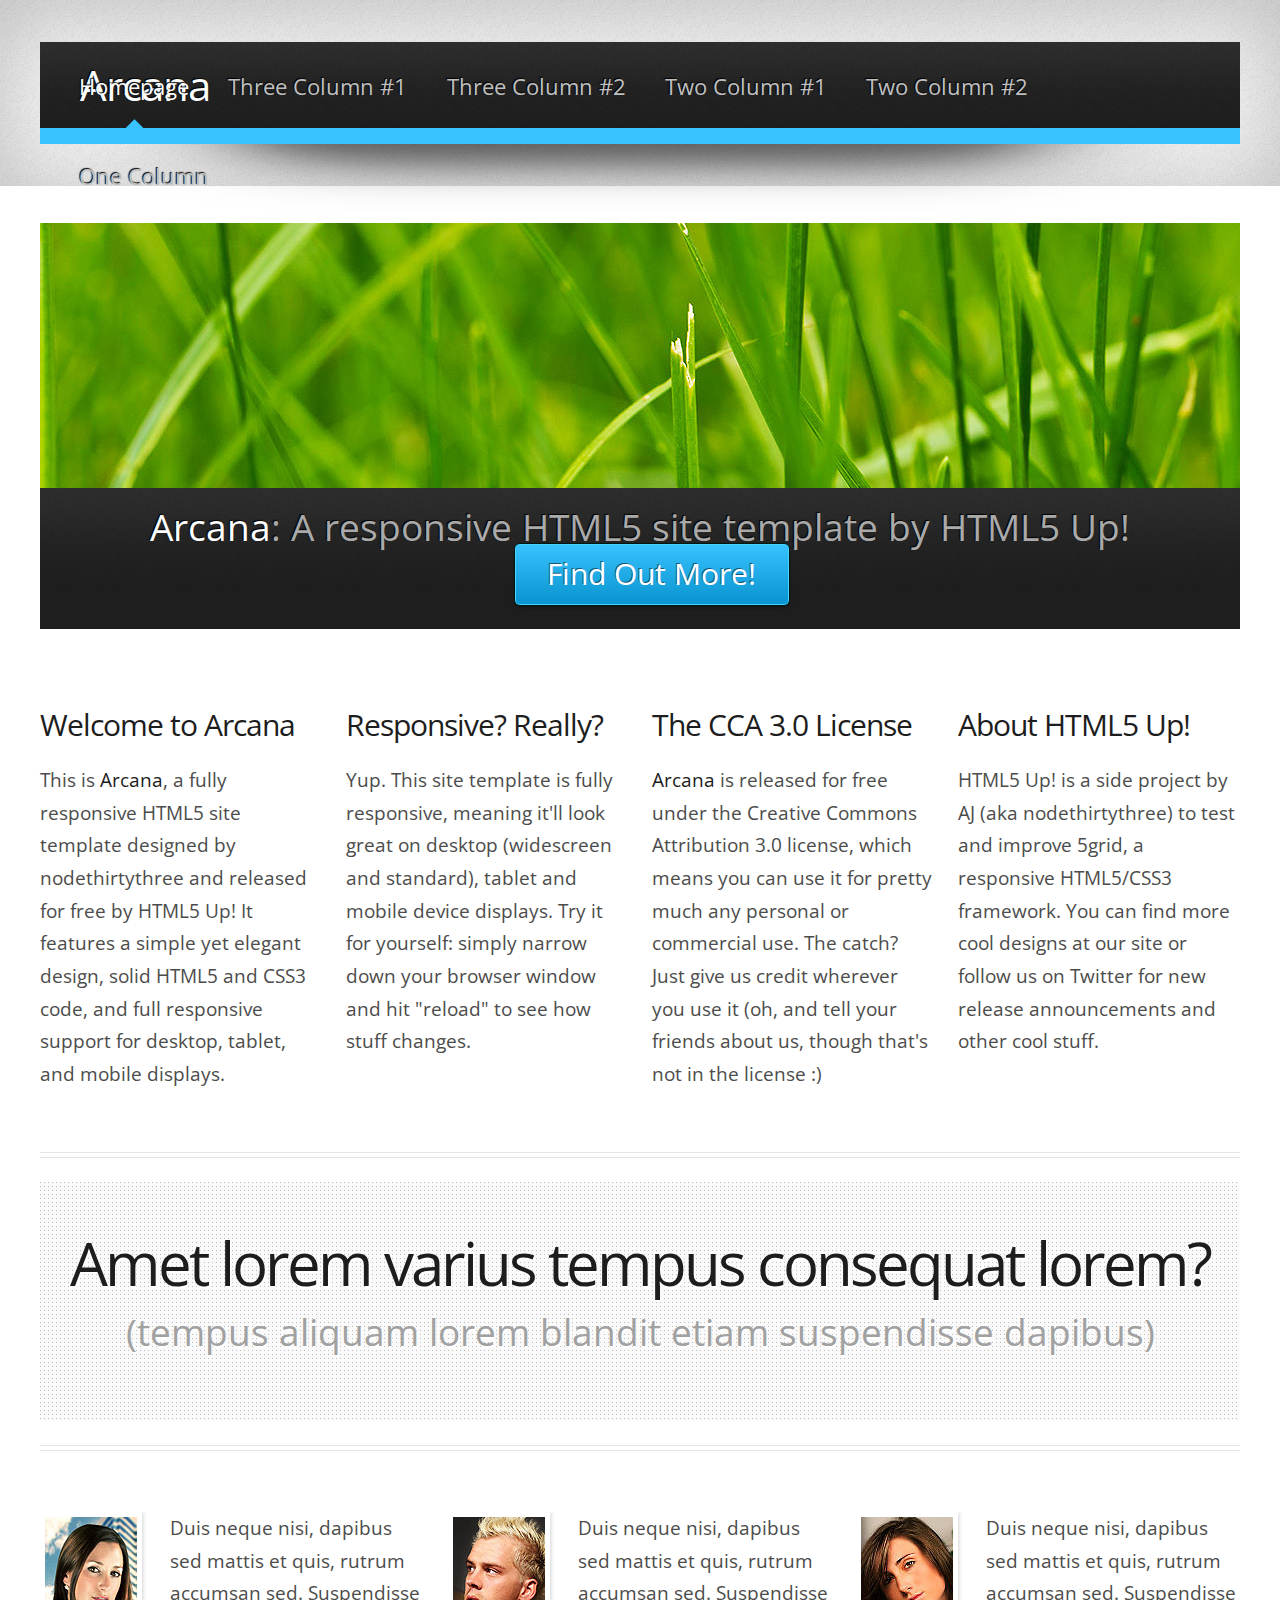
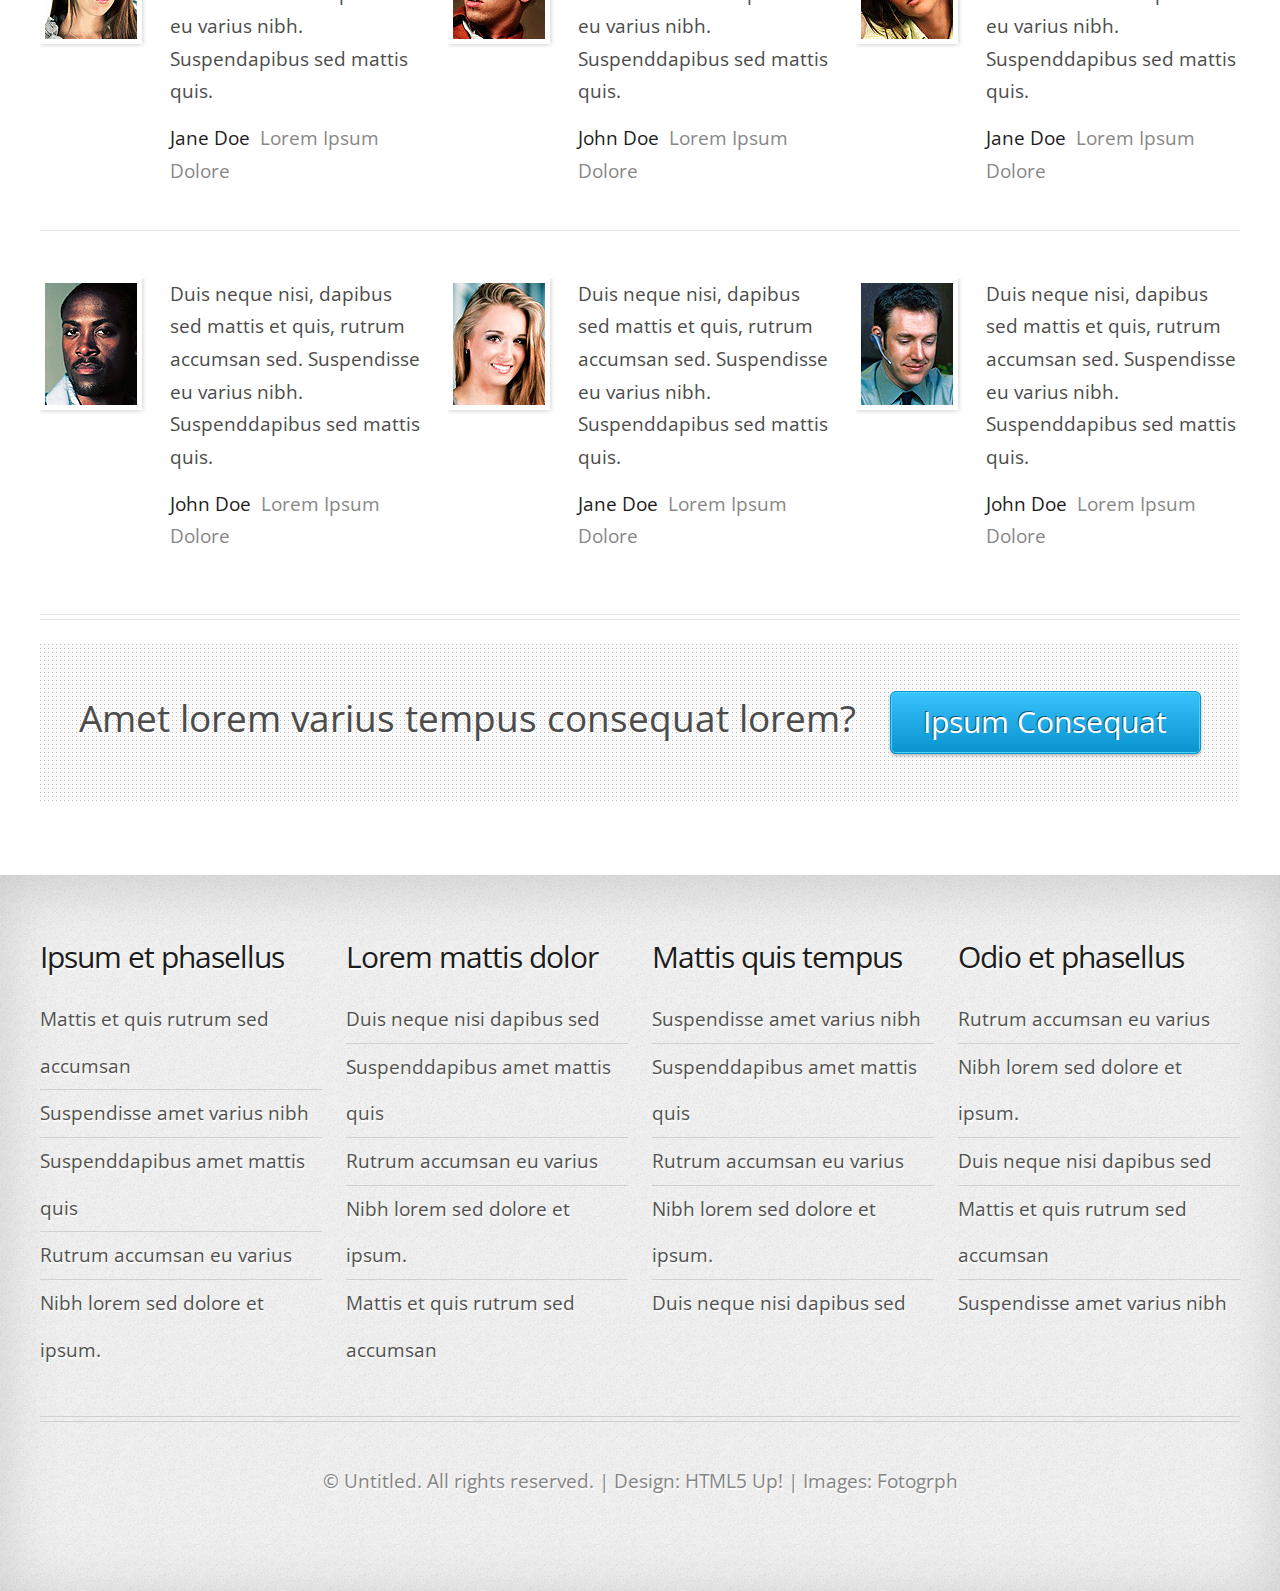
<file: templates/arcana/index.html>
<!DOCTYPE HTML>
<html>
<head>
<title>Arcana</title>
<meta charset="utf-8">
<noscript>
<link rel="stylesheet" href="css/5grid/core.css">
<link rel="stylesheet" href="css/5grid/core-desktop.css">
<link rel="stylesheet" href="css/5grid/core-1200px.css">
<link rel="stylesheet" href="css/5grid/core-noscript.css">
<link rel="stylesheet" href="css/style.css">
<link rel="stylesheet" href="css/style-desktop.css">
</noscript>
<script src="css/5grid/jquery.js"></script>
<script src="css/5grid/init.js?use=mobile,desktop,1000px&amp;mobileUI=1&amp;mobileUI.theme=none&amp;mobileUI.titleBarHeight=60&amp;mobileUI.openerWidth=52"></script>
<!--[if IE 9]><link rel="stylesheet" href="css/style-ie9.css"><![endif]-->
</head>
<body>
<!-- Header -->
<div id="header-wrapper">
  <header class="5grid-layout" id="site-header">
    <div class="row">
      <div class="12u">
        <div class="mobileUI-site-name" id="logo">
          <h1>Arcana</h1>
        </div>
        <nav class="mobileUI-site-nav" id="site-nav">
          <ul>
            <li class="current_page_item"><a href="index.html">Homepage</a></li>
            <li><a href="threecolumn1.html">Three Column #1</a></li>
            <li><a href="threecolumn2.html">Three Column #2</a></li>
            <li><a href="twocolumn1.html">Two Column #1</a></li>
            <li><a href="twocolumn2.html">Two Column #2</a></li>
            <li><a href="onecolumn.html">One Column</a></li>
          </ul>
        </nav>
      </div>
    </div>
  </header>
</div>
<!-- Main -->
<div id="main-wrapper">
  <div class="5grid-layout">
    <!-- Banner -->
    <div class="row">
      <div class="12u">
        <div id="banner"> <a href="#"><img src="images/banner.jpg" alt=""></a>
          <div class="caption"> <span><strong>Arcana</strong>: A responsive HTML5 site template by HTML5 Up!</span> <a href="#" class="button">Find Out More!</a> </div>
        </div>
      </div>
    </div>
    <!-- Features -->
    <div class="row">
      <div class="3u">
        <section class="first">
          <h2>Welcome to Arcana</h2>
          <p>This is <strong>Arcana</strong>, a fully responsive HTML5 site template designed by nodethirtythree and released for free by HTML5 Up! It features a simple yet elegant design, solid HTML5 and CSS3 code, and full responsive support for desktop, tablet, and mobile displays.</p>
        </section>
      </div>
      <div class="3u">
        <section>
          <h2>Responsive? Really?</h2>
          <p>Yup. This site template is fully responsive, meaning it'll look great on desktop (widescreen and standard), tablet and mobile device displays. Try it for yourself: simply narrow down your browser window and hit "reload" to see how stuff changes.</p>
        </section>
      </div>
      <div class="3u">
        <section>
          <h2>The CCA 3.0 License</h2>
          <p><strong>Arcana</strong> is released for free under the Creative Commons Attribution 3.0 license, which means you can use it for pretty much any personal or commercial use. The catch? Just give us credit wherever you use it (oh, and tell your friends about us, though that's not in the license :)</p>
        </section>
      </div>
      <div class="3u">
        <section class="last">
          <h2>About HTML5 Up!</h2>
          <p>HTML5 Up! is a side project by AJ (aka nodethirtythree) to test and improve 5grid, a responsive HTML5/CSS3 framework. You can find more cool designs at our site or follow us on Twitter for new release announcements and other cool stuff. 
        </section>
      </div>
    </div>
    <!-- Divider -->
    <div class="row">
      <div class="12u">
        <div class="divider divider-top"></div>
      </div>
    </div>
    <!-- Highlight Box -->
    <div class="row">
      <div class="12u">
        <div class="highlight-box">
          <h2>Amet lorem varius tempus consequat lorem?</h2>
          <span>(tempus aliquam lorem blandit etiam suspendisse dapibus)</span> </div>
      </div>
    </div>
    <!-- Divider -->
    <div class="row">
      <div class="12u">
        <div class="divider divider-bottom"></div>
      </div>
    </div>
    <!-- Thumbnails -->
    <div class="row">
      <div class="12u">
        <section class="thumbnails first last">
          <div class="5grid">
            <div class="row">
              <div class="4u">
                <div class="thumbnail first"> <a href="#"><img src="images/pic1.jpg" alt=""></a>
                  <blockquote>Duis neque nisi, dapibus sed mattis et quis, rutrum accumsan sed. Suspendisse eu varius nibh. Suspendapibus sed mattis quis.</blockquote>
                  <cite><strong>Jane Doe</strong> Lorem Ipsum Dolore</cite> </div>
              </div>
              <div class="4u">
                <div class="thumbnail"> <a href="#"><img src="images/pic2.jpg" alt=""></a>
                  <blockquote>Duis neque nisi, dapibus sed mattis et quis, rutrum accumsan sed. Suspendisse eu varius nibh. Suspenddapibus sed mattis quis.</blockquote>
                  <cite><strong>John Doe</strong> Lorem Ipsum Dolore</cite> </div>
              </div>
              <div class="4u">
                <div class="thumbnail"> <a href="#"><img src="images/pic3.jpg" alt=""></a>
                  <blockquote>Duis neque nisi, dapibus sed mattis et quis, rutrum accumsan sed. Suspendisse eu varius nibh. Suspenddapibus sed mattis quis.</blockquote>
                  <cite><strong>Jane Doe</strong> Lorem Ipsum Dolore</cite> </div>
              </div>
            </div>
            <div class="row">
              <div class="12u">
                <div class="divider"></div>
              </div>
            </div>
            <div class="row">
              <div class="4u">
                <div class="thumbnail"> <a href="#"><img src="images/pic4.jpg" alt=""></a>
                  <blockquote>Duis neque nisi, dapibus sed mattis et quis, rutrum accumsan sed. Suspendisse eu varius nibh. Suspenddapibus sed mattis quis.</blockquote>
                  <cite><strong>John Doe</strong> Lorem Ipsum Dolore</cite> </div>
              </div>
              <div class="4u">
                <div class="thumbnail"> <a href="#"><img src="images/pic5.jpg" alt=""></a>
                  <blockquote>Duis neque nisi, dapibus sed mattis et quis, rutrum accumsan sed. Suspendisse eu varius nibh. Suspenddapibus sed mattis quis.</blockquote>
                  <cite><strong>Jane Doe</strong> Lorem Ipsum Dolore</cite> </div>
              </div>
              <div class="4u">
                <div class="thumbnail last"> <a href="#"><img src="images/pic6.jpg" alt=""></a>
                  <blockquote>Duis neque nisi, dapibus sed mattis et quis, rutrum accumsan sed. Suspendisse eu varius nibh. Suspenddapibus sed mattis quis.</blockquote>
                  <cite><strong>John Doe</strong> Lorem Ipsum Dolore</cite> </div>
              </div>
            </div>
          </div>
        </section>
      </div>
    </div>
    <!-- Divider -->
    <div class="row">
      <div class="12u">
        <div class="divider divider-top"></div>
      </div>
    </div>
    <!-- CTA Box -->
    <div class="row">
      <div class="12u">
        <div class="cta-box"> <span>Amet lorem varius tempus consequat lorem?</span> <a href="#" class="button">Ipsum Consequat</a> </div>
      </div>
    </div>
  </div>
</div>
<!-- Footer -->
<div id="footer-wrapper">
  <footer class="5grid-layout" id="site-footer">
    <div class="row">
      <div class="3u">
        <section class="first">
          <h2>Ipsum et phasellus</h2>
          <ul class="link-list">
            <li><a href="#">Mattis et quis rutrum sed accumsan</a>
            <li><a href="#">Suspendisse amet varius nibh</a>
            <li><a href="#">Suspenddapibus amet mattis quis</a>
            <li><a href="#">Rutrum accumsan eu varius</a>
            <li><a href="#">Nibh lorem sed dolore et ipsum.</a>
          </ul>
        </section>
      </div>
      <div class="3u">
        <section>
          <h2>Lorem mattis dolor</h2>
          <ul class="link-list">
            <li><a href="#">Duis neque nisi dapibus sed</a>
            <li><a href="#">Suspenddapibus amet mattis quis</a>
            <li><a href="#">Rutrum accumsan eu varius</a>
            <li><a href="#">Nibh lorem sed dolore et ipsum.</a>
            <li><a href="#">Mattis et quis rutrum sed accumsan</a>
          </ul>
        </section>
      </div>
      <div class="3u">
        <section>
          <h2>Mattis quis tempus</h2>
          <ul class="link-list">
            <li><a href="#">Suspendisse amet varius nibh</a>
            <li><a href="#">Suspenddapibus amet mattis quis</a>
            <li><a href="#">Rutrum accumsan eu varius</a>
            <li><a href="#">Nibh lorem sed dolore et ipsum.</a>
            <li><a href="#">Duis neque nisi dapibus sed</a>
          </ul>
        </section>
      </div>
      <div class="3u">
        <section class="last">
          <h2>Odio et phasellus</h2>
          <ul class="link-list">
            <li><a href="#">Rutrum accumsan eu varius</a>
            <li><a href="#">Nibh lorem sed dolore et ipsum.</a>
            <li><a href="#">Duis neque nisi dapibus sed</a>
            <li><a href="#">Mattis et quis rutrum sed accumsan</a>
            <li><a href="#">Suspendisse amet varius nibh</a>
          </ul>
        </section>
      </div>
    </div>
    <div class="row">
      <div class="12u">
        <div class="divider"></div>
      </div>
    </div>
    <div class="row">
      <div class="12u">
        <div id="copyright"> &copy; Untitled. All rights reserved. | Design: <a target="_blank" href="http://html5up.net">HTML5 Up!</a> | Images: <a target="_blank" href="http://fotogrph.com">Fotogrph</a> </div>
      </div>
    </div>
  </footer>
</div>
</body>
</html>
</file>
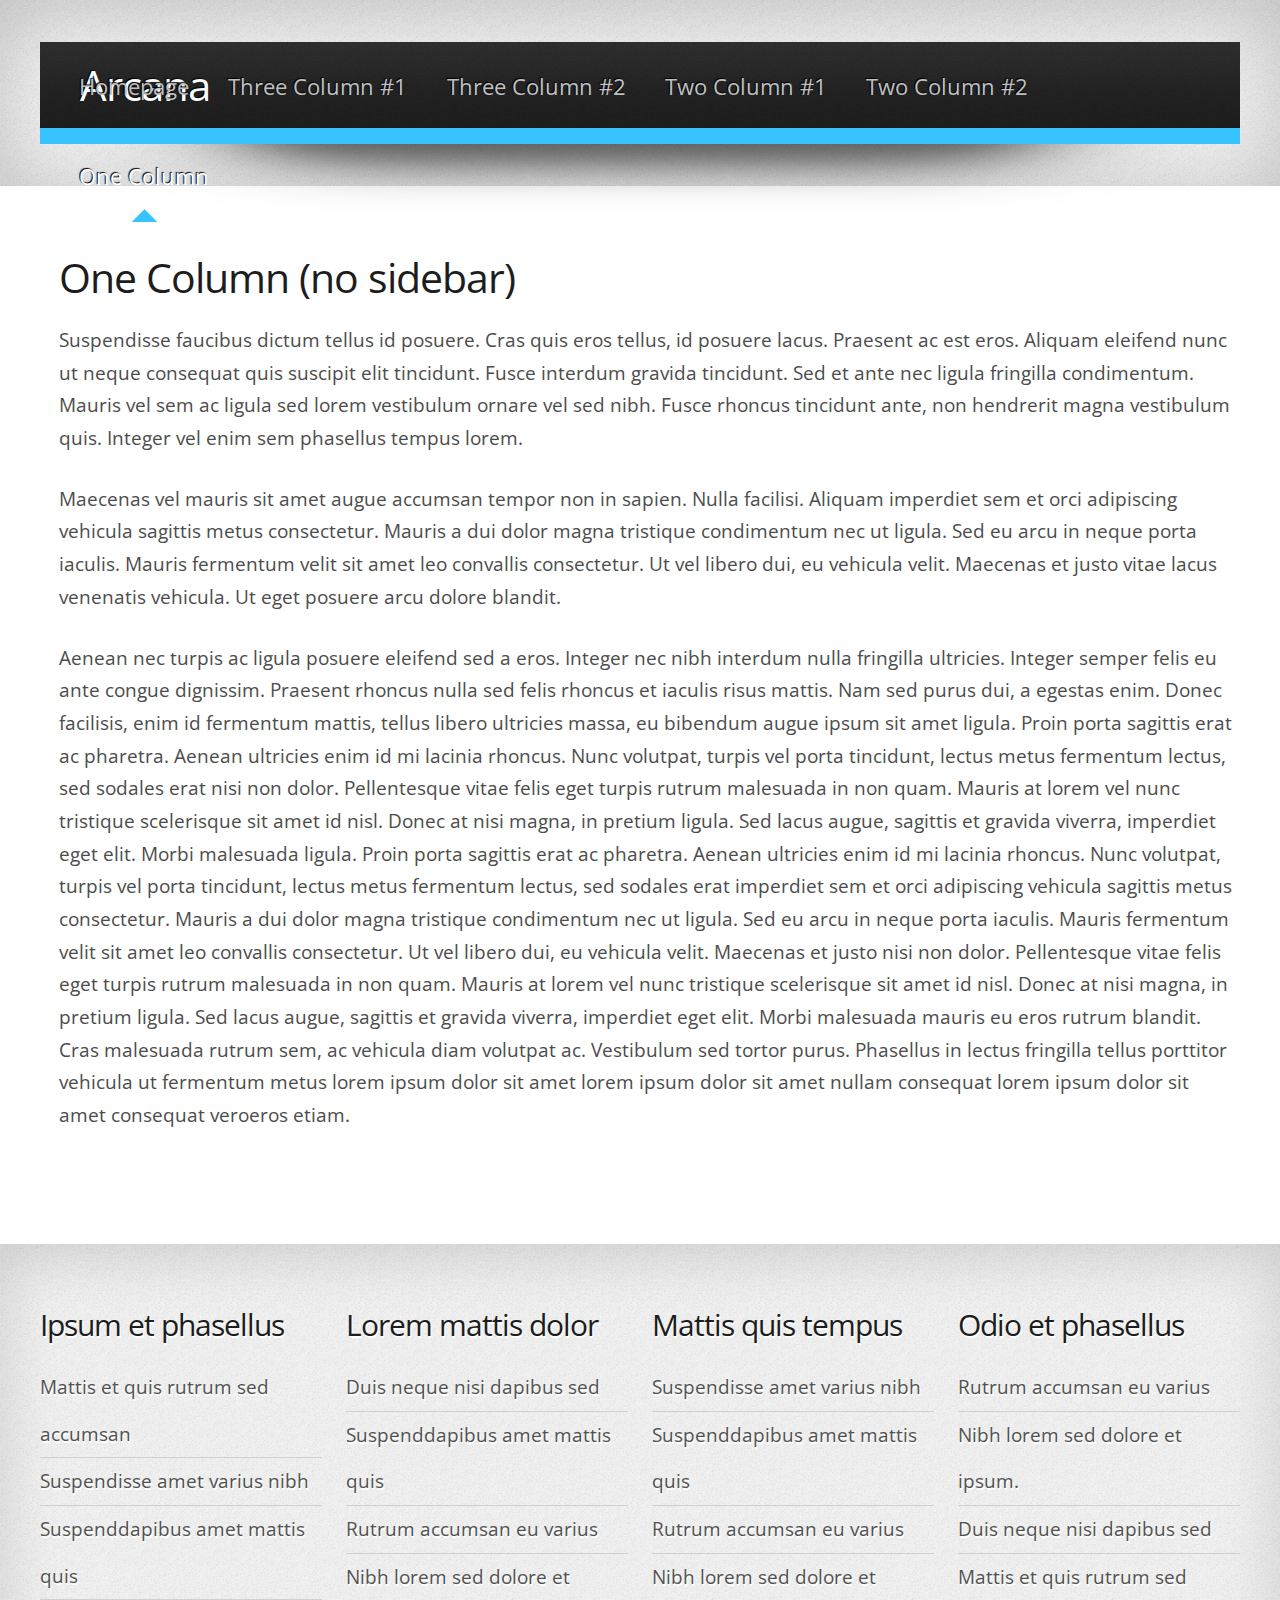
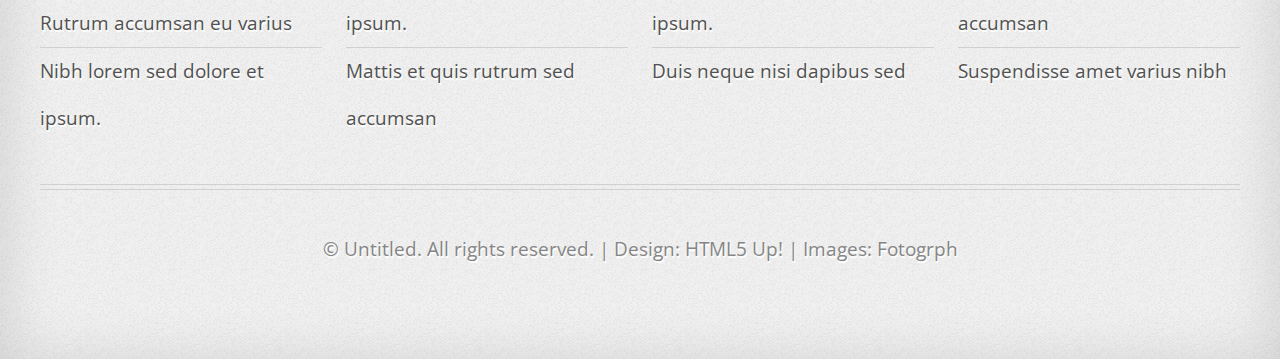
<file: templates/arcana/onecolumn.html>
<!DOCTYPE HTML>
<html>
<head>
<title>Arcana | One Column</title>
<meta charset="utf-8">
<noscript>
<link rel="stylesheet" href="css/5grid/core.css">
<link rel="stylesheet" href="css/5grid/core-desktop.css">
<link rel="stylesheet" href="css/5grid/core-1200px.css">
<link rel="stylesheet" href="css/5grid/core-noscript.css">
<link rel="stylesheet" href="css/style.css">
<link rel="stylesheet" href="css/style-desktop.css">
</noscript>
<script src="css/5grid/jquery.js"></script>
<script src="css/5grid/init.js?use=mobile,desktop,1000px&amp;mobileUI=1&amp;mobileUI.theme=none&amp;mobileUI.titleBarHeight=60&amp;mobileUI.openerWidth=52"></script>
<!--[if IE 9]><link rel="stylesheet" href="css/style-ie9.css"><![endif]-->
</head>
<body>
<!-- Header -->
<div id="header-wrapper">
  <header class="5grid-layout" id="site-header">
    <div class="row">
      <div class="12u">
        <div class="mobileUI-site-name" id="logo">
          <h1>Arcana</h1>
        </div>
        <nav class="mobileUI-site-nav" id="site-nav">
          <ul>
            <li><a href="index.html">Homepage</a></li>
            <li><a href="threecolumn1.html">Three Column #1</a></li>
            <li><a href="threecolumn2.html">Three Column #2</a></li>
            <li><a href="twocolumn1.html">Two Column #1</a></li>
            <li><a href="twocolumn2.html">Two Column #2</a></li>
            <li class="current_page_item"><a href="onecolumn.html">One Column</a></li>
          </ul>
        </nav>
      </div>
    </div>
  </header>
</div>
<!-- Main -->
<div id="main-wrapper" class="subpage">
  <div class="5grid-layout">
    <div class="row">
      <div class="12u">
        <!-- Content -->
        <article class="first last">
          <h2>One Column (no sidebar)</h2>
          <p>Suspendisse faucibus dictum tellus id posuere. Cras quis eros tellus, id posuere lacus. Praesent ac est eros. Aliquam eleifend nunc ut neque consequat quis suscipit elit tincidunt. Fusce interdum gravida tincidunt. Sed et ante nec ligula fringilla condimentum. Mauris vel sem ac ligula sed lorem vestibulum ornare vel sed nibh. Fusce rhoncus tincidunt ante, non hendrerit magna vestibulum quis. Integer vel enim sem phasellus tempus lorem.</p>
          <p>Maecenas vel mauris sit amet augue accumsan tempor non in sapien. Nulla facilisi. Aliquam imperdiet sem et orci adipiscing vehicula sagittis metus consectetur. Mauris a dui dolor magna tristique condimentum nec ut ligula. Sed eu arcu in neque porta iaculis. Mauris fermentum velit sit amet leo convallis consectetur. Ut vel libero dui, eu vehicula velit. Maecenas et justo vitae lacus venenatis vehicula. Ut eget posuere arcu dolore blandit.</p>
          <p>Aenean nec turpis ac ligula posuere eleifend sed a eros. Integer nec nibh interdum nulla fringilla ultricies. Integer semper felis eu ante congue dignissim. Praesent rhoncus nulla sed felis rhoncus et iaculis risus mattis. Nam sed purus dui, a egestas enim. Donec facilisis, enim id fermentum mattis, tellus libero ultricies massa, eu bibendum augue ipsum sit amet ligula. Proin porta sagittis erat ac pharetra. Aenean ultricies enim id mi lacinia rhoncus. Nunc volutpat, turpis vel porta tincidunt, lectus metus fermentum lectus, sed sodales erat nisi non dolor. Pellentesque vitae felis eget turpis rutrum malesuada in non quam. Mauris at lorem vel nunc tristique scelerisque sit amet id nisl. Donec at nisi magna, in pretium ligula. Sed lacus augue, sagittis et gravida viverra, imperdiet eget elit. Morbi malesuada ligula. Proin porta sagittis erat ac pharetra. Aenean ultricies enim id mi lacinia rhoncus. Nunc volutpat, turpis vel porta tincidunt, lectus metus fermentum lectus, sed sodales erat imperdiet sem et orci adipiscing vehicula sagittis metus consectetur. Mauris a dui dolor magna tristique condimentum nec ut ligula. Sed eu arcu in neque porta iaculis. Mauris fermentum velit sit amet leo convallis consectetur. Ut vel libero dui, eu vehicula velit. Maecenas et justo nisi non dolor. Pellentesque vitae felis eget turpis rutrum malesuada in non quam. Mauris at lorem vel nunc tristique scelerisque sit amet id nisl. Donec at nisi magna, in pretium ligula. Sed lacus augue, sagittis et gravida viverra, imperdiet eget elit. Morbi malesuada mauris eu eros rutrum blandit. Cras malesuada rutrum sem, ac vehicula diam volutpat ac. Vestibulum sed tortor purus. Phasellus in lectus fringilla tellus porttitor vehicula ut fermentum metus lorem ipsum dolor sit amet lorem ipsum dolor sit amet nullam consequat lorem ipsum dolor sit amet consequat veroeros etiam.</p>
        </article>
      </div>
    </div>
  </div>
</div>
<!-- Footer -->
<div id="footer-wrapper">
  <footer class="5grid-layout" id="site-footer">
    <div class="row">
      <div class="3u">
        <section class="first">
          <h2>Ipsum et phasellus</h2>
          <ul class="link-list">
            <li><a href="#">Mattis et quis rutrum sed accumsan</a>
            <li><a href="#">Suspendisse amet varius nibh</a>
            <li><a href="#">Suspenddapibus amet mattis quis</a>
            <li><a href="#">Rutrum accumsan eu varius</a>
            <li><a href="#">Nibh lorem sed dolore et ipsum.</a>
          </ul>
        </section>
      </div>
      <div class="3u">
        <section>
          <h2>Lorem mattis dolor</h2>
          <ul class="link-list">
            <li><a href="#">Duis neque nisi dapibus sed</a>
            <li><a href="#">Suspenddapibus amet mattis quis</a>
            <li><a href="#">Rutrum accumsan eu varius</a>
            <li><a href="#">Nibh lorem sed dolore et ipsum.</a>
            <li><a href="#">Mattis et quis rutrum sed accumsan</a>
          </ul>
        </section>
      </div>
      <div class="3u">
        <section>
          <h2>Mattis quis tempus</h2>
          <ul class="link-list">
            <li><a href="#">Suspendisse amet varius nibh</a>
            <li><a href="#">Suspenddapibus amet mattis quis</a>
            <li><a href="#">Rutrum accumsan eu varius</a>
            <li><a href="#">Nibh lorem sed dolore et ipsum.</a>
            <li><a href="#">Duis neque nisi dapibus sed</a>
          </ul>
        </section>
      </div>
      <div class="3u">
        <section class="last">
          <h2>Odio et phasellus</h2>
          <ul class="link-list">
            <li><a href="#">Rutrum accumsan eu varius</a>
            <li><a href="#">Nibh lorem sed dolore et ipsum.</a>
            <li><a href="#">Duis neque nisi dapibus sed</a>
            <li><a href="#">Mattis et quis rutrum sed accumsan</a>
            <li><a href="#">Suspendisse amet varius nibh</a>
          </ul>
        </section>
      </div>
    </div>
    <div class="row">
      <div class="12u">
        <div class="divider"></div>
      </div>
    </div>
    <div class="row">
      <div class="12u">
        <div id="copyright"> &copy; Untitled. All rights reserved. | Design: <a target="_blank" href="http://html5up.net">HTML5 Up!</a> | Images: <a target="_blank" href="http://fotogrph.com">Fotogrph</a> </div>
      </div>
    </div>
  </footer>
</div>
</body>
</html>
</file>
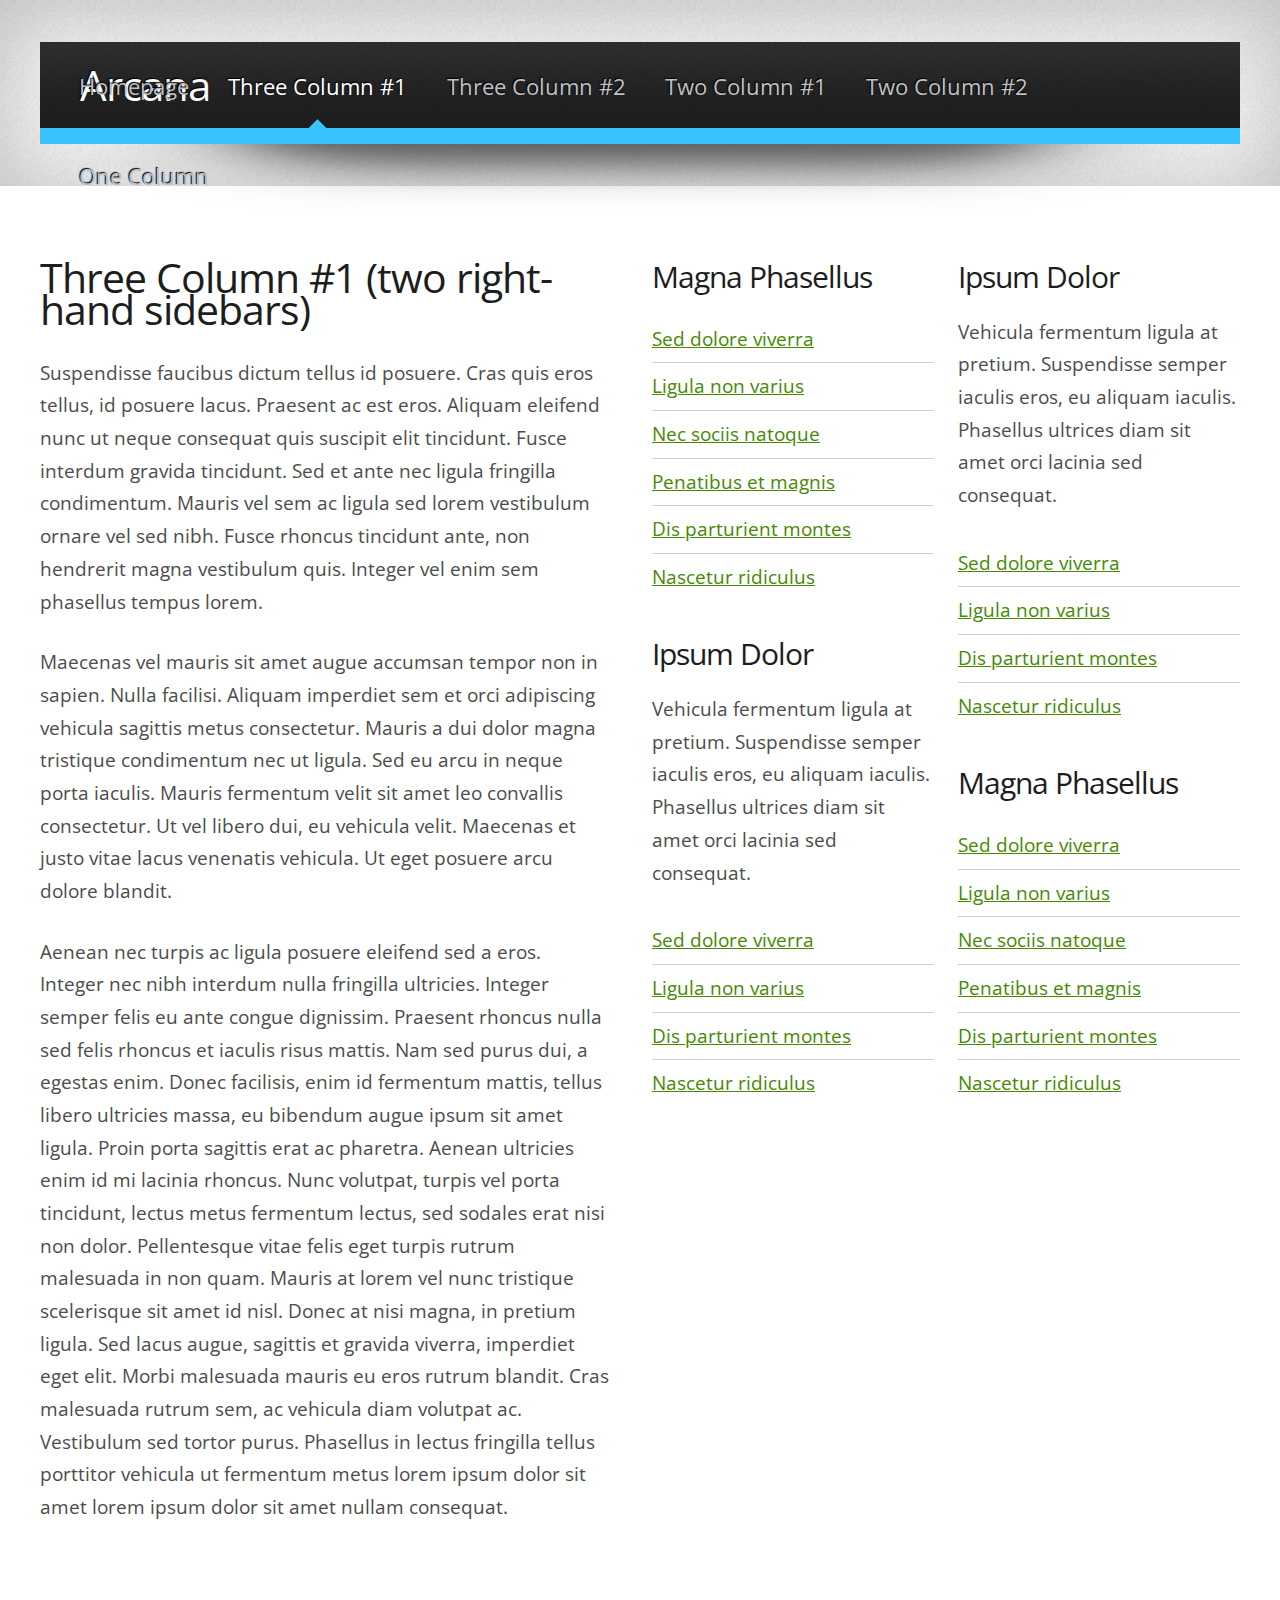
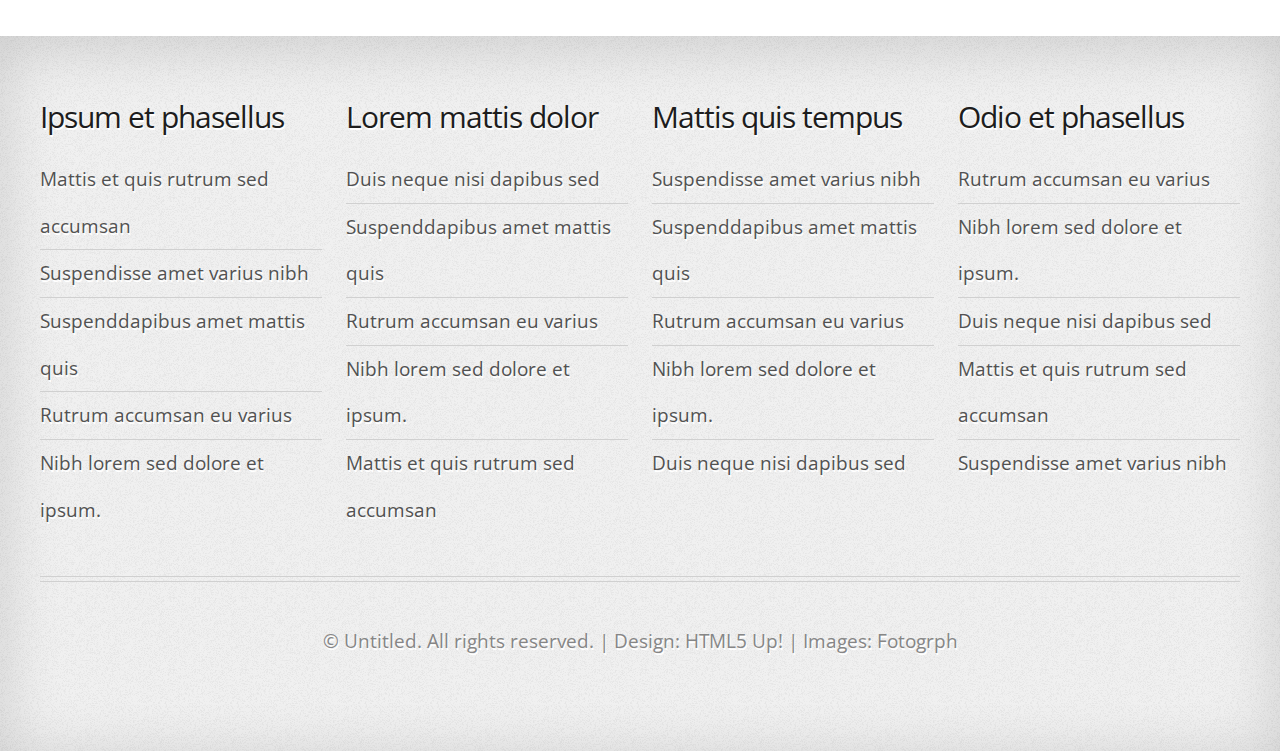
<file: templates/arcana/threecolumn1.html>
<!DOCTYPE HTML>
<html>
<head>
<title>Arcana | Three Column 1</title>
<meta charset="utf-8">
<noscript>
<link rel="stylesheet" href="css/5grid/core.css">
<link rel="stylesheet" href="css/5grid/core-desktop.css">
<link rel="stylesheet" href="css/5grid/core-1200px.css">
<link rel="stylesheet" href="css/5grid/core-noscript.css">
<link rel="stylesheet" href="css/style.css">
<link rel="stylesheet" href="css/style-desktop.css">
</noscript>
<script src="css/5grid/jquery.js"></script>
<script src="css/5grid/init.js?use=mobile,desktop,1000px&amp;mobileUI=1&amp;mobileUI.theme=none&amp;mobileUI.titleBarHeight=60&amp;mobileUI.openerWidth=52"></script>
<!--[if IE 9]><link rel="stylesheet" href="css/style-ie9.css"><![endif]-->
</head>
<body>
<!-- Header -->
<div id="header-wrapper">
  <header class="5grid-layout" id="site-header">
    <div class="row">
      <div class="12u">
        <div class="mobileUI-site-name" id="logo">
          <h1>Arcana</h1>
        </div>
        <nav class="mobileUI-site-nav" id="site-nav">
          <ul>
            <li><a href="index.html">Homepage</a></li>
            <li class="current_page_item"><a href="threecolumn1.html">Three Column #1</a></li>
            <li><a href="threecolumn2.html">Three Column #2</a></li>
            <li><a href="twocolumn1.html">Two Column #1</a></li>
            <li><a href="twocolumn2.html">Two Column #2</a></li>
            <li><a href="onecolumn.html">One Column</a></li>
          </ul>
        </nav>
      </div>
    </div>
  </header>
</div>
<!-- Main -->
<div id="main-wrapper" class="subpage">
  <div class="5grid-layout">
    <div class="row">
      <div class="6u">
        <!-- Content -->
        <article class="first">
          <h2>Three Column #1 (two right-hand sidebars)</h2>
          <p>Suspendisse faucibus dictum tellus id posuere. Cras quis eros tellus, id posuere lacus. Praesent ac est eros. Aliquam eleifend nunc ut neque consequat quis suscipit elit tincidunt. Fusce interdum gravida tincidunt. Sed et ante nec ligula fringilla condimentum. Mauris vel sem ac ligula sed lorem vestibulum ornare vel sed nibh. Fusce rhoncus tincidunt ante, non hendrerit magna vestibulum quis. Integer vel enim sem phasellus tempus lorem.</p>
          <p>Maecenas vel mauris sit amet augue accumsan tempor non in sapien. Nulla facilisi. Aliquam imperdiet sem et orci adipiscing vehicula sagittis metus consectetur. Mauris a dui dolor magna tristique condimentum nec ut ligula. Sed eu arcu in neque porta iaculis. Mauris fermentum velit sit amet leo convallis consectetur. Ut vel libero dui, eu vehicula velit. Maecenas et justo vitae lacus venenatis vehicula. Ut eget posuere arcu dolore blandit.</p>
          <p>Aenean nec turpis ac ligula posuere eleifend sed a eros. Integer nec nibh interdum nulla fringilla ultricies. Integer semper felis eu ante congue dignissim. Praesent rhoncus nulla sed felis rhoncus et iaculis risus mattis. Nam sed purus dui, a egestas enim. Donec facilisis, enim id fermentum mattis, tellus libero ultricies massa, eu bibendum augue ipsum sit amet ligula. Proin porta sagittis erat ac pharetra. Aenean ultricies enim id mi lacinia rhoncus. Nunc volutpat, turpis vel porta tincidunt, lectus metus fermentum lectus, sed sodales erat nisi non dolor. Pellentesque vitae felis eget turpis rutrum malesuada in non quam. Mauris at lorem vel nunc tristique scelerisque sit amet id nisl. Donec at nisi magna, in pretium ligula. Sed lacus augue, sagittis et gravida viverra, imperdiet eget elit. Morbi malesuada mauris eu eros rutrum blandit. Cras malesuada rutrum sem, ac vehicula diam volutpat ac. Vestibulum sed tortor purus. Phasellus in lectus fringilla tellus porttitor vehicula ut fermentum metus lorem ipsum dolor sit amet lorem ipsum dolor sit amet nullam consequat.</p>
        </article>
      </div>
      <div class="3u">
        <!-- Sidebar 1 -->
        <section>
          <h3>Magna Phasellus</h3>
          <ul class="link-list">
            <li><a href="#">Sed dolore viverra</a></li>
            <li><a href="#">Ligula non varius</a></li>
            <li><a href="#">Nec sociis natoque</a></li>
            <li><a href="#">Penatibus et magnis</a></li>
            <li><a href="#">Dis parturient montes</a></li>
            <li><a href="#">Nascetur ridiculus</a></li>
          </ul>
        </section>
        <section>
          <h3>Ipsum Dolor</h3>
          <p> Vehicula fermentum ligula at pretium. Suspendisse semper iaculis eros, eu aliquam iaculis. Phasellus ultrices diam sit amet orci lacinia sed consequat. </p>
          <ul class="link-list">
            <li><a href="#">Sed dolore viverra</a></li>
            <li><a href="#">Ligula non varius</a></li>
            <li><a href="#">Dis parturient montes</a></li>
            <li><a href="#">Nascetur ridiculus</a></li>
          </ul>
        </section>
      </div>
      <div class="3u">
        <!-- Sidebar 2 -->
        <section>
          <h3>Ipsum Dolor</h3>
          <p> Vehicula fermentum ligula at pretium. Suspendisse semper iaculis eros, eu aliquam iaculis. Phasellus ultrices diam sit amet orci lacinia sed consequat. </p>
          <ul class="link-list">
            <li><a href="#">Sed dolore viverra</a></li>
            <li><a href="#">Ligula non varius</a></li>
            <li><a href="#">Dis parturient montes</a></li>
            <li><a href="#">Nascetur ridiculus</a></li>
          </ul>
        </section>
        <section class="last">
          <h3>Magna Phasellus</h3>
          <ul class="link-list">
            <li><a href="#">Sed dolore viverra</a></li>
            <li><a href="#">Ligula non varius</a></li>
            <li><a href="#">Nec sociis natoque</a></li>
            <li><a href="#">Penatibus et magnis</a></li>
            <li><a href="#">Dis parturient montes</a></li>
            <li><a href="#">Nascetur ridiculus</a></li>
          </ul>
        </section>
      </div>
    </div>
  </div>
</div>
<!-- Footer -->
<div id="footer-wrapper">
  <footer class="5grid-layout" id="site-footer">
    <div class="row">
      <div class="3u">
        <section class="first">
          <h2>Ipsum et phasellus</h2>
          <ul class="link-list">
            <li><a href="#">Mattis et quis rutrum sed accumsan</a>
            <li><a href="#">Suspendisse amet varius nibh</a>
            <li><a href="#">Suspenddapibus amet mattis quis</a>
            <li><a href="#">Rutrum accumsan eu varius</a>
            <li><a href="#">Nibh lorem sed dolore et ipsum.</a>
          </ul>
        </section>
      </div>
      <div class="3u">
        <section>
          <h2>Lorem mattis dolor</h2>
          <ul class="link-list">
            <li><a href="#">Duis neque nisi dapibus sed</a>
            <li><a href="#">Suspenddapibus amet mattis quis</a>
            <li><a href="#">Rutrum accumsan eu varius</a>
            <li><a href="#">Nibh lorem sed dolore et ipsum.</a>
            <li><a href="#">Mattis et quis rutrum sed accumsan</a>
          </ul>
        </section>
      </div>
      <div class="3u">
        <section>
          <h2>Mattis quis tempus</h2>
          <ul class="link-list">
            <li><a href="#">Suspendisse amet varius nibh</a>
            <li><a href="#">Suspenddapibus amet mattis quis</a>
            <li><a href="#">Rutrum accumsan eu varius</a>
            <li><a href="#">Nibh lorem sed dolore et ipsum.</a>
            <li><a href="#">Duis neque nisi dapibus sed</a>
          </ul>
        </section>
      </div>
      <div class="3u">
        <section class="last">
          <h2>Odio et phasellus</h2>
          <ul class="link-list">
            <li><a href="#">Rutrum accumsan eu varius</a>
            <li><a href="#">Nibh lorem sed dolore et ipsum.</a>
            <li><a href="#">Duis neque nisi dapibus sed</a>
            <li><a href="#">Mattis et quis rutrum sed accumsan</a>
            <li><a href="#">Suspendisse amet varius nibh</a>
          </ul>
        </section>
      </div>
    </div>
    <div class="row">
      <div class="12u">
        <div class="divider"></div>
      </div>
    </div>
    <div class="row">
      <div class="12u">
        <div id="copyright"> &copy; Untitled. All rights reserved. | Design: <a target="_blank" href="http://html5up.net">HTML5 Up!</a> | Images: <a target="_blank" href="http://fotogrph.com">Fotogrph</a> </div>
      </div>
    </div>
  </footer>
</div>
</body>
</html>
</file>
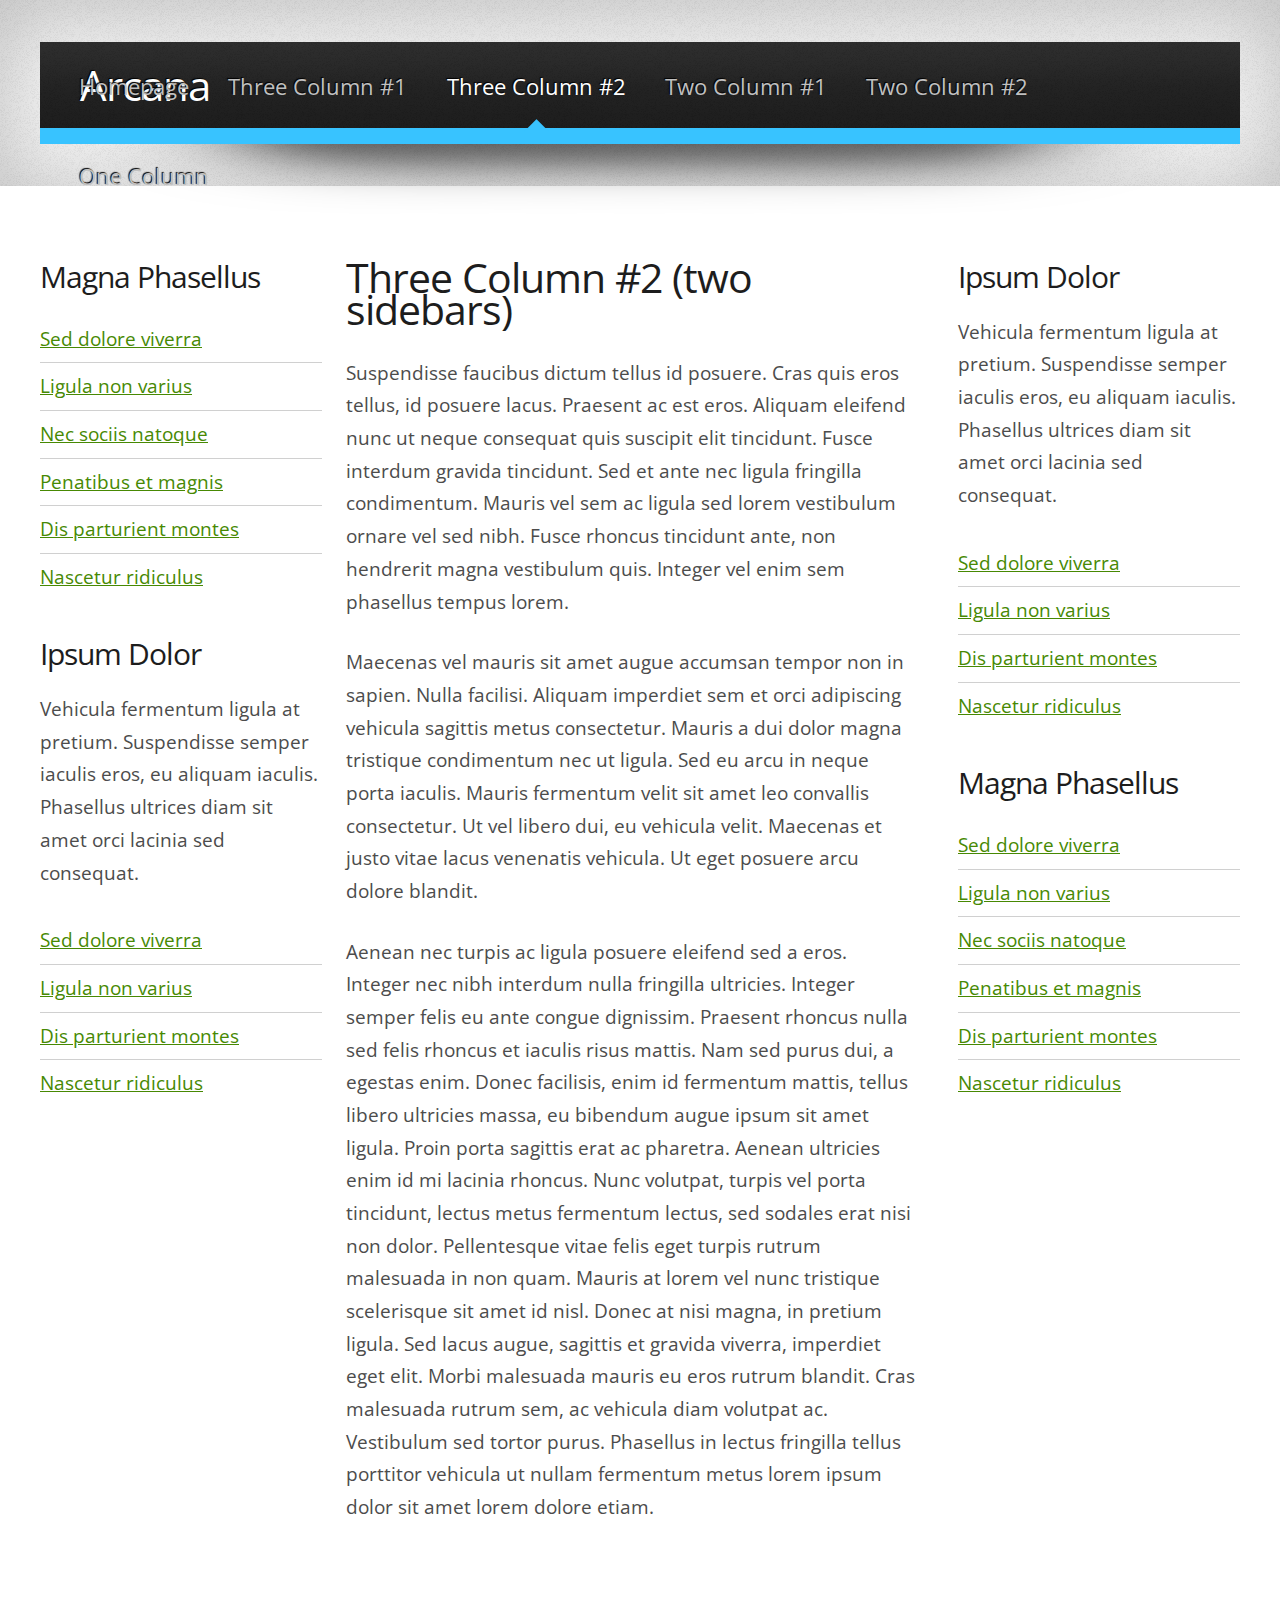
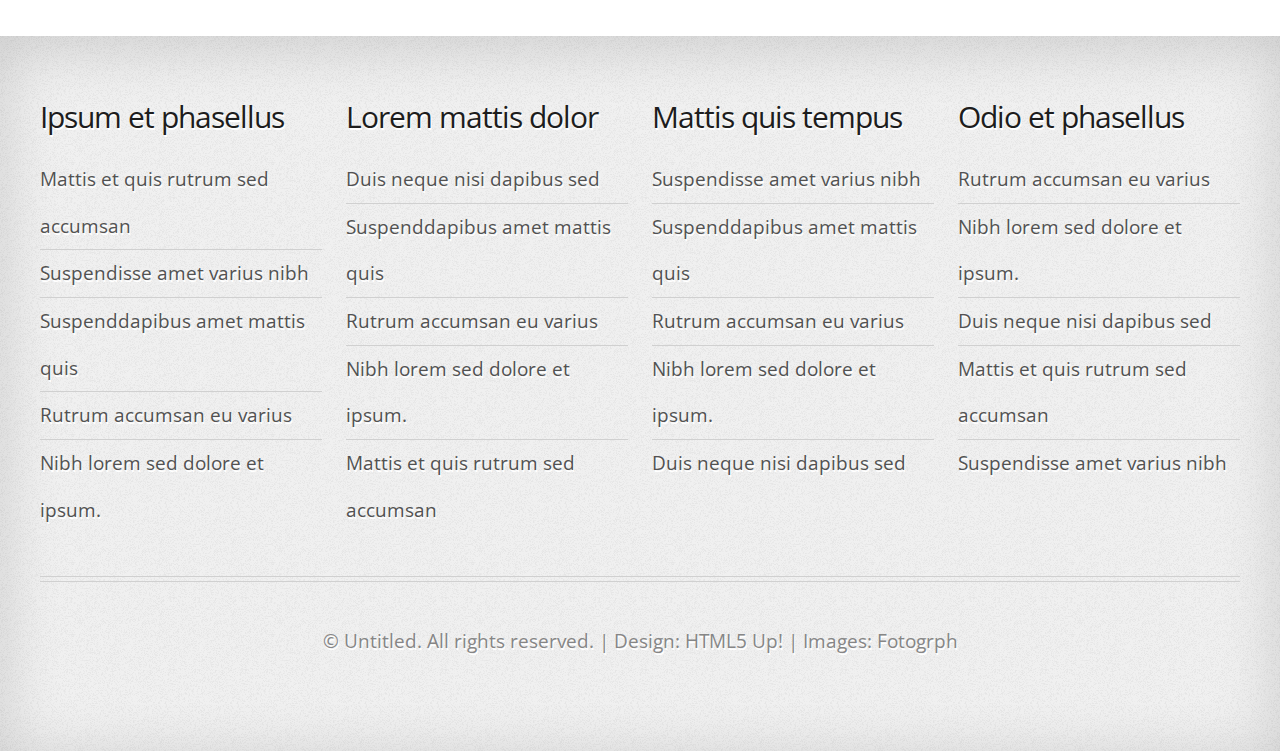
<file: templates/arcana/threecolumn2.html>
<!DOCTYPE HTML>
<html>
<head>
<title>Arcana | Three Column 2</title>
<meta charset="utf-8">
<noscript>
<link rel="stylesheet" href="css/5grid/core.css">
<link rel="stylesheet" href="css/5grid/core-desktop.css">
<link rel="stylesheet" href="css/5grid/core-1200px.css">
<link rel="stylesheet" href="css/5grid/core-noscript.css">
<link rel="stylesheet" href="css/style.css">
<link rel="stylesheet" href="css/style-desktop.css">
</noscript>
<script src="css/5grid/jquery.js"></script>
<script src="css/5grid/init.js?use=mobile,desktop,1000px&amp;mobileUI=1&amp;mobileUI.theme=none&amp;mobileUI.titleBarHeight=60&amp;mobileUI.openerWidth=52"></script>
<!--[if IE 9]><link rel="stylesheet" href="css/style-ie9.css"><![endif]-->
</head>
<body>
<!-- Header -->
<div id="header-wrapper">
  <header class="5grid-layout" id="site-header">
    <div class="row">
      <div class="12u">
        <div class="mobileUI-site-name" id="logo">
          <h1>Arcana</h1>
        </div>
        <nav class="mobileUI-site-nav" id="site-nav">
          <ul>
            <li><a href="index.html">Homepage</a></li>
            <li><a href="threecolumn1.html">Three Column #1</a></li>
            <li class="current_page_item"><a href="threecolumn2.html">Three Column #2</a></li>
            <li><a href="twocolumn1.html">Two Column #1</a></li>
            <li><a href="twocolumn2.html">Two Column #2</a></li>
            <li><a href="onecolumn.html">One Column</a></li>
          </ul>
        </nav>
      </div>
    </div>
  </header>
</div>
<!-- Main -->
<div id="main-wrapper" class="subpage">
  <div class="5grid-layout">
    <div class="row">
      <div class="3u">
        <!-- Sidebar 1 -->
        <section>
          <h3>Magna Phasellus</h3>
          <ul class="link-list">
            <li><a href="#">Sed dolore viverra</a></li>
            <li><a href="#">Ligula non varius</a></li>
            <li><a href="#">Nec sociis natoque</a></li>
            <li><a href="#">Penatibus et magnis</a></li>
            <li><a href="#">Dis parturient montes</a></li>
            <li><a href="#">Nascetur ridiculus</a></li>
          </ul>
        </section>
        <section>
          <h3>Ipsum Dolor</h3>
          <p> Vehicula fermentum ligula at pretium. Suspendisse semper iaculis eros, eu aliquam iaculis. Phasellus ultrices diam sit amet orci lacinia sed consequat. </p>
          <ul class="link-list">
            <li><a href="#">Sed dolore viverra</a></li>
            <li><a href="#">Ligula non varius</a></li>
            <li><a href="#">Dis parturient montes</a></li>
            <li><a href="#">Nascetur ridiculus</a></li>
          </ul>
        </section>
      </div>
      <div class="6u mobileUI-main-content">
        <!-- Content -->
        <article class="first">
          <h2>Three Column #2 (two sidebars)</h2>
          <p>Suspendisse faucibus dictum tellus id posuere. Cras quis eros tellus, id posuere lacus. Praesent ac est eros. Aliquam eleifend nunc ut neque consequat quis suscipit elit tincidunt. Fusce interdum gravida tincidunt. Sed et ante nec ligula fringilla condimentum. Mauris vel sem ac ligula sed lorem vestibulum ornare vel sed nibh. Fusce rhoncus tincidunt ante, non hendrerit magna vestibulum quis. Integer vel enim sem phasellus tempus lorem.</p>
          <p>Maecenas vel mauris sit amet augue accumsan tempor non in sapien. Nulla facilisi. Aliquam imperdiet sem et orci adipiscing vehicula sagittis metus consectetur. Mauris a dui dolor magna tristique condimentum nec ut ligula. Sed eu arcu in neque porta iaculis. Mauris fermentum velit sit amet leo convallis consectetur. Ut vel libero dui, eu vehicula velit. Maecenas et justo vitae lacus venenatis vehicula. Ut eget posuere arcu dolore blandit.</p>
          <p>Aenean nec turpis ac ligula posuere eleifend sed a eros. Integer nec nibh interdum nulla fringilla ultricies. Integer semper felis eu ante congue dignissim. Praesent rhoncus nulla sed felis rhoncus et iaculis risus mattis. Nam sed purus dui, a egestas enim. Donec facilisis, enim id fermentum mattis, tellus libero ultricies massa, eu bibendum augue ipsum sit amet ligula. Proin porta sagittis erat ac pharetra. Aenean ultricies enim id mi lacinia rhoncus. Nunc volutpat, turpis vel porta tincidunt, lectus metus fermentum lectus, sed sodales erat nisi non dolor. Pellentesque vitae felis eget turpis rutrum malesuada in non quam. Mauris at lorem vel nunc tristique scelerisque sit amet id nisl. Donec at nisi magna, in pretium ligula. Sed lacus augue, sagittis et gravida viverra, imperdiet eget elit. Morbi malesuada mauris eu eros rutrum blandit. Cras malesuada rutrum sem, ac vehicula diam volutpat ac. Vestibulum sed tortor purus. Phasellus in lectus fringilla tellus porttitor vehicula ut nullam fermentum metus lorem ipsum dolor sit amet lorem dolore etiam.</p>
        </article>
      </div>
      <div class="3u">
        <!-- Sidebar 2 -->
        <section>
          <h3>Ipsum Dolor</h3>
          <p> Vehicula fermentum ligula at pretium. Suspendisse semper iaculis eros, eu aliquam iaculis. Phasellus ultrices diam sit amet orci lacinia sed consequat. </p>
          <ul class="link-list">
            <li><a href="#">Sed dolore viverra</a></li>
            <li><a href="#">Ligula non varius</a></li>
            <li><a href="#">Dis parturient montes</a></li>
            <li><a href="#">Nascetur ridiculus</a></li>
          </ul>
        </section>
        <section class="last">
          <h3>Magna Phasellus</h3>
          <ul class="link-list">
            <li><a href="#">Sed dolore viverra</a></li>
            <li><a href="#">Ligula non varius</a></li>
            <li><a href="#">Nec sociis natoque</a></li>
            <li><a href="#">Penatibus et magnis</a></li>
            <li><a href="#">Dis parturient montes</a></li>
            <li><a href="#">Nascetur ridiculus</a></li>
          </ul>
        </section>
      </div>
    </div>
  </div>
</div>
<!-- Footer -->
<div id="footer-wrapper">
  <footer class="5grid-layout" id="site-footer">
    <div class="row">
      <div class="3u">
        <section class="first">
          <h2>Ipsum et phasellus</h2>
          <ul class="link-list">
            <li><a href="#">Mattis et quis rutrum sed accumsan</a>
            <li><a href="#">Suspendisse amet varius nibh</a>
            <li><a href="#">Suspenddapibus amet mattis quis</a>
            <li><a href="#">Rutrum accumsan eu varius</a>
            <li><a href="#">Nibh lorem sed dolore et ipsum.</a>
          </ul>
        </section>
      </div>
      <div class="3u">
        <section>
          <h2>Lorem mattis dolor</h2>
          <ul class="link-list">
            <li><a href="#">Duis neque nisi dapibus sed</a>
            <li><a href="#">Suspenddapibus amet mattis quis</a>
            <li><a href="#">Rutrum accumsan eu varius</a>
            <li><a href="#">Nibh lorem sed dolore et ipsum.</a>
            <li><a href="#">Mattis et quis rutrum sed accumsan</a>
          </ul>
        </section>
      </div>
      <div class="3u">
        <section>
          <h2>Mattis quis tempus</h2>
          <ul class="link-list">
            <li><a href="#">Suspendisse amet varius nibh</a>
            <li><a href="#">Suspenddapibus amet mattis quis</a>
            <li><a href="#">Rutrum accumsan eu varius</a>
            <li><a href="#">Nibh lorem sed dolore et ipsum.</a>
            <li><a href="#">Duis neque nisi dapibus sed</a>
          </ul>
        </section>
      </div>
      <div class="3u">
        <section class="last">
          <h2>Odio et phasellus</h2>
          <ul class="link-list">
            <li><a href="#">Rutrum accumsan eu varius</a>
            <li><a href="#">Nibh lorem sed dolore et ipsum.</a>
            <li><a href="#">Duis neque nisi dapibus sed</a>
            <li><a href="#">Mattis et quis rutrum sed accumsan</a>
            <li><a href="#">Suspendisse amet varius nibh</a>
          </ul>
        </section>
      </div>
    </div>
    <div class="row">
      <div class="12u">
        <div class="divider"></div>
      </div>
    </div>
    <div class="row">
      <div class="12u">
        <div id="copyright"> &copy; Untitled. All rights reserved. | Design: <a target="_blank" href="http://html5up.net">HTML5 Up!</a> | Images: <a target="_blank" href="http://fotogrph.com">Fotogrph</a> </div>
      </div>
    </div>
  </footer>
</div>
</body>
</html>
</file>
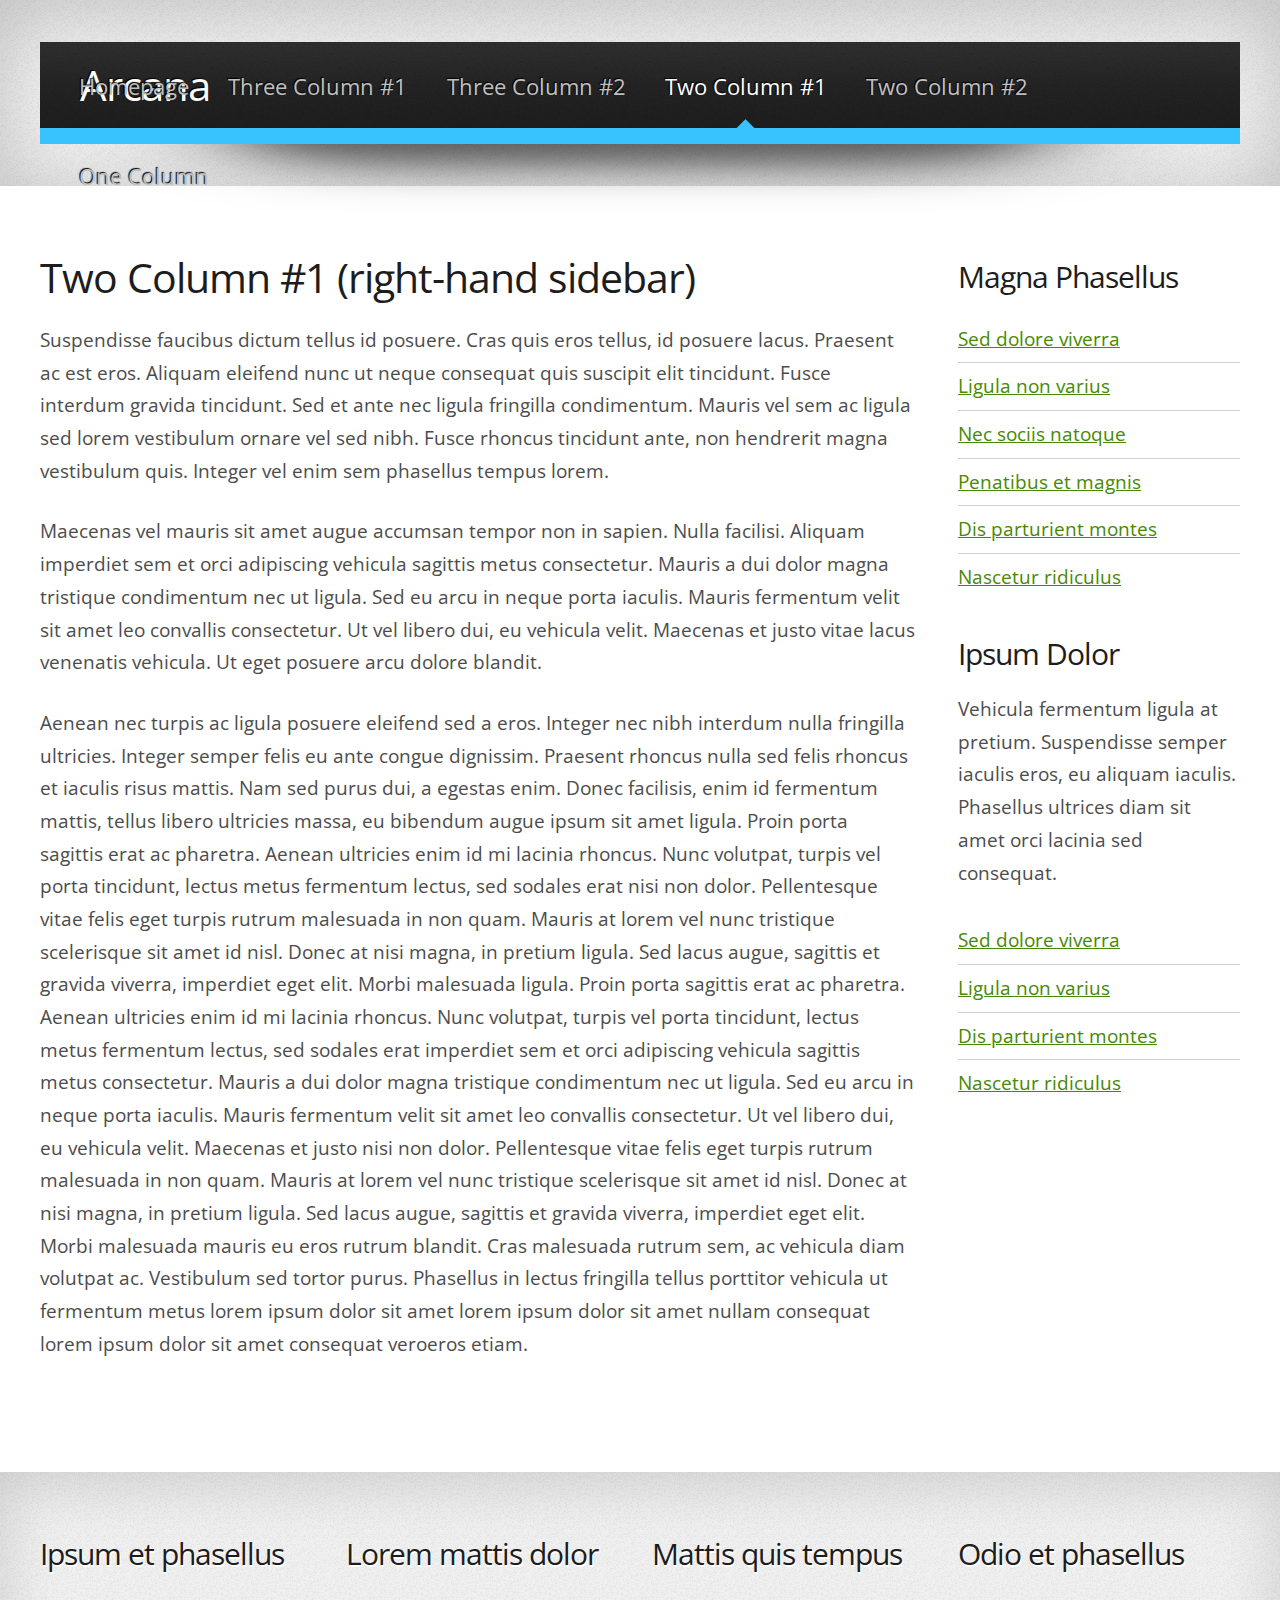
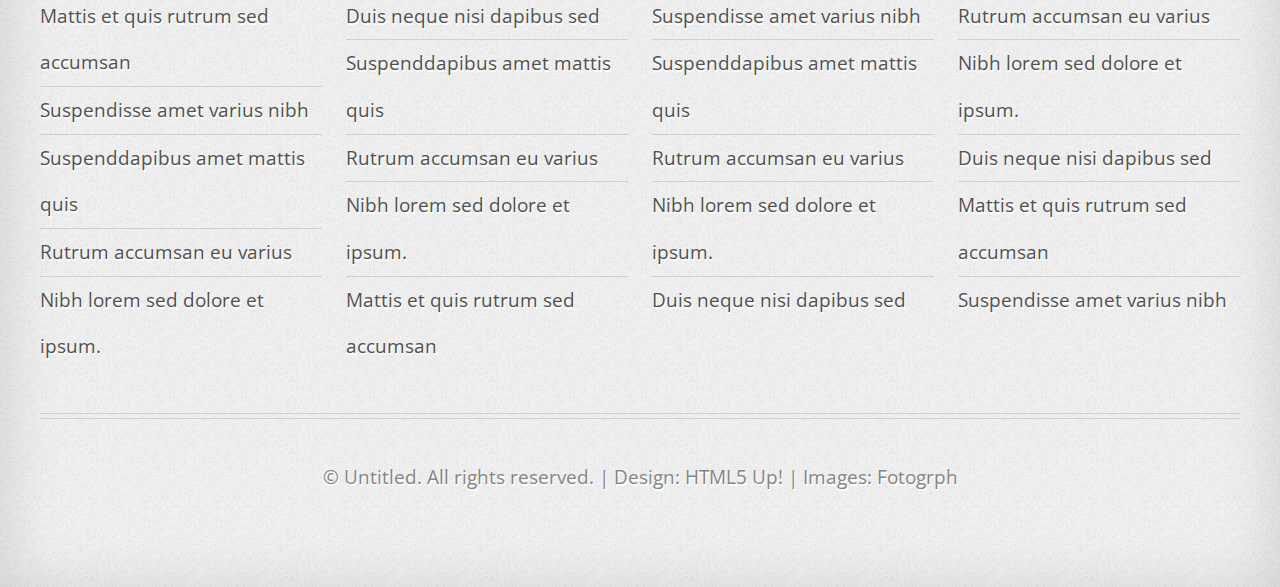
<file: templates/arcana/twocolumn1.html>
<!DOCTYPE HTML>
<html>
<head>
<title>Arcana | Two Column 1</title>
<meta charset="utf-8">
<noscript>
<link rel="stylesheet" href="css/5grid/core.css">
<link rel="stylesheet" href="css/5grid/core-desktop.css">
<link rel="stylesheet" href="css/5grid/core-1200px.css">
<link rel="stylesheet" href="css/5grid/core-noscript.css">
<link rel="stylesheet" href="css/style.css">
<link rel="stylesheet" href="css/style-desktop.css">
</noscript>
<script src="css/5grid/jquery.js"></script>
<script src="css/5grid/init.js?use=mobile,desktop,1000px&amp;mobileUI=1&amp;mobileUI.theme=none&amp;mobileUI.titleBarHeight=60&amp;mobileUI.openerWidth=52"></script>
<!--[if IE 9]><link rel="stylesheet" href="css/style-ie9.css"><![endif]-->
</head>
<body>
<!-- Header -->
<div id="header-wrapper">
  <header class="5grid-layout" id="site-header">
    <div class="row">
      <div class="12u">
        <div class="mobileUI-site-name" id="logo">
          <h1>Arcana</h1>
        </div>
        <nav class="mobileUI-site-nav" id="site-nav">
          <ul>
            <li><a href="index.html">Homepage</a></li>
            <li><a href="threecolumn1.html">Three Column #1</a></li>
            <li><a href="threecolumn2.html">Three Column #2</a></li>
            <li class="current_page_item"><a href="twocolumn1.html">Two Column #1</a></li>
            <li><a href="twocolumn2.html">Two Column #2</a></li>
            <li><a href="onecolumn.html">One Column</a></li>
          </ul>
        </nav>
      </div>
    </div>
  </header>
</div>
<!-- Main -->
<div id="main-wrapper" class="subpage">
  <div class="5grid-layout">
    <div class="row">
      <div class="9u">
        <!-- Content -->
        <article class="first">
          <h2>Two Column #1 (right-hand sidebar)</h2>
          <p>Suspendisse faucibus dictum tellus id posuere. Cras quis eros tellus, id posuere lacus. Praesent ac est eros. Aliquam eleifend nunc ut neque consequat quis suscipit elit tincidunt. Fusce interdum gravida tincidunt. Sed et ante nec ligula fringilla condimentum. Mauris vel sem ac ligula sed lorem vestibulum ornare vel sed nibh. Fusce rhoncus tincidunt ante, non hendrerit magna vestibulum quis. Integer vel enim sem phasellus tempus lorem.</p>
          <p>Maecenas vel mauris sit amet augue accumsan tempor non in sapien. Nulla facilisi. Aliquam imperdiet sem et orci adipiscing vehicula sagittis metus consectetur. Mauris a dui dolor magna tristique condimentum nec ut ligula. Sed eu arcu in neque porta iaculis. Mauris fermentum velit sit amet leo convallis consectetur. Ut vel libero dui, eu vehicula velit. Maecenas et justo vitae lacus venenatis vehicula. Ut eget posuere arcu dolore blandit.</p>
          <p>Aenean nec turpis ac ligula posuere eleifend sed a eros. Integer nec nibh interdum nulla fringilla ultricies. Integer semper felis eu ante congue dignissim. Praesent rhoncus nulla sed felis rhoncus et iaculis risus mattis. Nam sed purus dui, a egestas enim. Donec facilisis, enim id fermentum mattis, tellus libero ultricies massa, eu bibendum augue ipsum sit amet ligula. Proin porta sagittis erat ac pharetra. Aenean ultricies enim id mi lacinia rhoncus. Nunc volutpat, turpis vel porta tincidunt, lectus metus fermentum lectus, sed sodales erat nisi non dolor. Pellentesque vitae felis eget turpis rutrum malesuada in non quam. Mauris at lorem vel nunc tristique scelerisque sit amet id nisl. Donec at nisi magna, in pretium ligula. Sed lacus augue, sagittis et gravida viverra, imperdiet eget elit. Morbi malesuada ligula. Proin porta sagittis erat ac pharetra. Aenean ultricies enim id mi lacinia rhoncus. Nunc volutpat, turpis vel porta tincidunt, lectus metus fermentum lectus, sed sodales erat imperdiet sem et orci adipiscing vehicula sagittis metus consectetur. Mauris a dui dolor magna tristique condimentum nec ut ligula. Sed eu arcu in neque porta iaculis. Mauris fermentum velit sit amet leo convallis consectetur. Ut vel libero dui, eu vehicula velit. Maecenas et justo nisi non dolor. Pellentesque vitae felis eget turpis rutrum malesuada in non quam. Mauris at lorem vel nunc tristique scelerisque sit amet id nisl. Donec at nisi magna, in pretium ligula. Sed lacus augue, sagittis et gravida viverra, imperdiet eget elit. Morbi malesuada mauris eu eros rutrum blandit. Cras malesuada rutrum sem, ac vehicula diam volutpat ac. Vestibulum sed tortor purus. Phasellus in lectus fringilla tellus porttitor vehicula ut fermentum metus lorem ipsum dolor sit amet lorem ipsum dolor sit amet nullam consequat lorem ipsum dolor sit amet consequat veroeros etiam.</p>
        </article>
      </div>
      <div class="3u">
        <!-- Sidebar -->
        <section>
          <h3>Magna Phasellus</h3>
          <ul class="link-list">
            <li><a href="#">Sed dolore viverra</a></li>
            <li><a href="#">Ligula non varius</a></li>
            <li><a href="#">Nec sociis natoque</a></li>
            <li><a href="#">Penatibus et magnis</a></li>
            <li><a href="#">Dis parturient montes</a></li>
            <li><a href="#">Nascetur ridiculus</a></li>
          </ul>
        </section>
        <section class="last">
          <h3>Ipsum Dolor</h3>
          <p> Vehicula fermentum ligula at pretium. Suspendisse semper iaculis eros, eu aliquam iaculis. Phasellus ultrices diam sit amet orci lacinia sed consequat. </p>
          <ul class="link-list">
            <li><a href="#">Sed dolore viverra</a></li>
            <li><a href="#">Ligula non varius</a></li>
            <li><a href="#">Dis parturient montes</a></li>
            <li><a href="#">Nascetur ridiculus</a></li>
          </ul>
        </section>
      </div>
    </div>
  </div>
</div>
<!-- Footer -->
<div id="footer-wrapper">
  <footer class="5grid-layout" id="site-footer">
    <div class="row">
      <div class="3u">
        <section class="first">
          <h2>Ipsum et phasellus</h2>
          <ul class="link-list">
            <li><a href="#">Mattis et quis rutrum sed accumsan</a>
            <li><a href="#">Suspendisse amet varius nibh</a>
            <li><a href="#">Suspenddapibus amet mattis quis</a>
            <li><a href="#">Rutrum accumsan eu varius</a>
            <li><a href="#">Nibh lorem sed dolore et ipsum.</a>
          </ul>
        </section>
      </div>
      <div class="3u">
        <section>
          <h2>Lorem mattis dolor</h2>
          <ul class="link-list">
            <li><a href="#">Duis neque nisi dapibus sed</a>
            <li><a href="#">Suspenddapibus amet mattis quis</a>
            <li><a href="#">Rutrum accumsan eu varius</a>
            <li><a href="#">Nibh lorem sed dolore et ipsum.</a>
            <li><a href="#">Mattis et quis rutrum sed accumsan</a>
          </ul>
        </section>
      </div>
      <div class="3u">
        <section>
          <h2>Mattis quis tempus</h2>
          <ul class="link-list">
            <li><a href="#">Suspendisse amet varius nibh</a>
            <li><a href="#">Suspenddapibus amet mattis quis</a>
            <li><a href="#">Rutrum accumsan eu varius</a>
            <li><a href="#">Nibh lorem sed dolore et ipsum.</a>
            <li><a href="#">Duis neque nisi dapibus sed</a>
          </ul>
        </section>
      </div>
      <div class="3u">
        <section class="last">
          <h2>Odio et phasellus</h2>
          <ul class="link-list">
            <li><a href="#">Rutrum accumsan eu varius</a>
            <li><a href="#">Nibh lorem sed dolore et ipsum.</a>
            <li><a href="#">Duis neque nisi dapibus sed</a>
            <li><a href="#">Mattis et quis rutrum sed accumsan</a>
            <li><a href="#">Suspendisse amet varius nibh</a>
          </ul>
        </section>
      </div>
    </div>
    <div class="row">
      <div class="12u">
        <div class="divider"></div>
      </div>
    </div>
    <div class="row">
      <div class="12u">
        <div id="copyright"> &copy; Untitled. All rights reserved. | Design: <a target="_blank" href="http://html5up.net">HTML5 Up!</a> | Images: <a target="_blank" href="http://fotogrph.com">Fotogrph</a> </div>
      </div>
    </div>
  </footer>
</div>
</body>
</html>
</file>
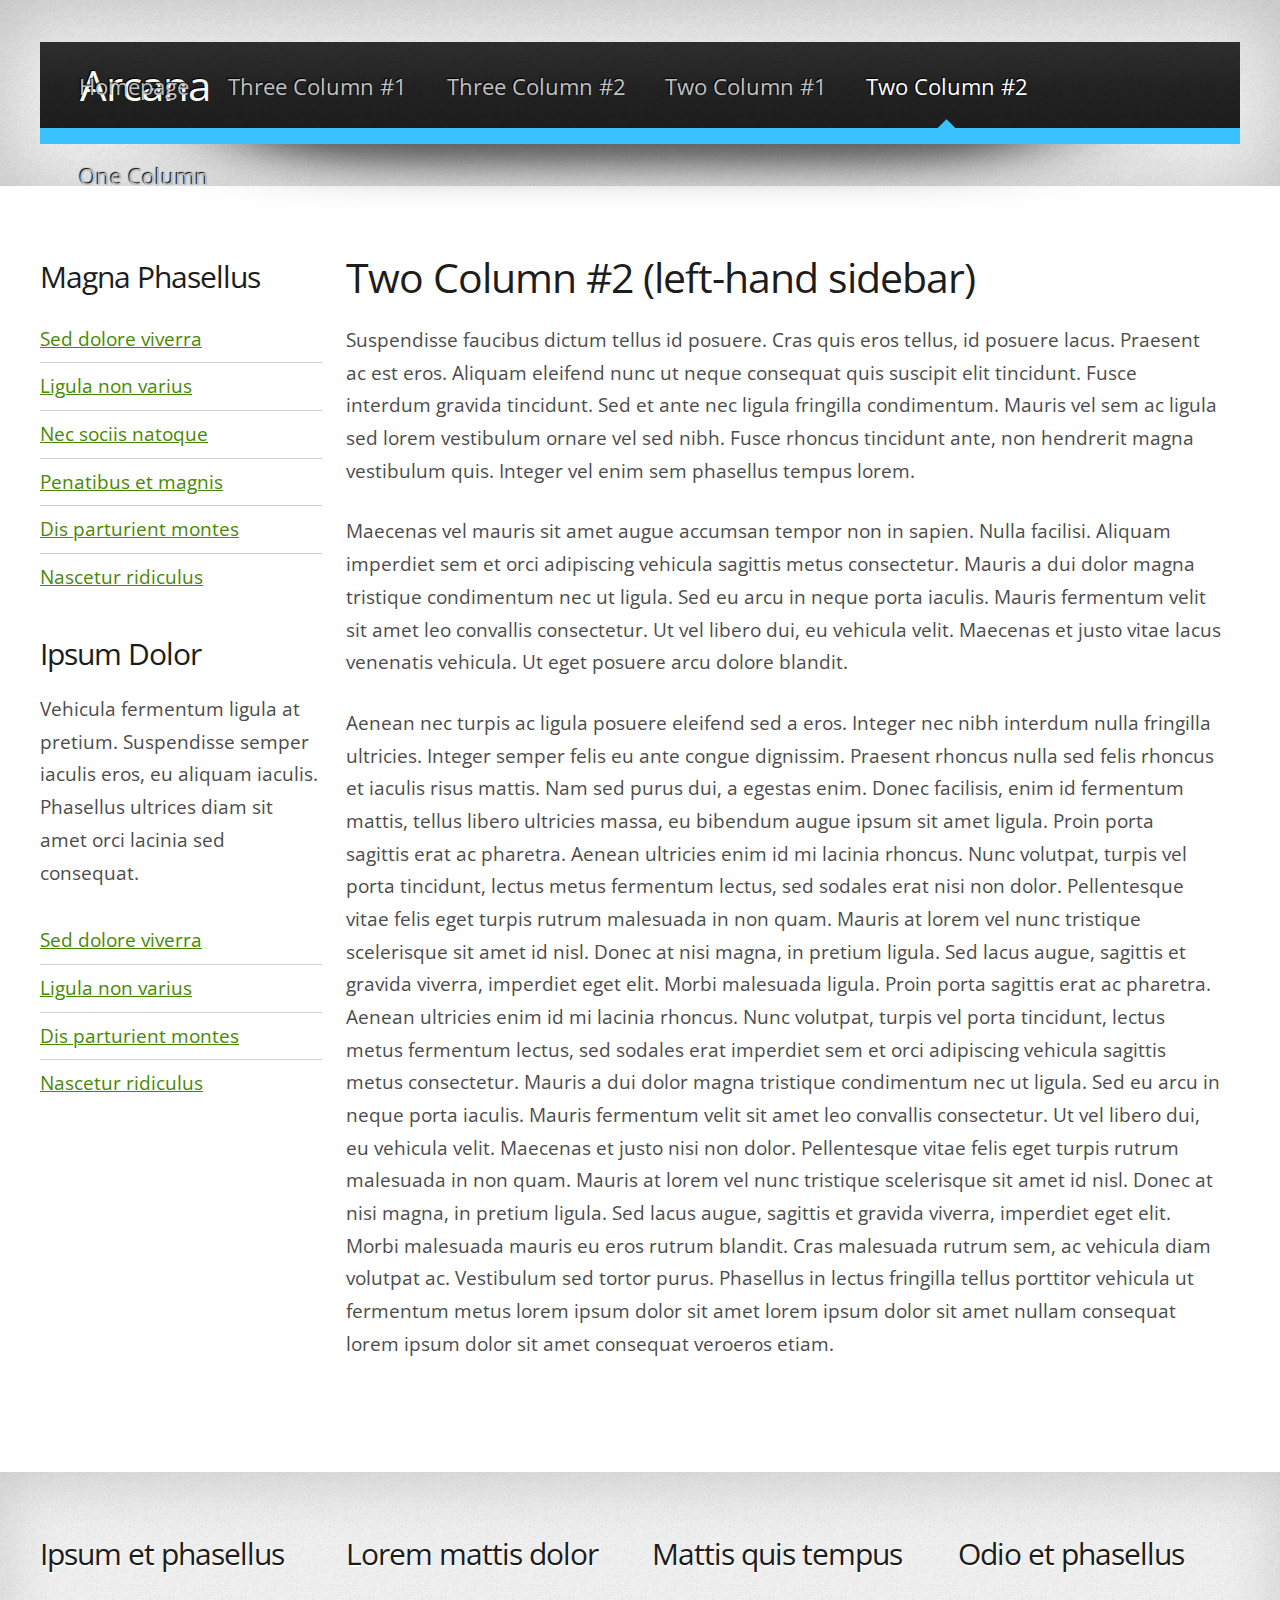
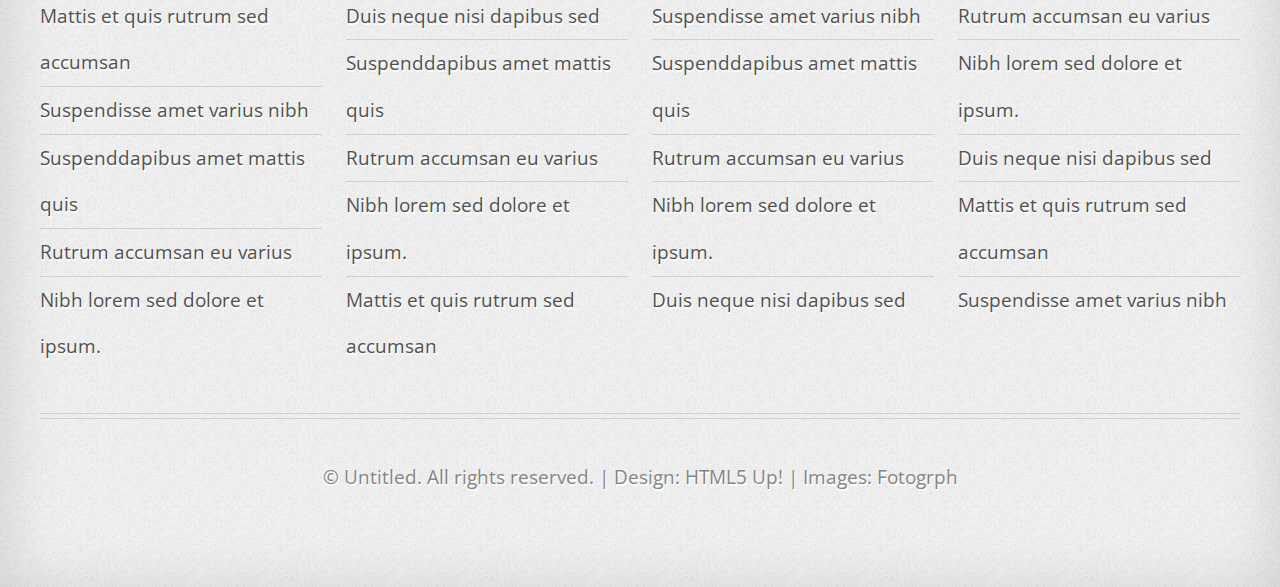
<file: templates/arcana/twocolumn2.html>
<!DOCTYPE HTML>
<html>
<head>
<title>Arcana | Two Column 2</title>
<meta charset="utf-8">
<noscript>
<link rel="stylesheet" href="css/5grid/core.css">
<link rel="stylesheet" href="css/5grid/core-desktop.css">
<link rel="stylesheet" href="css/5grid/core-1200px.css">
<link rel="stylesheet" href="css/5grid/core-noscript.css">
<link rel="stylesheet" href="css/style.css">
<link rel="stylesheet" href="css/style-desktop.css">
</noscript>
<script src="css/5grid/jquery.js"></script>
<script src="css/5grid/init.js?use=mobile,desktop,1000px&amp;mobileUI=1&amp;mobileUI.theme=none&amp;mobileUI.titleBarHeight=60&amp;mobileUI.openerWidth=52"></script>
<!--[if IE 9]><link rel="stylesheet" href="css/style-ie9.css"><![endif]-->
</head>
<body>
<!-- Header -->
<div id="header-wrapper">
  <header class="5grid-layout" id="site-header">
    <div class="row">
      <div class="12u">
        <div class="mobileUI-site-name" id="logo">
          <h1>Arcana</h1>
        </div>
        <nav class="mobileUI-site-nav" id="site-nav">
          <ul>
            <li><a href="index.html">Homepage</a></li>
            <li><a href="threecolumn1.html">Three Column #1</a></li>
            <li><a href="threecolumn2.html">Three Column #2</a></li>
            <li><a href="twocolumn1.html">Two Column #1</a></li>
            <li class="current_page_item"><a href="twocolumn2.html">Two Column #2</a></li>
            <li><a href="onecolumn.html">One Column</a></li>
          </ul>
        </nav>
      </div>
    </div>
  </header>
</div>
<!-- Main -->
<div id="main-wrapper" class="subpage">
  <div class="5grid-layout">
    <div class="row">
      <div class="3u">
        <!-- Sidebar -->
        <section>
          <h3>Magna Phasellus</h3>
          <ul class="link-list">
            <li><a href="#">Sed dolore viverra</a></li>
            <li><a href="#">Ligula non varius</a></li>
            <li><a href="#">Nec sociis natoque</a></li>
            <li><a href="#">Penatibus et magnis</a></li>
            <li><a href="#">Dis parturient montes</a></li>
            <li><a href="#">Nascetur ridiculus</a></li>
          </ul>
        </section>
        <section class="last">
          <h3>Ipsum Dolor</h3>
          <p> Vehicula fermentum ligula at pretium. Suspendisse semper iaculis eros, eu aliquam iaculis. Phasellus ultrices diam sit amet orci lacinia sed consequat. </p>
          <ul class="link-list">
            <li><a href="#">Sed dolore viverra</a></li>
            <li><a href="#">Ligula non varius</a></li>
            <li><a href="#">Dis parturient montes</a></li>
            <li><a href="#">Nascetur ridiculus</a></li>
          </ul>
        </section>
      </div>
      <div class="9u mobileUI-main-content">
        <!-- Content -->
        <article class="first">
          <h2>Two Column #2 (left-hand sidebar)</h2>
          <p>Suspendisse faucibus dictum tellus id posuere. Cras quis eros tellus, id posuere lacus. Praesent ac est eros. Aliquam eleifend nunc ut neque consequat quis suscipit elit tincidunt. Fusce interdum gravida tincidunt. Sed et ante nec ligula fringilla condimentum. Mauris vel sem ac ligula sed lorem vestibulum ornare vel sed nibh. Fusce rhoncus tincidunt ante, non hendrerit magna vestibulum quis. Integer vel enim sem phasellus tempus lorem.</p>
          <p>Maecenas vel mauris sit amet augue accumsan tempor non in sapien. Nulla facilisi. Aliquam imperdiet sem et orci adipiscing vehicula sagittis metus consectetur. Mauris a dui dolor magna tristique condimentum nec ut ligula. Sed eu arcu in neque porta iaculis. Mauris fermentum velit sit amet leo convallis consectetur. Ut vel libero dui, eu vehicula velit. Maecenas et justo vitae lacus venenatis vehicula. Ut eget posuere arcu dolore blandit.</p>
          <p>Aenean nec turpis ac ligula posuere eleifend sed a eros. Integer nec nibh interdum nulla fringilla ultricies. Integer semper felis eu ante congue dignissim. Praesent rhoncus nulla sed felis rhoncus et iaculis risus mattis. Nam sed purus dui, a egestas enim. Donec facilisis, enim id fermentum mattis, tellus libero ultricies massa, eu bibendum augue ipsum sit amet ligula. Proin porta sagittis erat ac pharetra. Aenean ultricies enim id mi lacinia rhoncus. Nunc volutpat, turpis vel porta tincidunt, lectus metus fermentum lectus, sed sodales erat nisi non dolor. Pellentesque vitae felis eget turpis rutrum malesuada in non quam. Mauris at lorem vel nunc tristique scelerisque sit amet id nisl. Donec at nisi magna, in pretium ligula. Sed lacus augue, sagittis et gravida viverra, imperdiet eget elit. Morbi malesuada ligula. Proin porta sagittis erat ac pharetra. Aenean ultricies enim id mi lacinia rhoncus. Nunc volutpat, turpis vel porta tincidunt, lectus metus fermentum lectus, sed sodales erat imperdiet sem et orci adipiscing vehicula sagittis metus consectetur. Mauris a dui dolor magna tristique condimentum nec ut ligula. Sed eu arcu in neque porta iaculis. Mauris fermentum velit sit amet leo convallis consectetur. Ut vel libero dui, eu vehicula velit. Maecenas et justo nisi non dolor. Pellentesque vitae felis eget turpis rutrum malesuada in non quam. Mauris at lorem vel nunc tristique scelerisque sit amet id nisl. Donec at nisi magna, in pretium ligula. Sed lacus augue, sagittis et gravida viverra, imperdiet eget elit. Morbi malesuada mauris eu eros rutrum blandit. Cras malesuada rutrum sem, ac vehicula diam volutpat ac. Vestibulum sed tortor purus. Phasellus in lectus fringilla tellus porttitor vehicula ut fermentum metus lorem ipsum dolor sit amet lorem ipsum dolor sit amet nullam consequat lorem ipsum dolor sit amet consequat veroeros etiam.</p>
        </article>
      </div>
    </div>
  </div>
</div>
<!-- Footer -->
<div id="footer-wrapper">
  <footer class="5grid-layout" id="site-footer">
    <div class="row">
      <div class="3u">
        <section class="first">
          <h2>Ipsum et phasellus</h2>
          <ul class="link-list">
            <li><a href="#">Mattis et quis rutrum sed accumsan</a>
            <li><a href="#">Suspendisse amet varius nibh</a>
            <li><a href="#">Suspenddapibus amet mattis quis</a>
            <li><a href="#">Rutrum accumsan eu varius</a>
            <li><a href="#">Nibh lorem sed dolore et ipsum.</a>
          </ul>
        </section>
      </div>
      <div class="3u">
        <section>
          <h2>Lorem mattis dolor</h2>
          <ul class="link-list">
            <li><a href="#">Duis neque nisi dapibus sed</a>
            <li><a href="#">Suspenddapibus amet mattis quis</a>
            <li><a href="#">Rutrum accumsan eu varius</a>
            <li><a href="#">Nibh lorem sed dolore et ipsum.</a>
            <li><a href="#">Mattis et quis rutrum sed accumsan</a>
          </ul>
        </section>
      </div>
      <div class="3u">
        <section>
          <h2>Mattis quis tempus</h2>
          <ul class="link-list">
            <li><a href="#">Suspendisse amet varius nibh</a>
            <li><a href="#">Suspenddapibus amet mattis quis</a>
            <li><a href="#">Rutrum accumsan eu varius</a>
            <li><a href="#">Nibh lorem sed dolore et ipsum.</a>
            <li><a href="#">Duis neque nisi dapibus sed</a>
          </ul>
        </section>
      </div>
      <div class="3u">
        <section class="last">
          <h2>Odio et phasellus</h2>
          <ul class="link-list">
            <li><a href="#">Rutrum accumsan eu varius</a>
            <li><a href="#">Nibh lorem sed dolore et ipsum.</a>
            <li><a href="#">Duis neque nisi dapibus sed</a>
            <li><a href="#">Mattis et quis rutrum sed accumsan</a>
            <li><a href="#">Suspendisse amet varius nibh</a>
          </ul>
        </section>
      </div>
    </div>
    <div class="row">
      <div class="12u">
        <div class="divider"></div>
      </div>
    </div>
    <div class="row">
      <div class="12u">
        <div id="copyright"> &copy; Untitled. All rights reserved. | Design: <a target="_blank" href="http://html5up.net">HTML5 Up!</a> | Images: <a target="_blank" href="http://fotogrph.com">Fotogrph</a> </div>
      </div>
    </div>
  </footer>
</div>
</body>
</html>
</file>
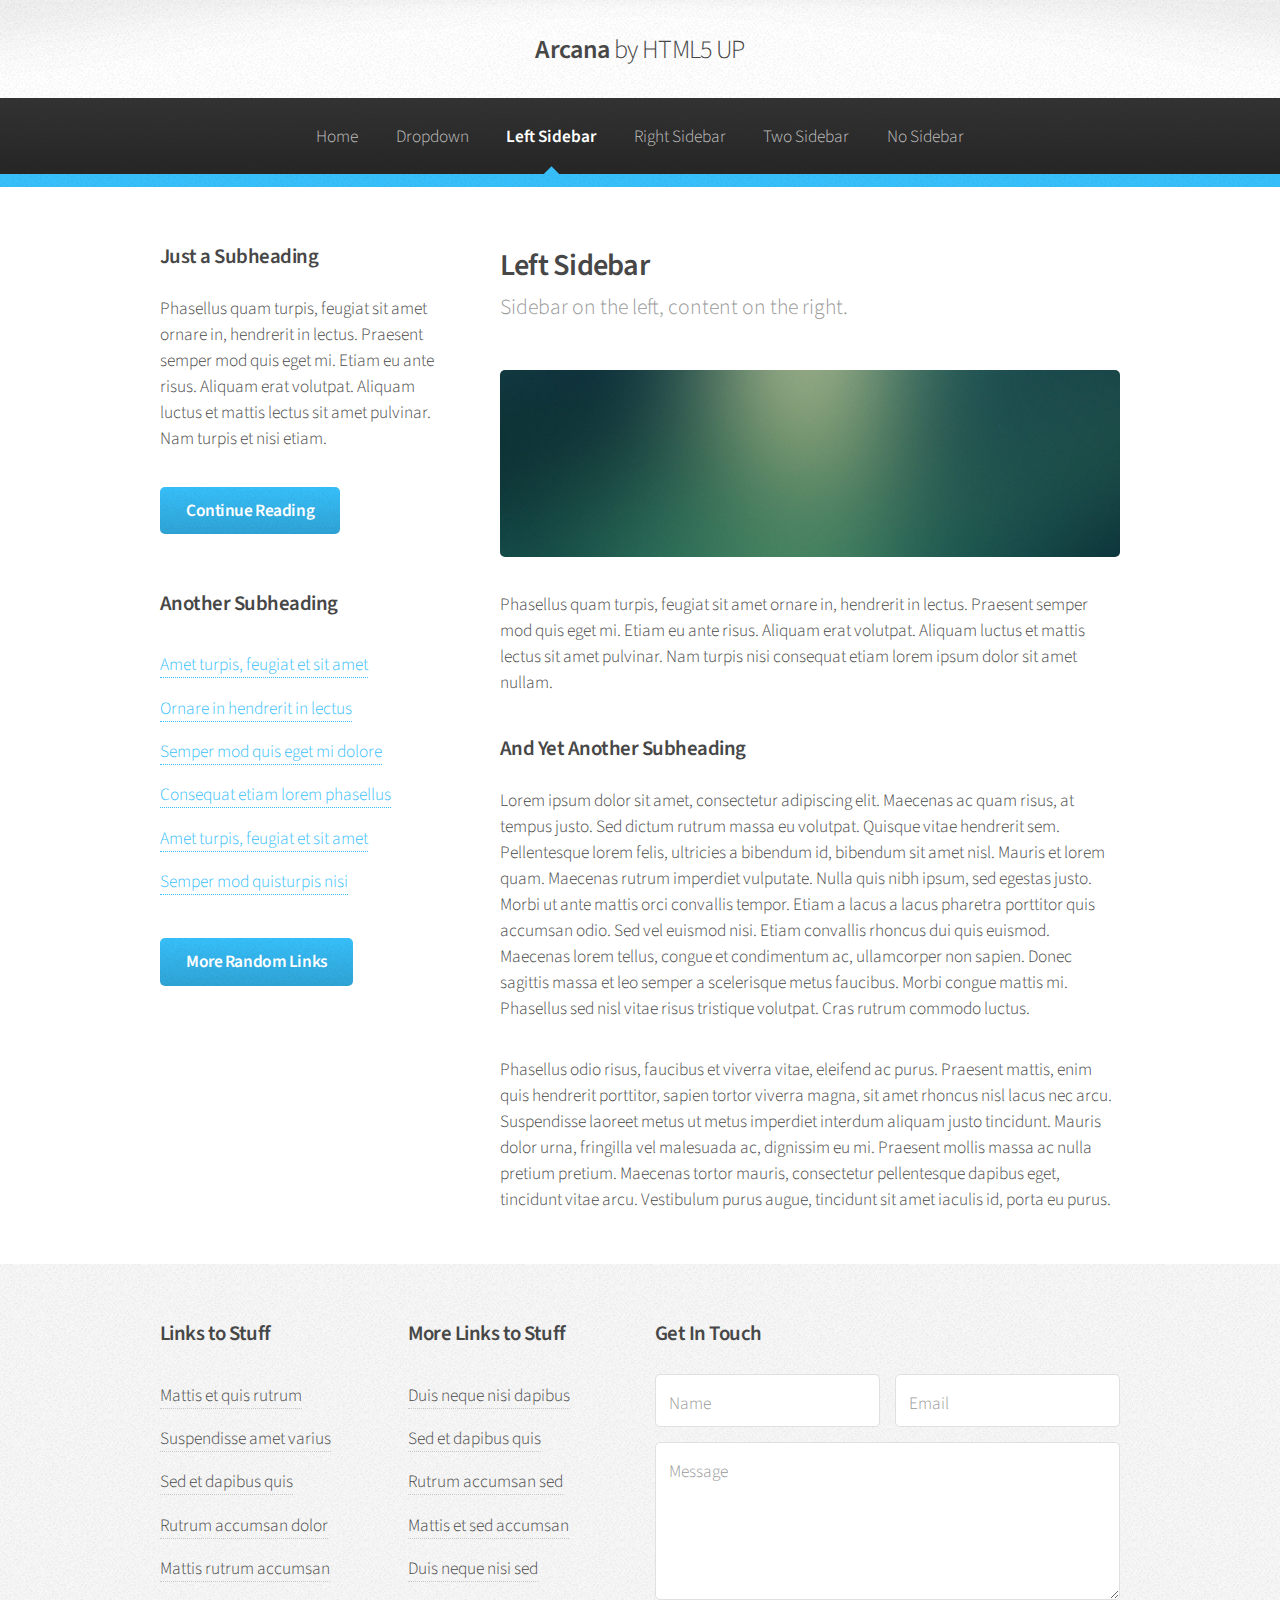
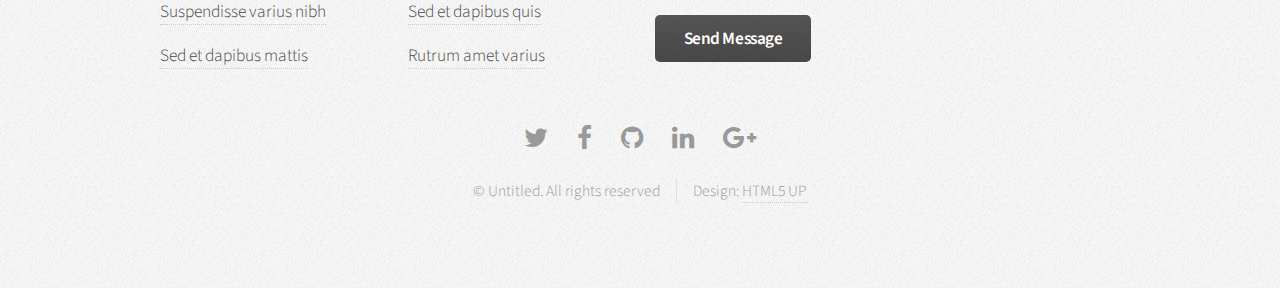
<file: thk-website/target/thk-website-1.0-SNAPSHOT/left-sidebar.html>
<!DOCTYPE HTML>
<!--
	Arcana by HTML5 UP
	html5up.net | @ajlkn
	Free for personal and commercial use under the CCA 3.0 license (html5up.net/license)
-->
<html>
	<head>
		<title>Left Sidebar - Arcana by HTML5 UP</title>
		<meta charset="utf-8" />
		<meta name="viewport" content="width=device-width, initial-scale=1" />
		<!--[if lte IE 8]><script src="assets/js/ie/html5shiv.js"></script><![endif]-->
		<link rel="stylesheet" href="assets/css/main.css" />
		<!--[if lte IE 8]><link rel="stylesheet" href="assets/css/ie8.css" /><![endif]-->
		<!--[if lte IE 9]><link rel="stylesheet" href="assets/css/ie9.css" /><![endif]-->
	</head>
	<body>
		<div id="page-wrapper">

			<!-- Header -->
				<div id="header">

					<!-- Logo -->
						<h1><a href="index.html" id="logo">Arcana <em>by HTML5 UP</em></a></h1>

					<!-- Nav -->
						<nav id="nav">
							<ul>
								<li><a href="index.html">Home</a></li>
								<li>
									<a href="#">Dropdown</a>
									<ul>
										<li><a href="#">Lorem dolor</a></li>
										<li><a href="#">Magna phasellus</a></li>
										<li><a href="#">Etiam sed tempus</a></li>
										<li>
											<a href="#">Submenu</a>
											<ul>
												<li><a href="#">Lorem dolor</a></li>
												<li><a href="#">Phasellus magna</a></li>
												<li><a href="#">Magna phasellus</a></li>
												<li><a href="#">Etiam nisl</a></li>
												<li><a href="#">Veroeros feugiat</a></li>
											</ul>
										</li>
										<li><a href="#">Veroeros feugiat</a></li>
									</ul>
								</li>
								<li class="current"><a href="left-sidebar.html">Left Sidebar</a></li>
								<li><a href="right-sidebar.html">Right Sidebar</a></li>
								<li><a href="two-sidebar.html">Two Sidebar</a></li>
								<li><a href="no-sidebar.html">No Sidebar</a></li>
							</ul>
						</nav>

				</div>

			<!-- Main -->
				<section class="wrapper style1">
					<div class="container">
						<div class="row 200%">
							<div class="4u 12u(narrower)">
								<div id="sidebar">

									<!-- Sidebar -->

										<section>
											<h3>Just a Subheading</h3>
											<p>Phasellus quam turpis, feugiat sit amet ornare in, hendrerit in lectus.
											Praesent semper mod quis eget mi. Etiam eu ante risus. Aliquam erat volutpat.
											Aliquam luctus et mattis lectus sit amet pulvinar. Nam turpis et nisi etiam.</p>
											<footer>
												<a href="#" class="button">Continue Reading</a>
											</footer>
										</section>

										<section>
											<h3>Another Subheading</h3>
											<ul class="links">
												<li><a href="#">Amet turpis, feugiat et sit amet</a></li>
												<li><a href="#">Ornare in hendrerit in lectus</a></li>
												<li><a href="#">Semper mod quis eget mi dolore</a></li>
												<li><a href="#">Consequat etiam lorem phasellus</a></li>
												<li><a href="#">Amet turpis, feugiat et sit amet</a></li>
												<li><a href="#">Semper mod quisturpis nisi</a></li>
											</ul>
											<footer>
												<a href="#" class="button">More Random Links</a>
											</footer>
										</section>

								</div>
							</div>
							<div class="8u  12u(narrower) important(narrower)">
								<div id="content">

									<!-- Content -->

										<article>
											<header>
												<h2>Left Sidebar</h2>
												<p>Sidebar on the left, content on the right.</p>
											</header>

											<span class="image featured"><img src="images/banner.jpg" alt="" /></span>

											<p>Phasellus quam turpis, feugiat sit amet ornare in, hendrerit in lectus.
											Praesent semper mod quis eget mi. Etiam eu ante risus. Aliquam erat volutpat.
											Aliquam luctus et mattis lectus sit amet pulvinar. Nam turpis nisi
											consequat etiam lorem ipsum dolor sit amet nullam.</p>

											<h3>And Yet Another Subheading</h3>
											<p>Lorem ipsum dolor sit amet, consectetur adipiscing elit. Maecenas ac quam risus, at tempus
											justo. Sed dictum rutrum massa eu volutpat. Quisque vitae hendrerit sem. Pellentesque lorem felis,
											ultricies a bibendum id, bibendum sit amet nisl. Mauris et lorem quam. Maecenas rutrum imperdiet
											vulputate. Nulla quis nibh ipsum, sed egestas justo. Morbi ut ante mattis orci convallis tempor.
											Etiam a lacus a lacus pharetra porttitor quis accumsan odio. Sed vel euismod nisi. Etiam convallis
											rhoncus dui quis euismod. Maecenas lorem tellus, congue et condimentum ac, ullamcorper non sapien.
											Donec sagittis massa et leo semper a scelerisque metus faucibus. Morbi congue mattis mi.
											Phasellus sed nisl vitae risus tristique volutpat. Cras rutrum commodo luctus.</p>

											<p>Phasellus odio risus, faucibus et viverra vitae, eleifend ac purus. Praesent mattis, enim
											quis hendrerit porttitor, sapien tortor viverra magna, sit amet rhoncus nisl lacus nec arcu.
											Suspendisse laoreet metus ut metus imperdiet interdum aliquam justo tincidunt. Mauris dolor urna,
											fringilla vel malesuada ac, dignissim eu mi. Praesent mollis massa ac nulla pretium pretium.
											Maecenas tortor mauris, consectetur pellentesque dapibus eget, tincidunt vitae arcu.
											Vestibulum purus augue, tincidunt sit amet iaculis id, porta eu purus.</p>
										</article>

								</div>
							</div>
						</div>
					</div>
				</section>

			<!-- Footer -->
				<div id="footer">
					<div class="container">
						<div class="row">
							<section class="3u 6u(narrower) 12u$(mobilep)">
								<h3>Links to Stuff</h3>
								<ul class="links">
									<li><a href="#">Mattis et quis rutrum</a></li>
									<li><a href="#">Suspendisse amet varius</a></li>
									<li><a href="#">Sed et dapibus quis</a></li>
									<li><a href="#">Rutrum accumsan dolor</a></li>
									<li><a href="#">Mattis rutrum accumsan</a></li>
									<li><a href="#">Suspendisse varius nibh</a></li>
									<li><a href="#">Sed et dapibus mattis</a></li>
								</ul>
							</section>
							<section class="3u 6u$(narrower) 12u$(mobilep)">
								<h3>More Links to Stuff</h3>
								<ul class="links">
									<li><a href="#">Duis neque nisi dapibus</a></li>
									<li><a href="#">Sed et dapibus quis</a></li>
									<li><a href="#">Rutrum accumsan sed</a></li>
									<li><a href="#">Mattis et sed accumsan</a></li>
									<li><a href="#">Duis neque nisi sed</a></li>
									<li><a href="#">Sed et dapibus quis</a></li>
									<li><a href="#">Rutrum amet varius</a></li>
								</ul>
							</section>
							<section class="6u 12u(narrower)">
								<h3>Get In Touch</h3>
								<form>
									<div class="row 50%">
										<div class="6u 12u(mobilep)">
											<input type="text" name="name" id="name" placeholder="Name" />
										</div>
										<div class="6u 12u(mobilep)">
											<input type="email" name="email" id="email" placeholder="Email" />
										</div>
									</div>
									<div class="row 50%">
										<div class="12u">
											<textarea name="message" id="message" placeholder="Message" rows="5"></textarea>
										</div>
									</div>
									<div class="row 50%">
										<div class="12u">
											<ul class="actions">
												<li><input type="submit" class="button alt" value="Send Message" /></li>
											</ul>
										</div>
									</div>
								</form>
							</section>
						</div>
					</div>

					<!-- Icons -->
						<ul class="icons">
							<li><a href="#" class="icon fa-twitter"><span class="label">Twitter</span></a></li>
							<li><a href="#" class="icon fa-facebook"><span class="label">Facebook</span></a></li>
							<li><a href="#" class="icon fa-github"><span class="label">GitHub</span></a></li>
							<li><a href="#" class="icon fa-linkedin"><span class="label">LinkedIn</span></a></li>
							<li><a href="#" class="icon fa-google-plus"><span class="label">Google+</span></a></li>
						</ul>

					<!-- Copyright -->
						<div class="copyright">
							<ul class="menu">
								<li>&copy; Untitled. All rights reserved</li><li>Design: <a href="http://html5up.net">HTML5 UP</a></li>
							</ul>
						</div>

				</div>

		</div>

		<!-- Scripts -->
			<script src="assets/js/jquery.min.js"></script>
			<script src="assets/js/jquery.dropotron.min.js"></script>
			<script src="assets/js/skel.min.js"></script>
			<script src="assets/js/util.js"></script>
			<!--[if lte IE 8]><script src="assets/js/ie/respond.min.js"></script><![endif]-->
			<script src="assets/js/main.js"></script>

	</body>
</html>
</file>
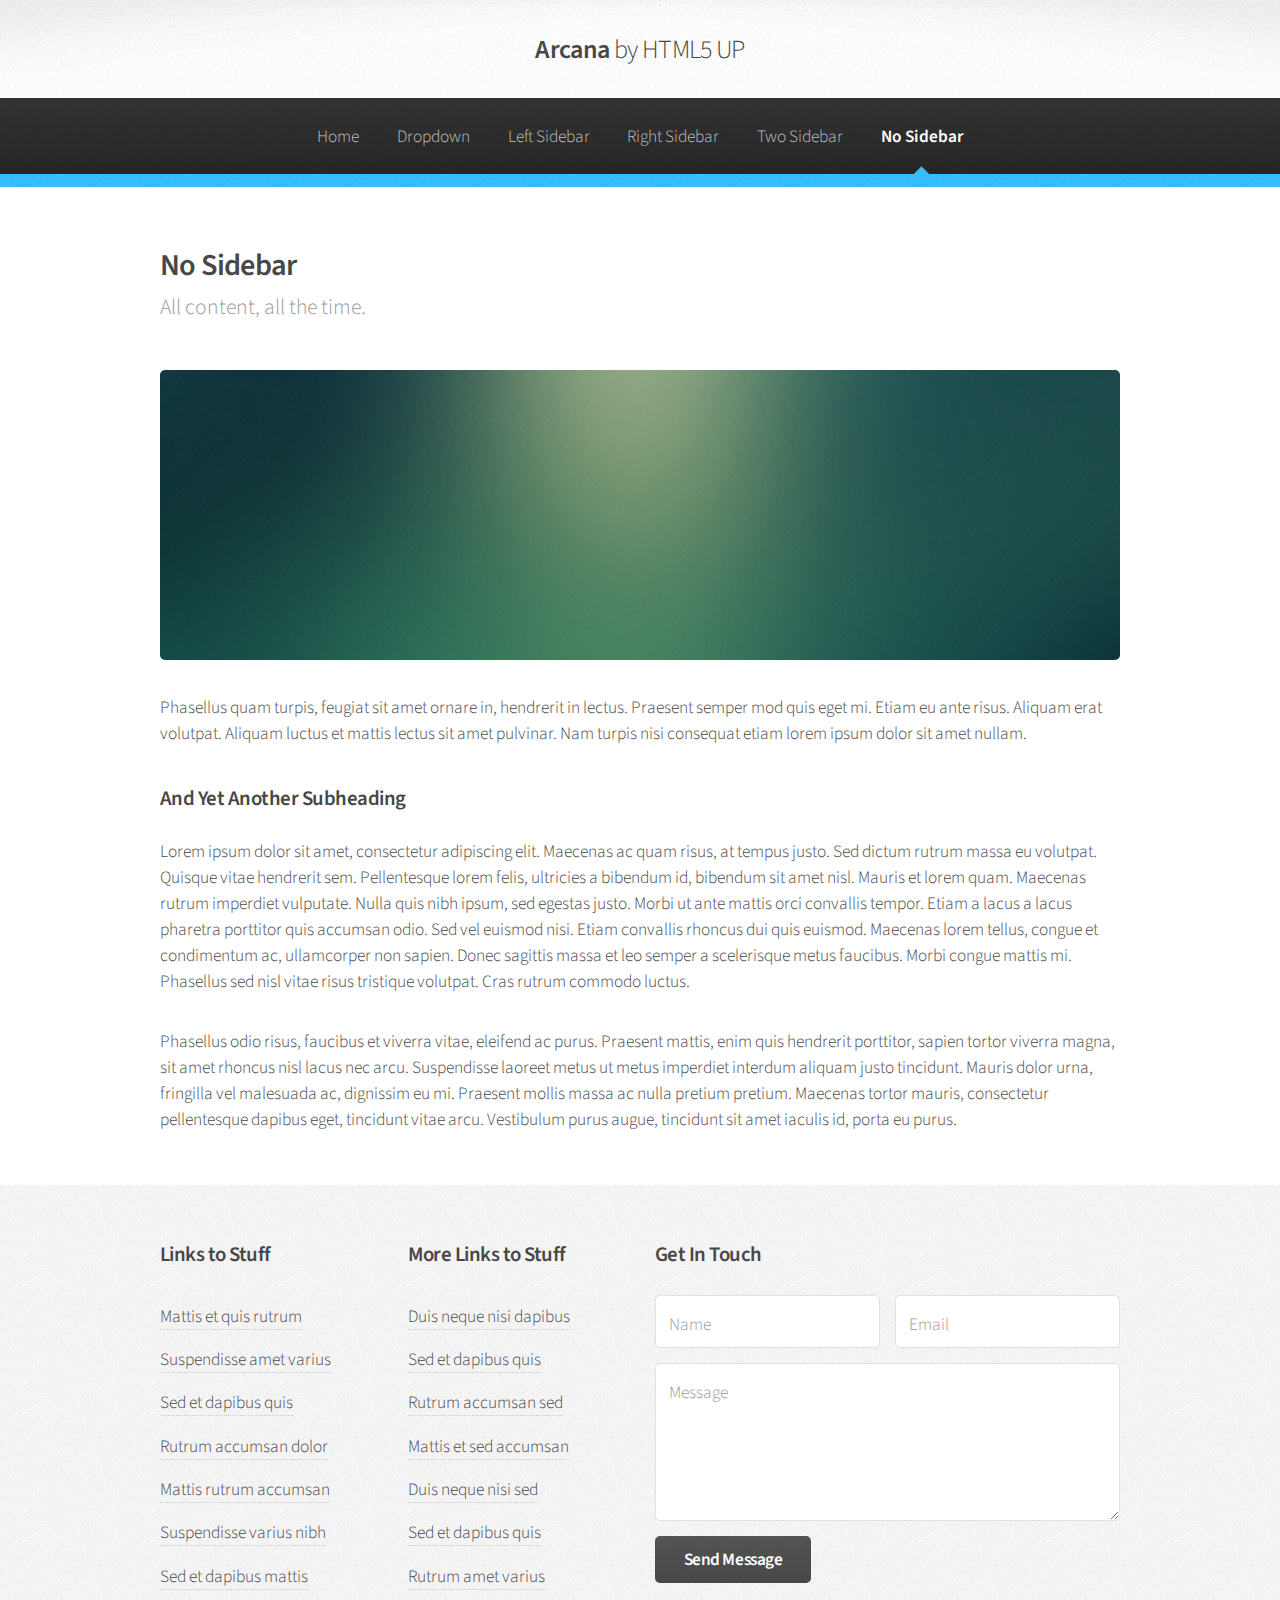
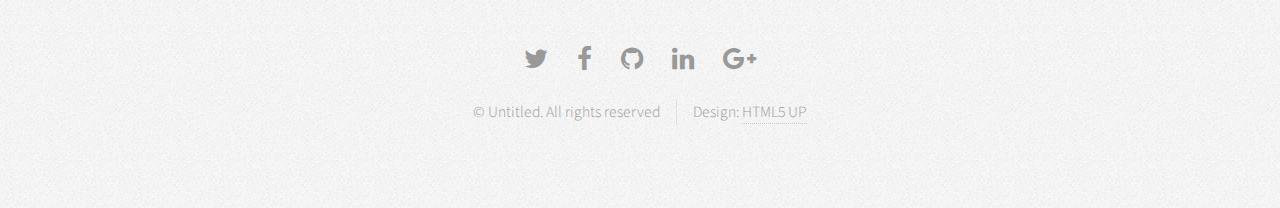
<file: thk-website/target/thk-website-1.0-SNAPSHOT/no-sidebar.html>
<!DOCTYPE HTML>
<!--
	Arcana by HTML5 UP
	html5up.net | @ajlkn
	Free for personal and commercial use under the CCA 3.0 license (html5up.net/license)
-->
<html>
	<head>
		<title>No Sidebar - Arcana by HTML5 UP</title>
		<meta charset="utf-8" />
		<meta name="viewport" content="width=device-width, initial-scale=1" />
		<!--[if lte IE 8]><script src="assets/js/ie/html5shiv.js"></script><![endif]-->
		<link rel="stylesheet" href="assets/css/main.css" />
		<!--[if lte IE 8]><link rel="stylesheet" href="assets/css/ie8.css" /><![endif]-->
		<!--[if lte IE 9]><link rel="stylesheet" href="assets/css/ie9.css" /><![endif]-->
	</head>
	<body>
		<div id="page-wrapper">

			<!-- Header -->
				<div id="header">

					<!-- Logo -->
						<h1><a href="index.html" id="logo">Arcana <em>by HTML5 UP</em></a></h1>

					<!-- Nav -->
						<nav id="nav">
							<ul>
								<li><a href="index.html">Home</a></li>
								<li>
									<a href="#">Dropdown</a>
									<ul>
										<li><a href="#">Lorem dolor</a></li>
										<li><a href="#">Magna phasellus</a></li>
										<li><a href="#">Etiam sed tempus</a></li>
										<li>
											<a href="#">Submenu</a>
											<ul>
												<li><a href="#">Lorem dolor</a></li>
												<li><a href="#">Phasellus magna</a></li>
												<li><a href="#">Magna phasellus</a></li>
												<li><a href="#">Etiam nisl</a></li>
												<li><a href="#">Veroeros feugiat</a></li>
											</ul>
										</li>
										<li><a href="#">Veroeros feugiat</a></li>
									</ul>
								</li>
								<li><a href="left-sidebar.html">Left Sidebar</a></li>
								<li><a href="right-sidebar.html">Right Sidebar</a></li>
								<li><a href="two-sidebar.html">Two Sidebar</a></li>
								<li class="current"><a href="no-sidebar.html">No Sidebar</a></li>
							</ul>
						</nav>

				</div>

			<!-- Main -->
				<section class="wrapper style1">
					<div class="container">
						<div id="content">

							<!-- Content -->

								<article>
									<header>
										<h2>No Sidebar</h2>
										<p>All content, all the time.</p>
									</header>

									<span class="image featured"><img src="images/banner.jpg" alt="" /></span>

									<p>Phasellus quam turpis, feugiat sit amet ornare in, hendrerit in lectus.
									Praesent semper mod quis eget mi. Etiam eu ante risus. Aliquam erat volutpat.
									Aliquam luctus et mattis lectus sit amet pulvinar. Nam turpis nisi
									consequat etiam lorem ipsum dolor sit amet nullam.</p>

									<h3>And Yet Another Subheading</h3>
									<p>Lorem ipsum dolor sit amet, consectetur adipiscing elit. Maecenas ac quam risus, at tempus
									justo. Sed dictum rutrum massa eu volutpat. Quisque vitae hendrerit sem. Pellentesque lorem felis,
									ultricies a bibendum id, bibendum sit amet nisl. Mauris et lorem quam. Maecenas rutrum imperdiet
									vulputate. Nulla quis nibh ipsum, sed egestas justo. Morbi ut ante mattis orci convallis tempor.
									Etiam a lacus a lacus pharetra porttitor quis accumsan odio. Sed vel euismod nisi. Etiam convallis
									rhoncus dui quis euismod. Maecenas lorem tellus, congue et condimentum ac, ullamcorper non sapien.
									Donec sagittis massa et leo semper a scelerisque metus faucibus. Morbi congue mattis mi.
									Phasellus sed nisl vitae risus tristique volutpat. Cras rutrum commodo luctus.</p>

									<p>Phasellus odio risus, faucibus et viverra vitae, eleifend ac purus. Praesent mattis, enim
									quis hendrerit porttitor, sapien tortor viverra magna, sit amet rhoncus nisl lacus nec arcu.
									Suspendisse laoreet metus ut metus imperdiet interdum aliquam justo tincidunt. Mauris dolor urna,
									fringilla vel malesuada ac, dignissim eu mi. Praesent mollis massa ac nulla pretium pretium.
									Maecenas tortor mauris, consectetur pellentesque dapibus eget, tincidunt vitae arcu.
									Vestibulum purus augue, tincidunt sit amet iaculis id, porta eu purus.</p>
								</article>

						</div>
					</div>
				</section>

			<!-- Footer -->
				<div id="footer">
					<div class="container">
						<div class="row">
							<section class="3u 6u(narrower) 12u$(mobilep)">
								<h3>Links to Stuff</h3>
								<ul class="links">
									<li><a href="#">Mattis et quis rutrum</a></li>
									<li><a href="#">Suspendisse amet varius</a></li>
									<li><a href="#">Sed et dapibus quis</a></li>
									<li><a href="#">Rutrum accumsan dolor</a></li>
									<li><a href="#">Mattis rutrum accumsan</a></li>
									<li><a href="#">Suspendisse varius nibh</a></li>
									<li><a href="#">Sed et dapibus mattis</a></li>
								</ul>
							</section>
							<section class="3u 6u$(narrower) 12u$(mobilep)">
								<h3>More Links to Stuff</h3>
								<ul class="links">
									<li><a href="#">Duis neque nisi dapibus</a></li>
									<li><a href="#">Sed et dapibus quis</a></li>
									<li><a href="#">Rutrum accumsan sed</a></li>
									<li><a href="#">Mattis et sed accumsan</a></li>
									<li><a href="#">Duis neque nisi sed</a></li>
									<li><a href="#">Sed et dapibus quis</a></li>
									<li><a href="#">Rutrum amet varius</a></li>
								</ul>
							</section>
							<section class="6u 12u(narrower)">
								<h3>Get In Touch</h3>
								<form>
									<div class="row 50%">
										<div class="6u 12u(mobilep)">
											<input type="text" name="name" id="name" placeholder="Name" />
										</div>
										<div class="6u 12u(mobilep)">
											<input type="email" name="email" id="email" placeholder="Email" />
										</div>
									</div>
									<div class="row 50%">
										<div class="12u">
											<textarea name="message" id="message" placeholder="Message" rows="5"></textarea>
										</div>
									</div>
									<div class="row 50%">
										<div class="12u">
											<ul class="actions">
												<li><input type="submit" class="button alt" value="Send Message" /></li>
											</ul>
										</div>
									</div>
								</form>
							</section>
						</div>
					</div>

					<!-- Icons -->
						<ul class="icons">
							<li><a href="#" class="icon fa-twitter"><span class="label">Twitter</span></a></li>
							<li><a href="#" class="icon fa-facebook"><span class="label">Facebook</span></a></li>
							<li><a href="#" class="icon fa-github"><span class="label">GitHub</span></a></li>
							<li><a href="#" class="icon fa-linkedin"><span class="label">LinkedIn</span></a></li>
							<li><a href="#" class="icon fa-google-plus"><span class="label">Google+</span></a></li>
						</ul>

					<!-- Copyright -->
						<div class="copyright">
							<ul class="menu">
								<li>&copy; Untitled. All rights reserved</li><li>Design: <a href="http://html5up.net">HTML5 UP</a></li>
							</ul>
						</div>

				</div>

		</div>

		<!-- Scripts -->
			<script src="assets/js/jquery.min.js"></script>
			<script src="assets/js/jquery.dropotron.min.js"></script>
			<script src="assets/js/skel.min.js"></script>
			<script src="assets/js/util.js"></script>
			<!--[if lte IE 8]><script src="assets/js/ie/respond.min.js"></script><![endif]-->
			<script src="assets/js/main.js"></script>

	</body>
</html>
</file>
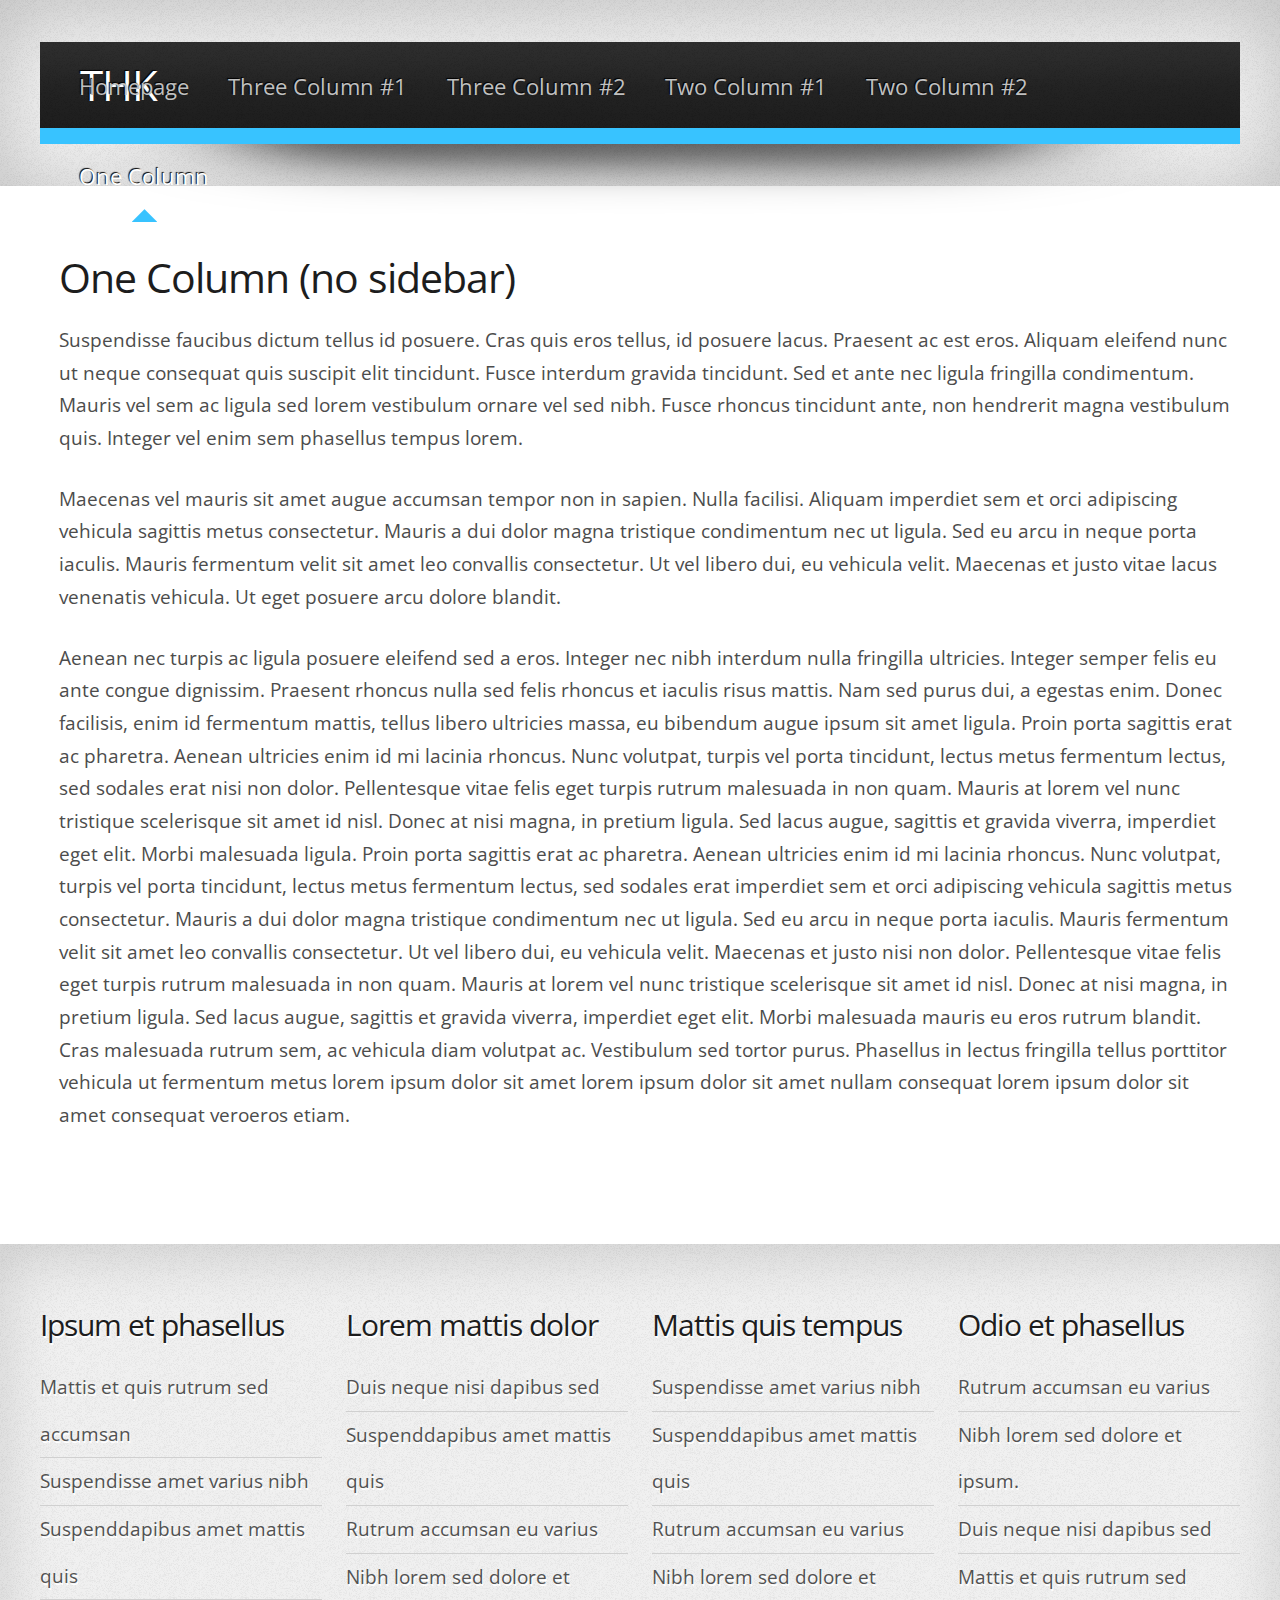
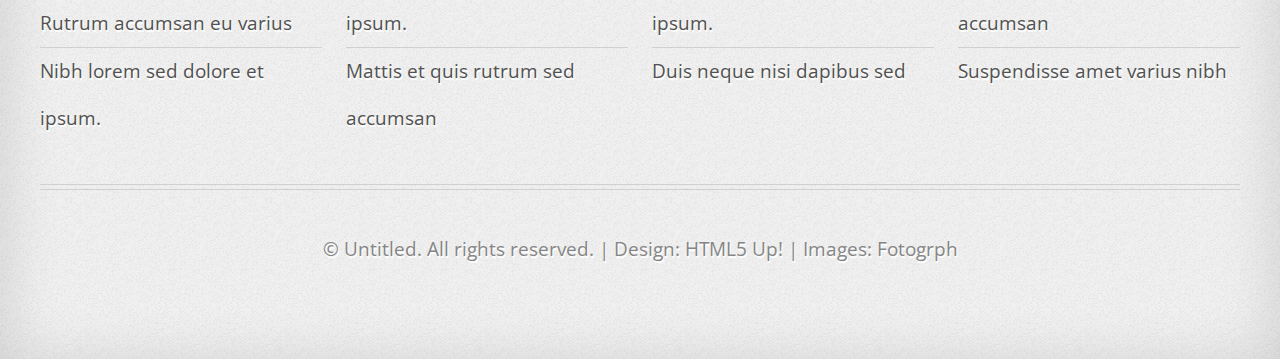
<file: thk-website/target/thk-website-1.0-SNAPSHOT/onecolumn.html>
<!DOCTYPE HTML>
<html>
<head>
<title>Arcana | One Column</title>
<meta charset="utf-8">
<noscript>
<link rel="stylesheet" href="css/5grid/core.css">
<link rel="stylesheet" href="css/5grid/core-desktop.css">
<link rel="stylesheet" href="css/5grid/core-1200px.css">
<link rel="stylesheet" href="css/5grid/core-noscript.css">
<link rel="stylesheet" href="css/style.css">
<link rel="stylesheet" href="css/style-desktop.css">
</noscript>
<script src="css/5grid/jquery.js"></script>
<script src="css/5grid/init.js?use=mobile,desktop,1000px&amp;mobileUI=1&amp;mobileUI.theme=none&amp;mobileUI.titleBarHeight=60&amp;mobileUI.openerWidth=52"></script>
<!--[if IE 9]><link rel="stylesheet" href="css/style-ie9.css"><![endif]-->
</head>
<body>
<!-- Header -->
<div id="header-wrapper">
  <header class="5grid-layout" id="site-header">
    <div class="row">
      <div class="12u">
        <div class="mobileUI-site-name" id="logo">
          <h1>THK</h1>
        </div>
        <nav class="mobileUI-site-nav" id="site-nav">
          <ul>
            <li><a href="index2.xhtml">Homepage</a></li>
            <li><a href="threecolumn1.html">Three Column #1</a></li>
            <li><a href="threecolumn2.html">Three Column #2</a></li>
            <li><a href="twocolumn1.html">Two Column #1</a></li>
            <li><a href="twocolumn2.html">Two Column #2</a></li>
            <li class="current_page_item"><a href="onecolumn.html">One Column</a></li>
          </ul>
        </nav>
      </div>
    </div>
  </header>
</div>
<!-- Main -->
<div id="main-wrapper" class="subpage">
  <div class="5grid-layout">
    <div class="row">
      <div class="12u">
        <!-- Content -->
        <article class="first last">
          <h2>One Column (no sidebar)</h2>
          <p>Suspendisse faucibus dictum tellus id posuere. Cras quis eros tellus, id posuere lacus. Praesent ac est eros. Aliquam eleifend nunc ut neque consequat quis suscipit elit tincidunt. Fusce interdum gravida tincidunt. Sed et ante nec ligula fringilla condimentum. Mauris vel sem ac ligula sed lorem vestibulum ornare vel sed nibh. Fusce rhoncus tincidunt ante, non hendrerit magna vestibulum quis. Integer vel enim sem phasellus tempus lorem.</p>
          <p>Maecenas vel mauris sit amet augue accumsan tempor non in sapien. Nulla facilisi. Aliquam imperdiet sem et orci adipiscing vehicula sagittis metus consectetur. Mauris a dui dolor magna tristique condimentum nec ut ligula. Sed eu arcu in neque porta iaculis. Mauris fermentum velit sit amet leo convallis consectetur. Ut vel libero dui, eu vehicula velit. Maecenas et justo vitae lacus venenatis vehicula. Ut eget posuere arcu dolore blandit.</p>
          <p>Aenean nec turpis ac ligula posuere eleifend sed a eros. Integer nec nibh interdum nulla fringilla ultricies. Integer semper felis eu ante congue dignissim. Praesent rhoncus nulla sed felis rhoncus et iaculis risus mattis. Nam sed purus dui, a egestas enim. Donec facilisis, enim id fermentum mattis, tellus libero ultricies massa, eu bibendum augue ipsum sit amet ligula. Proin porta sagittis erat ac pharetra. Aenean ultricies enim id mi lacinia rhoncus. Nunc volutpat, turpis vel porta tincidunt, lectus metus fermentum lectus, sed sodales erat nisi non dolor. Pellentesque vitae felis eget turpis rutrum malesuada in non quam. Mauris at lorem vel nunc tristique scelerisque sit amet id nisl. Donec at nisi magna, in pretium ligula. Sed lacus augue, sagittis et gravida viverra, imperdiet eget elit. Morbi malesuada ligula. Proin porta sagittis erat ac pharetra. Aenean ultricies enim id mi lacinia rhoncus. Nunc volutpat, turpis vel porta tincidunt, lectus metus fermentum lectus, sed sodales erat imperdiet sem et orci adipiscing vehicula sagittis metus consectetur. Mauris a dui dolor magna tristique condimentum nec ut ligula. Sed eu arcu in neque porta iaculis. Mauris fermentum velit sit amet leo convallis consectetur. Ut vel libero dui, eu vehicula velit. Maecenas et justo nisi non dolor. Pellentesque vitae felis eget turpis rutrum malesuada in non quam. Mauris at lorem vel nunc tristique scelerisque sit amet id nisl. Donec at nisi magna, in pretium ligula. Sed lacus augue, sagittis et gravida viverra, imperdiet eget elit. Morbi malesuada mauris eu eros rutrum blandit. Cras malesuada rutrum sem, ac vehicula diam volutpat ac. Vestibulum sed tortor purus. Phasellus in lectus fringilla tellus porttitor vehicula ut fermentum metus lorem ipsum dolor sit amet lorem ipsum dolor sit amet nullam consequat lorem ipsum dolor sit amet consequat veroeros etiam.</p>
        </article>
      </div>
    </div>
  </div>
</div>
<!-- Footer -->
<div id="footer-wrapper">
  <footer class="5grid-layout" id="site-footer">
    <div class="row">
      <div class="3u">
        <section class="first">
          <h2>Ipsum et phasellus</h2>
          <ul class="link-list">
            <li><a href="#">Mattis et quis rutrum sed accumsan</a>
            <li><a href="#">Suspendisse amet varius nibh</a>
            <li><a href="#">Suspenddapibus amet mattis quis</a>
            <li><a href="#">Rutrum accumsan eu varius</a>
            <li><a href="#">Nibh lorem sed dolore et ipsum.</a>
          </ul>
        </section>
      </div>
      <div class="3u">
        <section>
          <h2>Lorem mattis dolor</h2>
          <ul class="link-list">
            <li><a href="#">Duis neque nisi dapibus sed</a>
            <li><a href="#">Suspenddapibus amet mattis quis</a>
            <li><a href="#">Rutrum accumsan eu varius</a>
            <li><a href="#">Nibh lorem sed dolore et ipsum.</a>
            <li><a href="#">Mattis et quis rutrum sed accumsan</a>
          </ul>
        </section>
      </div>
      <div class="3u">
        <section>
          <h2>Mattis quis tempus</h2>
          <ul class="link-list">
            <li><a href="#">Suspendisse amet varius nibh</a>
            <li><a href="#">Suspenddapibus amet mattis quis</a>
            <li><a href="#">Rutrum accumsan eu varius</a>
            <li><a href="#">Nibh lorem sed dolore et ipsum.</a>
            <li><a href="#">Duis neque nisi dapibus sed</a>
          </ul>
        </section>
      </div>
      <div class="3u">
        <section class="last">
          <h2>Odio et phasellus</h2>
          <ul class="link-list">
            <li><a href="#">Rutrum accumsan eu varius</a>
            <li><a href="#">Nibh lorem sed dolore et ipsum.</a>
            <li><a href="#">Duis neque nisi dapibus sed</a>
            <li><a href="#">Mattis et quis rutrum sed accumsan</a>
            <li><a href="#">Suspendisse amet varius nibh</a>
          </ul>
        </section>
      </div>
    </div>
    <div class="row">
      <div class="12u">
        <div class="divider"></div>
      </div>
    </div>
    <div class="row">
      <div class="12u">
        <div id="copyright"> &copy; Untitled. All rights reserved. | Design: <a target="_blank" href="http://html5up.net">HTML5 Up!</a> | Images: <a target="_blank" href="http://fotogrph.com">Fotogrph</a> </div>
      </div>
    </div>
  </footer>
</div>
</body>
</html>
</file>
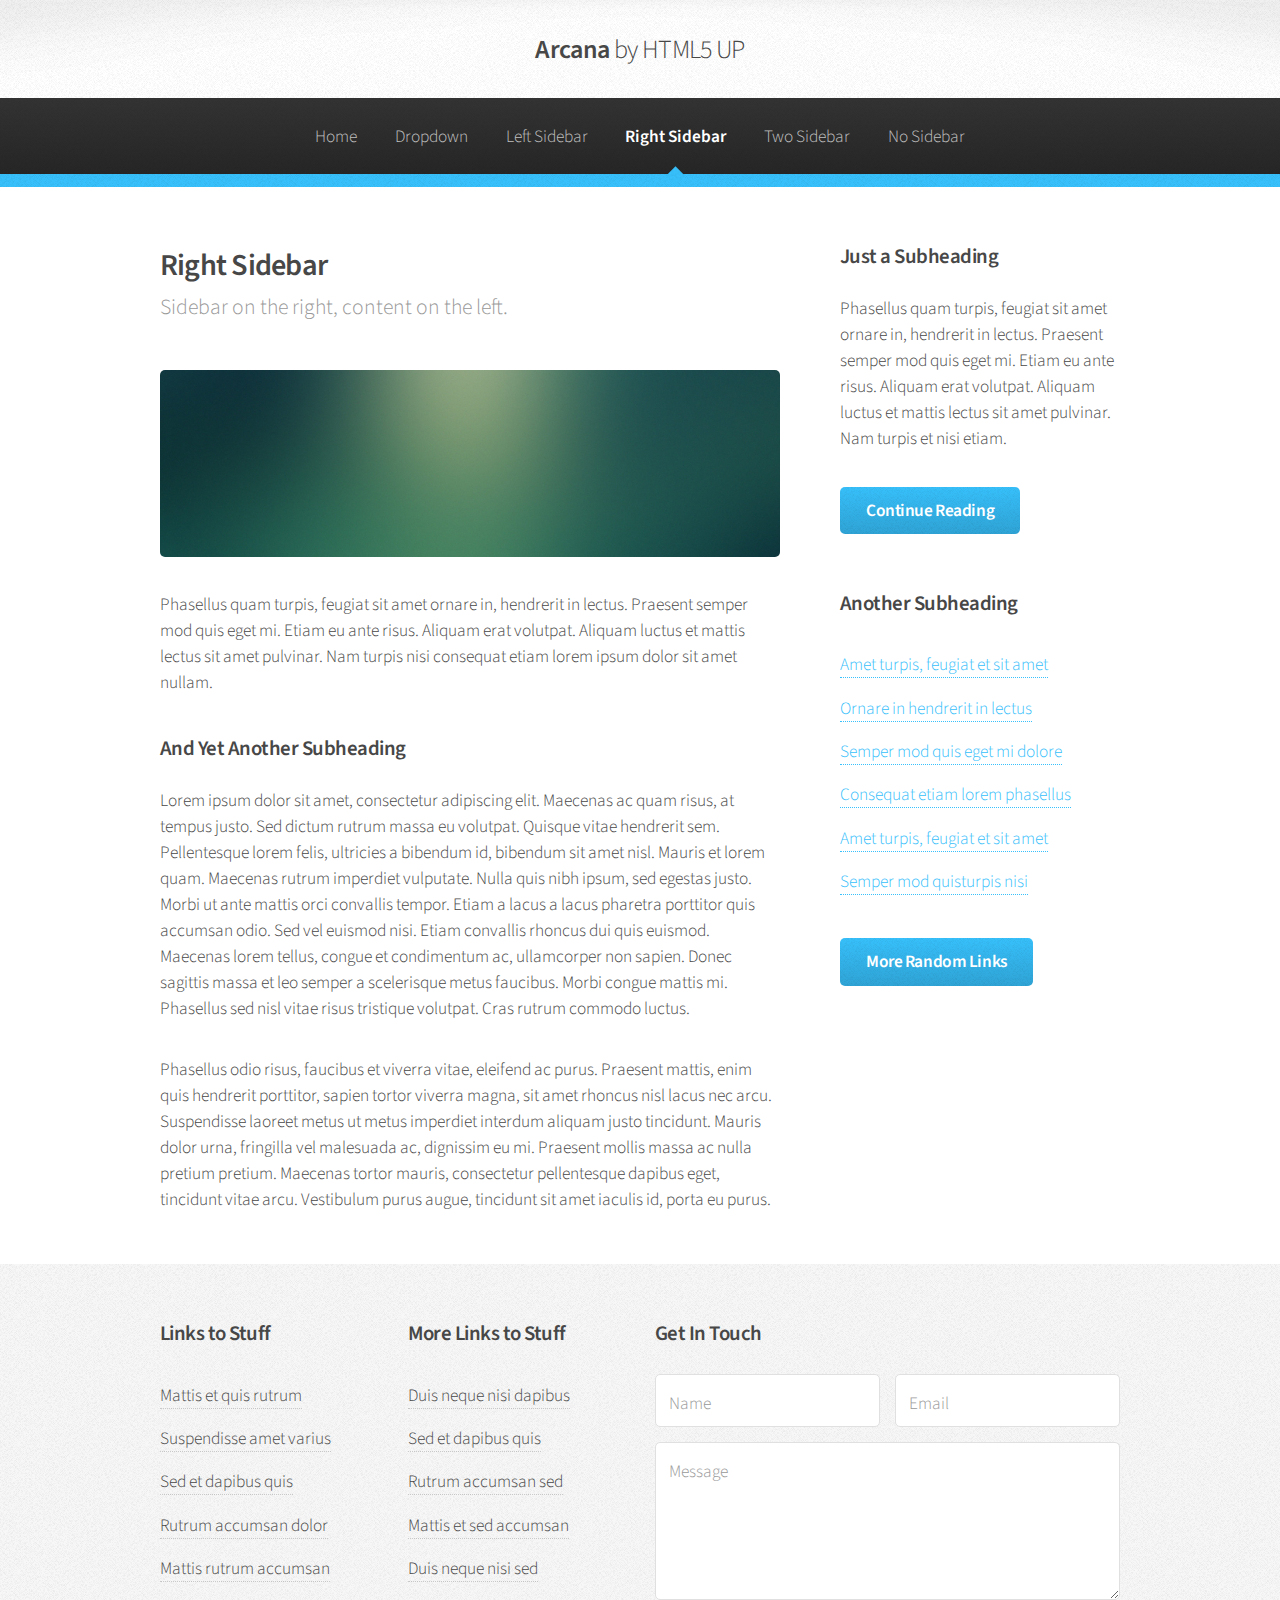
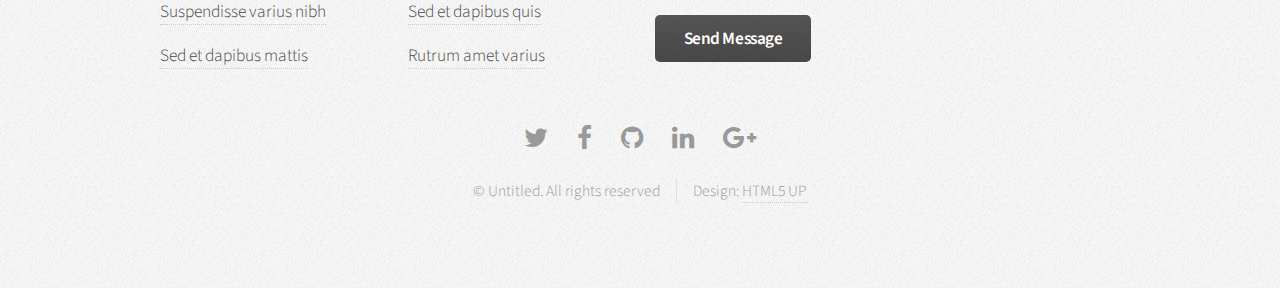
<file: thk-website/target/thk-website-1.0-SNAPSHOT/right-sidebar.html>
<!DOCTYPE HTML>
<!--
	Arcana by HTML5 UP
	html5up.net | @ajlkn
	Free for personal and commercial use under the CCA 3.0 license (html5up.net/license)
-->
<html>
	<head>
		<title>Right Sidebar - Arcana by HTML5 UP</title>
		<meta charset="utf-8" />
		<meta name="viewport" content="width=device-width, initial-scale=1" />
		<!--[if lte IE 8]><script src="assets/js/ie/html5shiv.js"></script><![endif]-->
		<link rel="stylesheet" href="assets/css/main.css" />
		<!--[if lte IE 8]><link rel="stylesheet" href="assets/css/ie8.css" /><![endif]-->
		<!--[if lte IE 9]><link rel="stylesheet" href="assets/css/ie9.css" /><![endif]-->
	</head>
	<body>
		<div id="page-wrapper">

			<!-- Header -->
				<div id="header">

					<!-- Logo -->
						<h1><a href="index.html" id="logo">Arcana <em>by HTML5 UP</em></a></h1>

					<!-- Nav -->
						<nav id="nav">
							<ul>
								<li><a href="index.html">Home</a></li>
								<li>
									<a href="#">Dropdown</a>
									<ul>
										<li><a href="#">Lorem dolor</a></li>
										<li><a href="#">Magna phasellus</a></li>
										<li><a href="#">Etiam sed tempus</a></li>
										<li>
											<a href="#">Submenu</a>
											<ul>
												<li><a href="#">Lorem dolor</a></li>
												<li><a href="#">Phasellus magna</a></li>
												<li><a href="#">Magna phasellus</a></li>
												<li><a href="#">Etiam nisl</a></li>
												<li><a href="#">Veroeros feugiat</a></li>
											</ul>
										</li>
										<li><a href="#">Veroeros feugiat</a></li>
									</ul>
								</li>
								<li><a href="left-sidebar.html">Left Sidebar</a></li>
								<li class="current"><a href="right-sidebar.html">Right Sidebar</a></li>
								<li><a href="two-sidebar.html">Two Sidebar</a></li>
								<li><a href="no-sidebar.html">No Sidebar</a></li>
							</ul>
						</nav>

				</div>

			<!-- Main -->
				<section class="wrapper style1">
					<div class="container">
						<div class="row 200%">
							<div class="8u 12u(narrower)">
								<div id="content">

									<!-- Content -->

										<article>
											<header>
												<h2>Right Sidebar</h2>
												<p>Sidebar on the right, content on the left.</p>
											</header>

											<span class="image featured"><img src="images/banner.jpg" alt="" /></span>

											<p>Phasellus quam turpis, feugiat sit amet ornare in, hendrerit in lectus.
											Praesent semper mod quis eget mi. Etiam eu ante risus. Aliquam erat volutpat.
											Aliquam luctus et mattis lectus sit amet pulvinar. Nam turpis nisi
											consequat etiam lorem ipsum dolor sit amet nullam.</p>

											<h3>And Yet Another Subheading</h3>
											<p>Lorem ipsum dolor sit amet, consectetur adipiscing elit. Maecenas ac quam risus, at tempus
											justo. Sed dictum rutrum massa eu volutpat. Quisque vitae hendrerit sem. Pellentesque lorem felis,
											ultricies a bibendum id, bibendum sit amet nisl. Mauris et lorem quam. Maecenas rutrum imperdiet
											vulputate. Nulla quis nibh ipsum, sed egestas justo. Morbi ut ante mattis orci convallis tempor.
											Etiam a lacus a lacus pharetra porttitor quis accumsan odio. Sed vel euismod nisi. Etiam convallis
											rhoncus dui quis euismod. Maecenas lorem tellus, congue et condimentum ac, ullamcorper non sapien.
											Donec sagittis massa et leo semper a scelerisque metus faucibus. Morbi congue mattis mi.
											Phasellus sed nisl vitae risus tristique volutpat. Cras rutrum commodo luctus.</p>

											<p>Phasellus odio risus, faucibus et viverra vitae, eleifend ac purus. Praesent mattis, enim
											quis hendrerit porttitor, sapien tortor viverra magna, sit amet rhoncus nisl lacus nec arcu.
											Suspendisse laoreet metus ut metus imperdiet interdum aliquam justo tincidunt. Mauris dolor urna,
											fringilla vel malesuada ac, dignissim eu mi. Praesent mollis massa ac nulla pretium pretium.
											Maecenas tortor mauris, consectetur pellentesque dapibus eget, tincidunt vitae arcu.
											Vestibulum purus augue, tincidunt sit amet iaculis id, porta eu purus.</p>
										</article>

								</div>
							</div>
							<div class="4u 12u(narrower)">
								<div id="sidebar">

									<!-- Sidebar -->

										<section>
											<h3>Just a Subheading</h3>
											<p>Phasellus quam turpis, feugiat sit amet ornare in, hendrerit in lectus.
											Praesent semper mod quis eget mi. Etiam eu ante risus. Aliquam erat volutpat.
											Aliquam luctus et mattis lectus sit amet pulvinar. Nam turpis et nisi etiam.</p>
											<footer>
												<a href="#" class="button">Continue Reading</a>
											</footer>
										</section>

										<section>
											<h3>Another Subheading</h3>
											<ul class="links">
												<li><a href="#">Amet turpis, feugiat et sit amet</a></li>
												<li><a href="#">Ornare in hendrerit in lectus</a></li>
												<li><a href="#">Semper mod quis eget mi dolore</a></li>
												<li><a href="#">Consequat etiam lorem phasellus</a></li>
												<li><a href="#">Amet turpis, feugiat et sit amet</a></li>
												<li><a href="#">Semper mod quisturpis nisi</a></li>
											</ul>
											<footer>
												<a href="#" class="button">More Random Links</a>
											</footer>
										</section>

								</div>
							</div>
						</div>
					</div>
				</section>

			<!-- Footer -->
				<div id="footer">
					<div class="container">
						<div class="row">
							<section class="3u 6u(narrower) 12u$(mobilep)">
								<h3>Links to Stuff</h3>
								<ul class="links">
									<li><a href="#">Mattis et quis rutrum</a></li>
									<li><a href="#">Suspendisse amet varius</a></li>
									<li><a href="#">Sed et dapibus quis</a></li>
									<li><a href="#">Rutrum accumsan dolor</a></li>
									<li><a href="#">Mattis rutrum accumsan</a></li>
									<li><a href="#">Suspendisse varius nibh</a></li>
									<li><a href="#">Sed et dapibus mattis</a></li>
								</ul>
							</section>
							<section class="3u 6u$(narrower) 12u$(mobilep)">
								<h3>More Links to Stuff</h3>
								<ul class="links">
									<li><a href="#">Duis neque nisi dapibus</a></li>
									<li><a href="#">Sed et dapibus quis</a></li>
									<li><a href="#">Rutrum accumsan sed</a></li>
									<li><a href="#">Mattis et sed accumsan</a></li>
									<li><a href="#">Duis neque nisi sed</a></li>
									<li><a href="#">Sed et dapibus quis</a></li>
									<li><a href="#">Rutrum amet varius</a></li>
								</ul>
							</section>
							<section class="6u 12u(narrower)">
								<h3>Get In Touch</h3>
								<form>
									<div class="row 50%">
										<div class="6u 12u(mobilep)">
											<input type="text" name="name" id="name" placeholder="Name" />
										</div>
										<div class="6u 12u(mobilep)">
											<input type="email" name="email" id="email" placeholder="Email" />
										</div>
									</div>
									<div class="row 50%">
										<div class="12u">
											<textarea name="message" id="message" placeholder="Message" rows="5"></textarea>
										</div>
									</div>
									<div class="row 50%">
										<div class="12u">
											<ul class="actions">
												<li><input type="submit" class="button alt" value="Send Message" /></li>
											</ul>
										</div>
									</div>
								</form>
							</section>
						</div>
					</div>

					<!-- Icons -->
						<ul class="icons">
							<li><a href="#" class="icon fa-twitter"><span class="label">Twitter</span></a></li>
							<li><a href="#" class="icon fa-facebook"><span class="label">Facebook</span></a></li>
							<li><a href="#" class="icon fa-github"><span class="label">GitHub</span></a></li>
							<li><a href="#" class="icon fa-linkedin"><span class="label">LinkedIn</span></a></li>
							<li><a href="#" class="icon fa-google-plus"><span class="label">Google+</span></a></li>
						</ul>

					<!-- Copyright -->
						<div class="copyright">
							<ul class="menu">
								<li>&copy; Untitled. All rights reserved</li><li>Design: <a href="http://html5up.net">HTML5 UP</a></li>
							</ul>
						</div>

				</div>

		</div>

		<!-- Scripts -->
			<script src="assets/js/jquery.min.js"></script>
			<script src="assets/js/jquery.dropotron.min.js"></script>
			<script src="assets/js/skel.min.js"></script>
			<script src="assets/js/util.js"></script>
			<!--[if lte IE 8]><script src="assets/js/ie/respond.min.js"></script><![endif]-->
			<script src="assets/js/main.js"></script>

	</body>
</html>
</file>
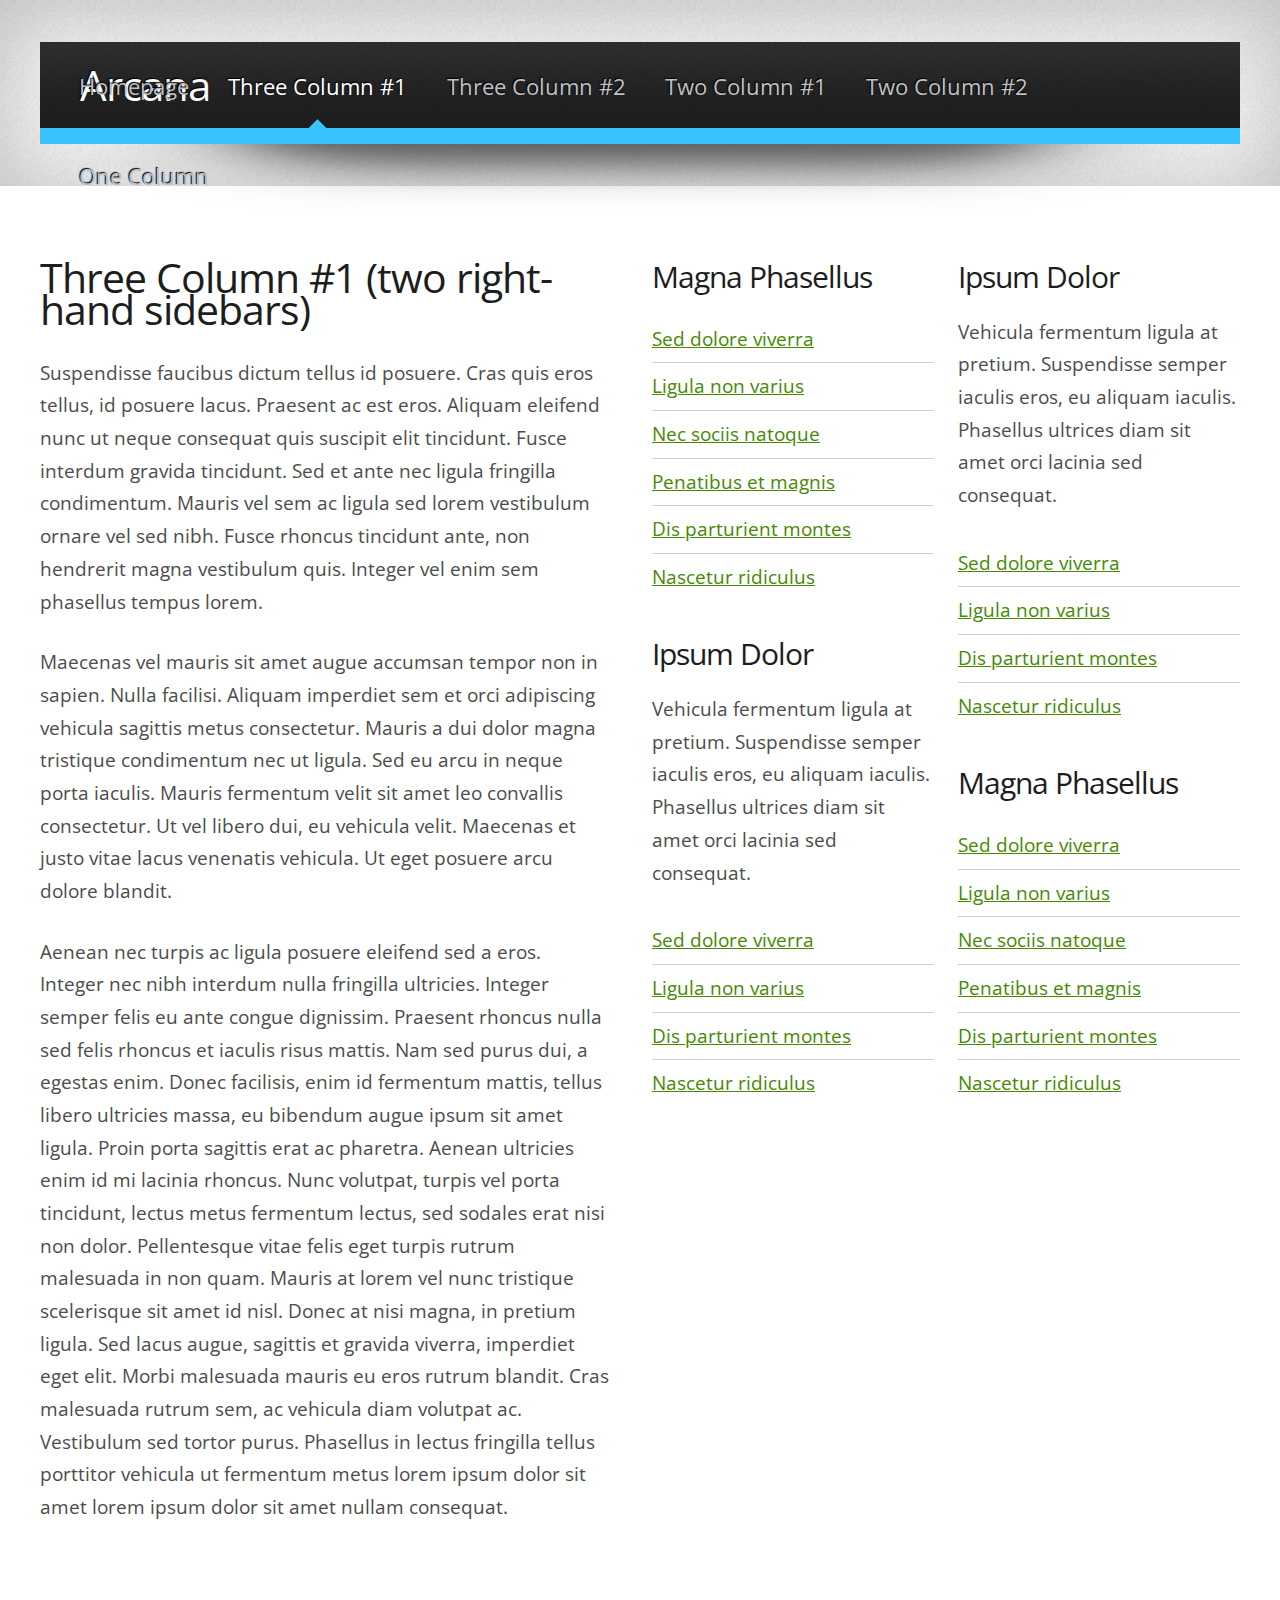
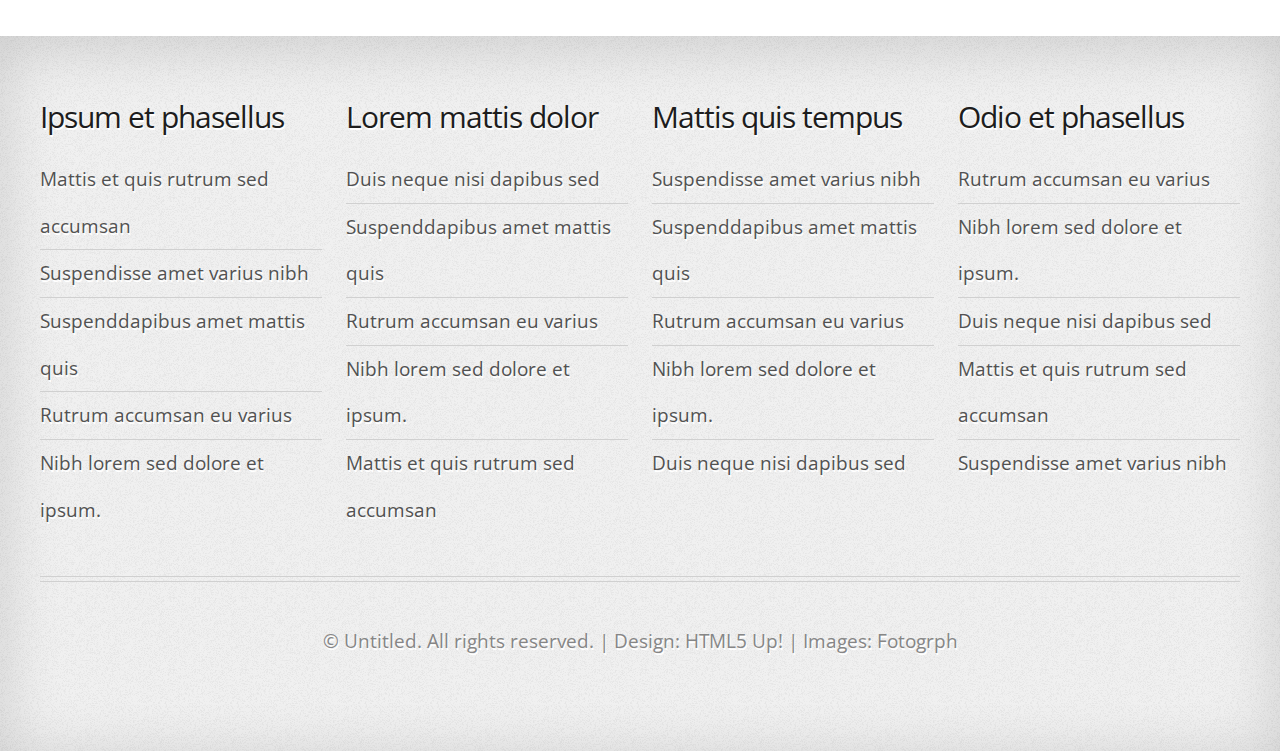
<file: thk-website/target/thk-website-1.0-SNAPSHOT/threecolumn1.html>
<!DOCTYPE HTML>
<html>
<head>
<title>Arcana | Three Column 1</title>
<meta charset="utf-8">
<noscript>
<link rel="stylesheet" href="css/5grid/core.css">
<link rel="stylesheet" href="css/5grid/core-desktop.css">
<link rel="stylesheet" href="css/5grid/core-1200px.css">
<link rel="stylesheet" href="css/5grid/core-noscript.css">
<link rel="stylesheet" href="css/style.css">
<link rel="stylesheet" href="css/style-desktop.css">
</noscript>
<script src="css/5grid/jquery.js"></script>
<script src="css/5grid/init.js?use=mobile,desktop,1000px&amp;mobileUI=1&amp;mobileUI.theme=none&amp;mobileUI.titleBarHeight=60&amp;mobileUI.openerWidth=52"></script>
<!--[if IE 9]><link rel="stylesheet" href="css/style-ie9.css"><![endif]-->
</head>
<body>
<!-- Header -->
<div id="header-wrapper">
  <header class="5grid-layout" id="site-header">
    <div class="row">
      <div class="12u">
        <div class="mobileUI-site-name" id="logo">
          <h1>Arcana</h1>
        </div>
        <nav class="mobileUI-site-nav" id="site-nav">
          <ul>
            <li><a href="index2.xhtml">Homepage</a></li>
            <li class="current_page_item"><a href="threecolumn1.html">Three Column #1</a></li>
            <li><a href="threecolumn2.html">Three Column #2</a></li>
            <li><a href="twocolumn1.html">Two Column #1</a></li>
            <li><a href="twocolumn2.html">Two Column #2</a></li>
            <li><a href="onecolumn.html">One Column</a></li>
          </ul>
        </nav>
      </div>
    </div>
  </header>
</div>
<!-- Main -->
<div id="main-wrapper" class="subpage">
  <div class="5grid-layout">
    <div class="row">
      <div class="6u">
        <!-- Content -->
        <article class="first">
          <h2>Three Column #1 (two right-hand sidebars)</h2>
          <p>Suspendisse faucibus dictum tellus id posuere. Cras quis eros tellus, id posuere lacus. Praesent ac est eros. Aliquam eleifend nunc ut neque consequat quis suscipit elit tincidunt. Fusce interdum gravida tincidunt. Sed et ante nec ligula fringilla condimentum. Mauris vel sem ac ligula sed lorem vestibulum ornare vel sed nibh. Fusce rhoncus tincidunt ante, non hendrerit magna vestibulum quis. Integer vel enim sem phasellus tempus lorem.</p>
          <p>Maecenas vel mauris sit amet augue accumsan tempor non in sapien. Nulla facilisi. Aliquam imperdiet sem et orci adipiscing vehicula sagittis metus consectetur. Mauris a dui dolor magna tristique condimentum nec ut ligula. Sed eu arcu in neque porta iaculis. Mauris fermentum velit sit amet leo convallis consectetur. Ut vel libero dui, eu vehicula velit. Maecenas et justo vitae lacus venenatis vehicula. Ut eget posuere arcu dolore blandit.</p>
          <p>Aenean nec turpis ac ligula posuere eleifend sed a eros. Integer nec nibh interdum nulla fringilla ultricies. Integer semper felis eu ante congue dignissim. Praesent rhoncus nulla sed felis rhoncus et iaculis risus mattis. Nam sed purus dui, a egestas enim. Donec facilisis, enim id fermentum mattis, tellus libero ultricies massa, eu bibendum augue ipsum sit amet ligula. Proin porta sagittis erat ac pharetra. Aenean ultricies enim id mi lacinia rhoncus. Nunc volutpat, turpis vel porta tincidunt, lectus metus fermentum lectus, sed sodales erat nisi non dolor. Pellentesque vitae felis eget turpis rutrum malesuada in non quam. Mauris at lorem vel nunc tristique scelerisque sit amet id nisl. Donec at nisi magna, in pretium ligula. Sed lacus augue, sagittis et gravida viverra, imperdiet eget elit. Morbi malesuada mauris eu eros rutrum blandit. Cras malesuada rutrum sem, ac vehicula diam volutpat ac. Vestibulum sed tortor purus. Phasellus in lectus fringilla tellus porttitor vehicula ut fermentum metus lorem ipsum dolor sit amet lorem ipsum dolor sit amet nullam consequat.</p>
        </article>
      </div>
      <div class="3u">
        <!-- Sidebar 1 -->
        <section>
          <h3>Magna Phasellus</h3>
          <ul class="link-list">
            <li><a href="#">Sed dolore viverra</a></li>
            <li><a href="#">Ligula non varius</a></li>
            <li><a href="#">Nec sociis natoque</a></li>
            <li><a href="#">Penatibus et magnis</a></li>
            <li><a href="#">Dis parturient montes</a></li>
            <li><a href="#">Nascetur ridiculus</a></li>
          </ul>
        </section>
        <section>
          <h3>Ipsum Dolor</h3>
          <p> Vehicula fermentum ligula at pretium. Suspendisse semper iaculis eros, eu aliquam iaculis. Phasellus ultrices diam sit amet orci lacinia sed consequat. </p>
          <ul class="link-list">
            <li><a href="#">Sed dolore viverra</a></li>
            <li><a href="#">Ligula non varius</a></li>
            <li><a href="#">Dis parturient montes</a></li>
            <li><a href="#">Nascetur ridiculus</a></li>
          </ul>
        </section>
      </div>
      <div class="3u">
        <!-- Sidebar 2 -->
        <section>
          <h3>Ipsum Dolor</h3>
          <p> Vehicula fermentum ligula at pretium. Suspendisse semper iaculis eros, eu aliquam iaculis. Phasellus ultrices diam sit amet orci lacinia sed consequat. </p>
          <ul class="link-list">
            <li><a href="#">Sed dolore viverra</a></li>
            <li><a href="#">Ligula non varius</a></li>
            <li><a href="#">Dis parturient montes</a></li>
            <li><a href="#">Nascetur ridiculus</a></li>
          </ul>
        </section>
        <section class="last">
          <h3>Magna Phasellus</h3>
          <ul class="link-list">
            <li><a href="#">Sed dolore viverra</a></li>
            <li><a href="#">Ligula non varius</a></li>
            <li><a href="#">Nec sociis natoque</a></li>
            <li><a href="#">Penatibus et magnis</a></li>
            <li><a href="#">Dis parturient montes</a></li>
            <li><a href="#">Nascetur ridiculus</a></li>
          </ul>
        </section>
      </div>
    </div>
  </div>
</div>
<!-- Footer -->
<div id="footer-wrapper">
  <footer class="5grid-layout" id="site-footer">
    <div class="row">
      <div class="3u">
        <section class="first">
          <h2>Ipsum et phasellus</h2>
          <ul class="link-list">
            <li><a href="#">Mattis et quis rutrum sed accumsan</a>
            <li><a href="#">Suspendisse amet varius nibh</a>
            <li><a href="#">Suspenddapibus amet mattis quis</a>
            <li><a href="#">Rutrum accumsan eu varius</a>
            <li><a href="#">Nibh lorem sed dolore et ipsum.</a>
          </ul>
        </section>
      </div>
      <div class="3u">
        <section>
          <h2>Lorem mattis dolor</h2>
          <ul class="link-list">
            <li><a href="#">Duis neque nisi dapibus sed</a>
            <li><a href="#">Suspenddapibus amet mattis quis</a>
            <li><a href="#">Rutrum accumsan eu varius</a>
            <li><a href="#">Nibh lorem sed dolore et ipsum.</a>
            <li><a href="#">Mattis et quis rutrum sed accumsan</a>
          </ul>
        </section>
      </div>
      <div class="3u">
        <section>
          <h2>Mattis quis tempus</h2>
          <ul class="link-list">
            <li><a href="#">Suspendisse amet varius nibh</a>
            <li><a href="#">Suspenddapibus amet mattis quis</a>
            <li><a href="#">Rutrum accumsan eu varius</a>
            <li><a href="#">Nibh lorem sed dolore et ipsum.</a>
            <li><a href="#">Duis neque nisi dapibus sed</a>
          </ul>
        </section>
      </div>
      <div class="3u">
        <section class="last">
          <h2>Odio et phasellus</h2>
          <ul class="link-list">
            <li><a href="#">Rutrum accumsan eu varius</a>
            <li><a href="#">Nibh lorem sed dolore et ipsum.</a>
            <li><a href="#">Duis neque nisi dapibus sed</a>
            <li><a href="#">Mattis et quis rutrum sed accumsan</a>
            <li><a href="#">Suspendisse amet varius nibh</a>
          </ul>
        </section>
      </div>
    </div>
    <div class="row">
      <div class="12u">
        <div class="divider"></div>
      </div>
    </div>
    <div class="row">
      <div class="12u">
        <div id="copyright"> &copy; Untitled. All rights reserved. | Design: <a target="_blank" href="http://html5up.net">HTML5 Up!</a> | Images: <a target="_blank" href="http://fotogrph.com">Fotogrph</a> </div>
      </div>
    </div>
  </footer>
</div>
</body>
</html>
</file>
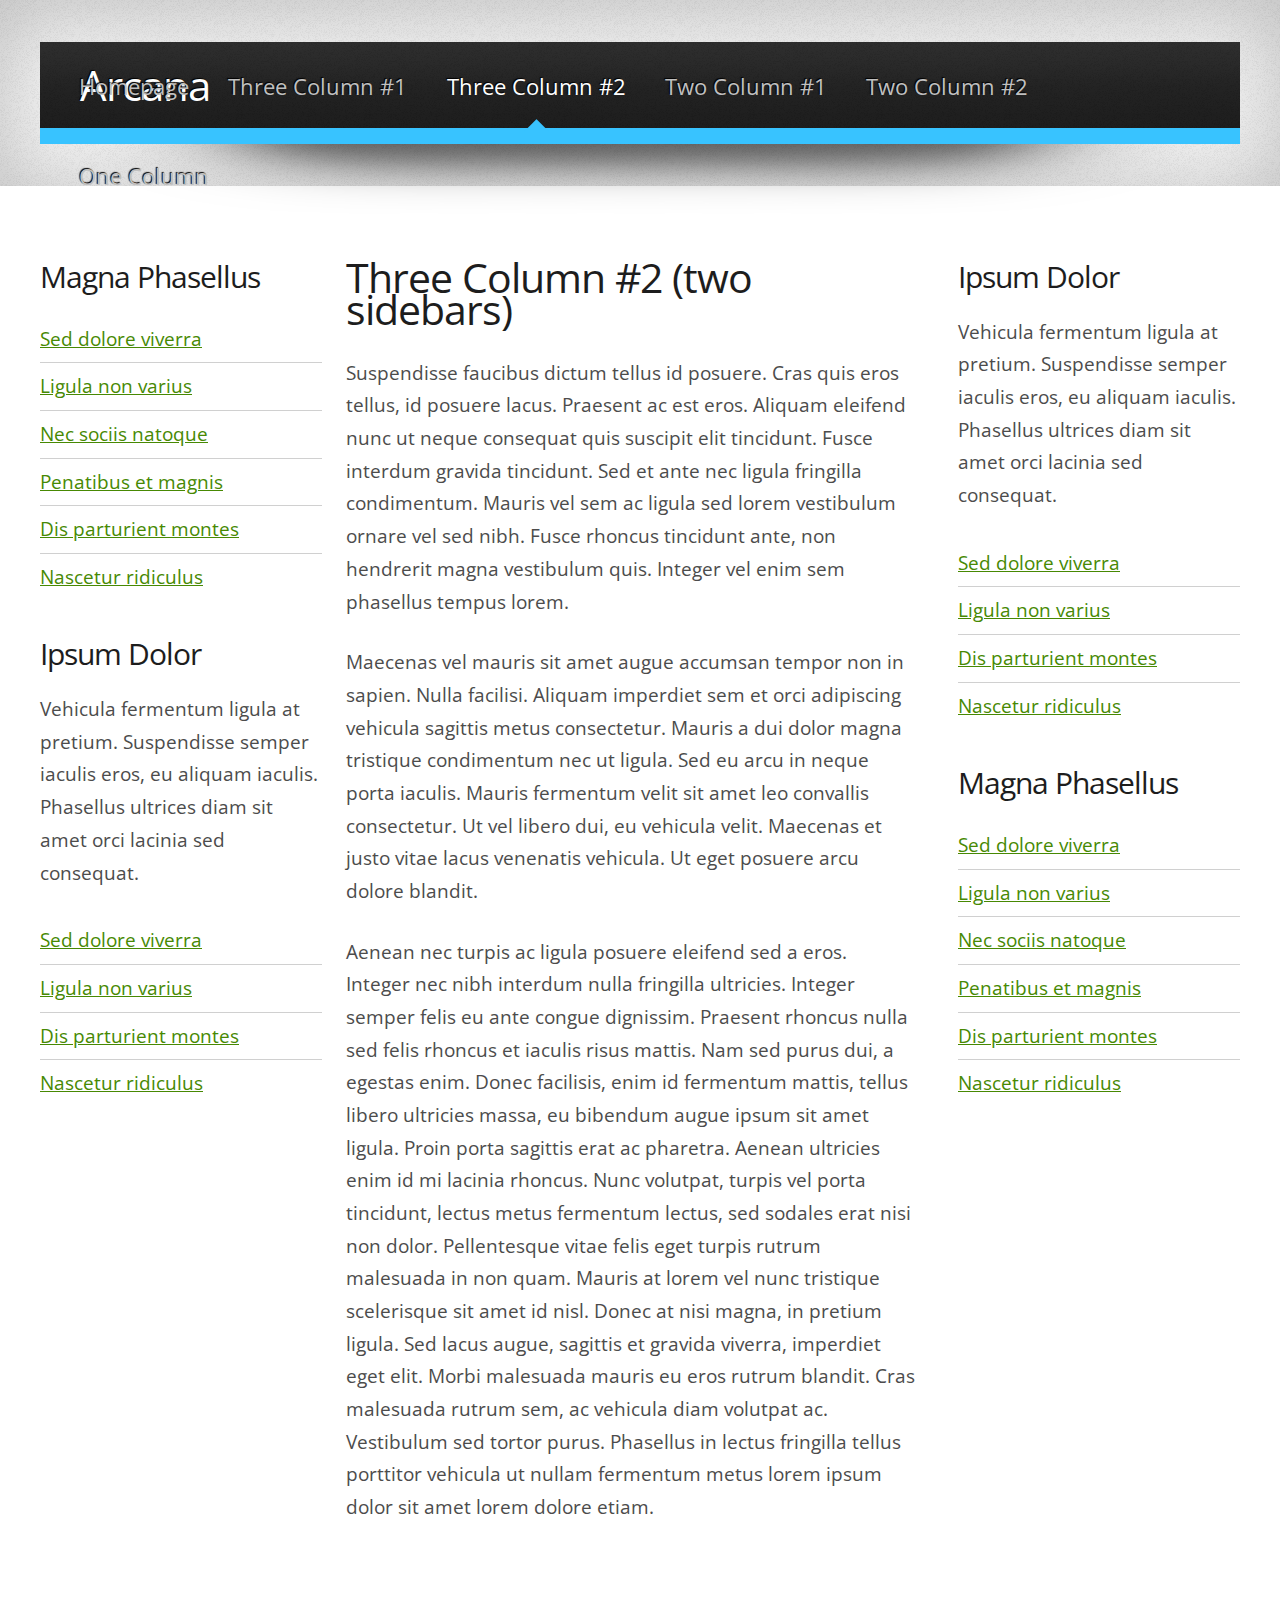
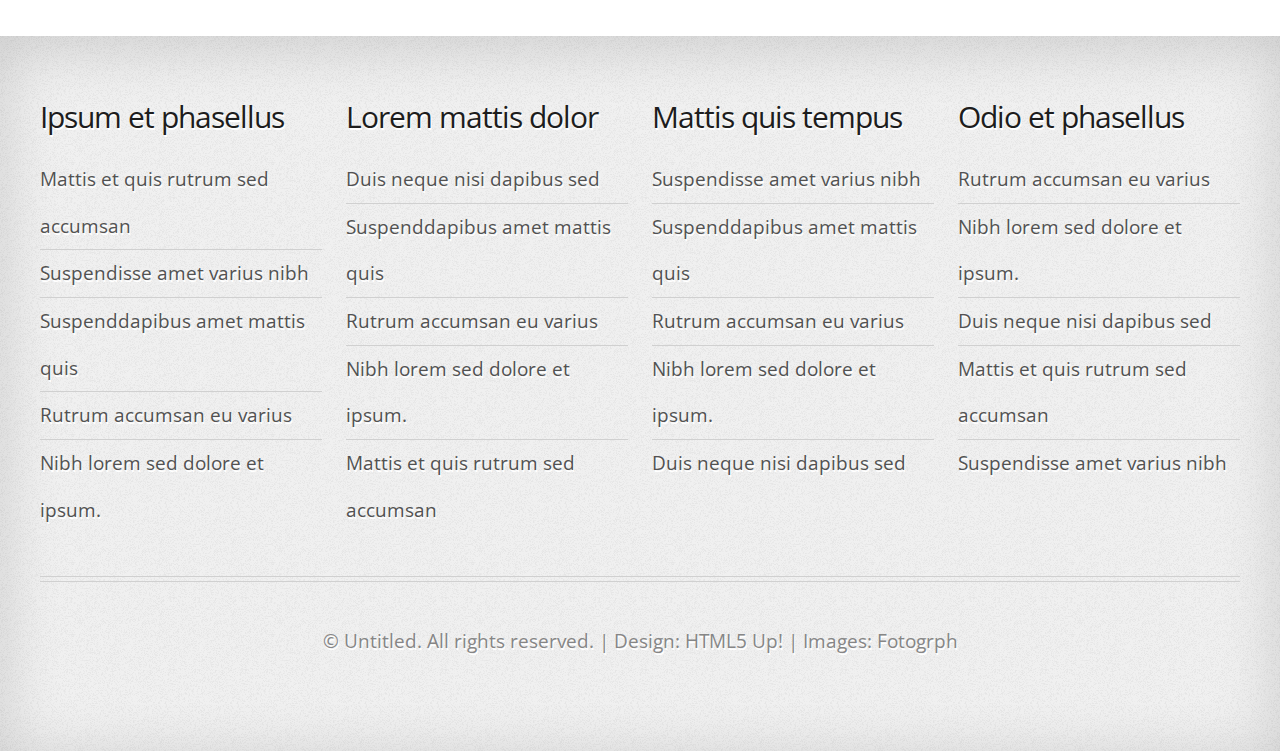
<file: thk-website/target/thk-website-1.0-SNAPSHOT/threecolumn2.html>
<!DOCTYPE HTML>
<html>
<head>
<title>Arcana | Three Column 2</title>
<meta charset="utf-8">
<noscript>
<link rel="stylesheet" href="css/5grid/core.css">
<link rel="stylesheet" href="css/5grid/core-desktop.css">
<link rel="stylesheet" href="css/5grid/core-1200px.css">
<link rel="stylesheet" href="css/5grid/core-noscript.css">
<link rel="stylesheet" href="css/style.css">
<link rel="stylesheet" href="css/style-desktop.css">
</noscript>
<script src="css/5grid/jquery.js"></script>
<script src="css/5grid/init.js?use=mobile,desktop,1000px&amp;mobileUI=1&amp;mobileUI.theme=none&amp;mobileUI.titleBarHeight=60&amp;mobileUI.openerWidth=52"></script>
<!--[if IE 9]><link rel="stylesheet" href="css/style-ie9.css"><![endif]-->
</head>
<body>
<!-- Header -->
<div id="header-wrapper">
  <header class="5grid-layout" id="site-header">
    <div class="row">
      <div class="12u">
        <div class="mobileUI-site-name" id="logo">
          <h1>Arcana</h1>
        </div>
        <nav class="mobileUI-site-nav" id="site-nav">
          <ul>
            <li><a href="index2.xhtml">Homepage</a></li>
            <li><a href="threecolumn1.html">Three Column #1</a></li>
            <li class="current_page_item"><a href="threecolumn2.html">Three Column #2</a></li>
            <li><a href="twocolumn1.html">Two Column #1</a></li>
            <li><a href="twocolumn2.html">Two Column #2</a></li>
            <li><a href="onecolumn.html">One Column</a></li>
          </ul>
        </nav>
      </div>
    </div>
  </header>
</div>
<!-- Main -->
<div id="main-wrapper" class="subpage">
  <div class="5grid-layout">
    <div class="row">
      <div class="3u">
        <!-- Sidebar 1 -->
        <section>
          <h3>Magna Phasellus</h3>
          <ul class="link-list">
            <li><a href="#">Sed dolore viverra</a></li>
            <li><a href="#">Ligula non varius</a></li>
            <li><a href="#">Nec sociis natoque</a></li>
            <li><a href="#">Penatibus et magnis</a></li>
            <li><a href="#">Dis parturient montes</a></li>
            <li><a href="#">Nascetur ridiculus</a></li>
          </ul>
        </section>
        <section>
          <h3>Ipsum Dolor</h3>
          <p> Vehicula fermentum ligula at pretium. Suspendisse semper iaculis eros, eu aliquam iaculis. Phasellus ultrices diam sit amet orci lacinia sed consequat. </p>
          <ul class="link-list">
            <li><a href="#">Sed dolore viverra</a></li>
            <li><a href="#">Ligula non varius</a></li>
            <li><a href="#">Dis parturient montes</a></li>
            <li><a href="#">Nascetur ridiculus</a></li>
          </ul>
        </section>
      </div>
      <div class="6u mobileUI-main-content">
        <!-- Content -->
        <article class="first">
          <h2>Three Column #2 (two sidebars)</h2>
          <p>Suspendisse faucibus dictum tellus id posuere. Cras quis eros tellus, id posuere lacus. Praesent ac est eros. Aliquam eleifend nunc ut neque consequat quis suscipit elit tincidunt. Fusce interdum gravida tincidunt. Sed et ante nec ligula fringilla condimentum. Mauris vel sem ac ligula sed lorem vestibulum ornare vel sed nibh. Fusce rhoncus tincidunt ante, non hendrerit magna vestibulum quis. Integer vel enim sem phasellus tempus lorem.</p>
          <p>Maecenas vel mauris sit amet augue accumsan tempor non in sapien. Nulla facilisi. Aliquam imperdiet sem et orci adipiscing vehicula sagittis metus consectetur. Mauris a dui dolor magna tristique condimentum nec ut ligula. Sed eu arcu in neque porta iaculis. Mauris fermentum velit sit amet leo convallis consectetur. Ut vel libero dui, eu vehicula velit. Maecenas et justo vitae lacus venenatis vehicula. Ut eget posuere arcu dolore blandit.</p>
          <p>Aenean nec turpis ac ligula posuere eleifend sed a eros. Integer nec nibh interdum nulla fringilla ultricies. Integer semper felis eu ante congue dignissim. Praesent rhoncus nulla sed felis rhoncus et iaculis risus mattis. Nam sed purus dui, a egestas enim. Donec facilisis, enim id fermentum mattis, tellus libero ultricies massa, eu bibendum augue ipsum sit amet ligula. Proin porta sagittis erat ac pharetra. Aenean ultricies enim id mi lacinia rhoncus. Nunc volutpat, turpis vel porta tincidunt, lectus metus fermentum lectus, sed sodales erat nisi non dolor. Pellentesque vitae felis eget turpis rutrum malesuada in non quam. Mauris at lorem vel nunc tristique scelerisque sit amet id nisl. Donec at nisi magna, in pretium ligula. Sed lacus augue, sagittis et gravida viverra, imperdiet eget elit. Morbi malesuada mauris eu eros rutrum blandit. Cras malesuada rutrum sem, ac vehicula diam volutpat ac. Vestibulum sed tortor purus. Phasellus in lectus fringilla tellus porttitor vehicula ut nullam fermentum metus lorem ipsum dolor sit amet lorem dolore etiam.</p>
        </article>
      </div>
      <div class="3u">
        <!-- Sidebar 2 -->
        <section>
          <h3>Ipsum Dolor</h3>
          <p> Vehicula fermentum ligula at pretium. Suspendisse semper iaculis eros, eu aliquam iaculis. Phasellus ultrices diam sit amet orci lacinia sed consequat. </p>
          <ul class="link-list">
            <li><a href="#">Sed dolore viverra</a></li>
            <li><a href="#">Ligula non varius</a></li>
            <li><a href="#">Dis parturient montes</a></li>
            <li><a href="#">Nascetur ridiculus</a></li>
          </ul>
        </section>
        <section class="last">
          <h3>Magna Phasellus</h3>
          <ul class="link-list">
            <li><a href="#">Sed dolore viverra</a></li>
            <li><a href="#">Ligula non varius</a></li>
            <li><a href="#">Nec sociis natoque</a></li>
            <li><a href="#">Penatibus et magnis</a></li>
            <li><a href="#">Dis parturient montes</a></li>
            <li><a href="#">Nascetur ridiculus</a></li>
          </ul>
        </section>
      </div>
    </div>
  </div>
</div>
<!-- Footer -->
<div id="footer-wrapper">
  <footer class="5grid-layout" id="site-footer">
    <div class="row">
      <div class="3u">
        <section class="first">
          <h2>Ipsum et phasellus</h2>
          <ul class="link-list">
            <li><a href="#">Mattis et quis rutrum sed accumsan</a>
            <li><a href="#">Suspendisse amet varius nibh</a>
            <li><a href="#">Suspenddapibus amet mattis quis</a>
            <li><a href="#">Rutrum accumsan eu varius</a>
            <li><a href="#">Nibh lorem sed dolore et ipsum.</a>
          </ul>
        </section>
      </div>
      <div class="3u">
        <section>
          <h2>Lorem mattis dolor</h2>
          <ul class="link-list">
            <li><a href="#">Duis neque nisi dapibus sed</a>
            <li><a href="#">Suspenddapibus amet mattis quis</a>
            <li><a href="#">Rutrum accumsan eu varius</a>
            <li><a href="#">Nibh lorem sed dolore et ipsum.</a>
            <li><a href="#">Mattis et quis rutrum sed accumsan</a>
          </ul>
        </section>
      </div>
      <div class="3u">
        <section>
          <h2>Mattis quis tempus</h2>
          <ul class="link-list">
            <li><a href="#">Suspendisse amet varius nibh</a>
            <li><a href="#">Suspenddapibus amet mattis quis</a>
            <li><a href="#">Rutrum accumsan eu varius</a>
            <li><a href="#">Nibh lorem sed dolore et ipsum.</a>
            <li><a href="#">Duis neque nisi dapibus sed</a>
          </ul>
        </section>
      </div>
      <div class="3u">
        <section class="last">
          <h2>Odio et phasellus</h2>
          <ul class="link-list">
            <li><a href="#">Rutrum accumsan eu varius</a>
            <li><a href="#">Nibh lorem sed dolore et ipsum.</a>
            <li><a href="#">Duis neque nisi dapibus sed</a>
            <li><a href="#">Mattis et quis rutrum sed accumsan</a>
            <li><a href="#">Suspendisse amet varius nibh</a>
          </ul>
        </section>
      </div>
    </div>
    <div class="row">
      <div class="12u">
        <div class="divider"></div>
      </div>
    </div>
    <div class="row">
      <div class="12u">
        <div id="copyright"> &copy; Untitled. All rights reserved. | Design: <a target="_blank" href="http://html5up.net">HTML5 Up!</a> | Images: <a target="_blank" href="http://fotogrph.com">Fotogrph</a> </div>
      </div>
    </div>
  </footer>
</div>
</body>
</html>
</file>
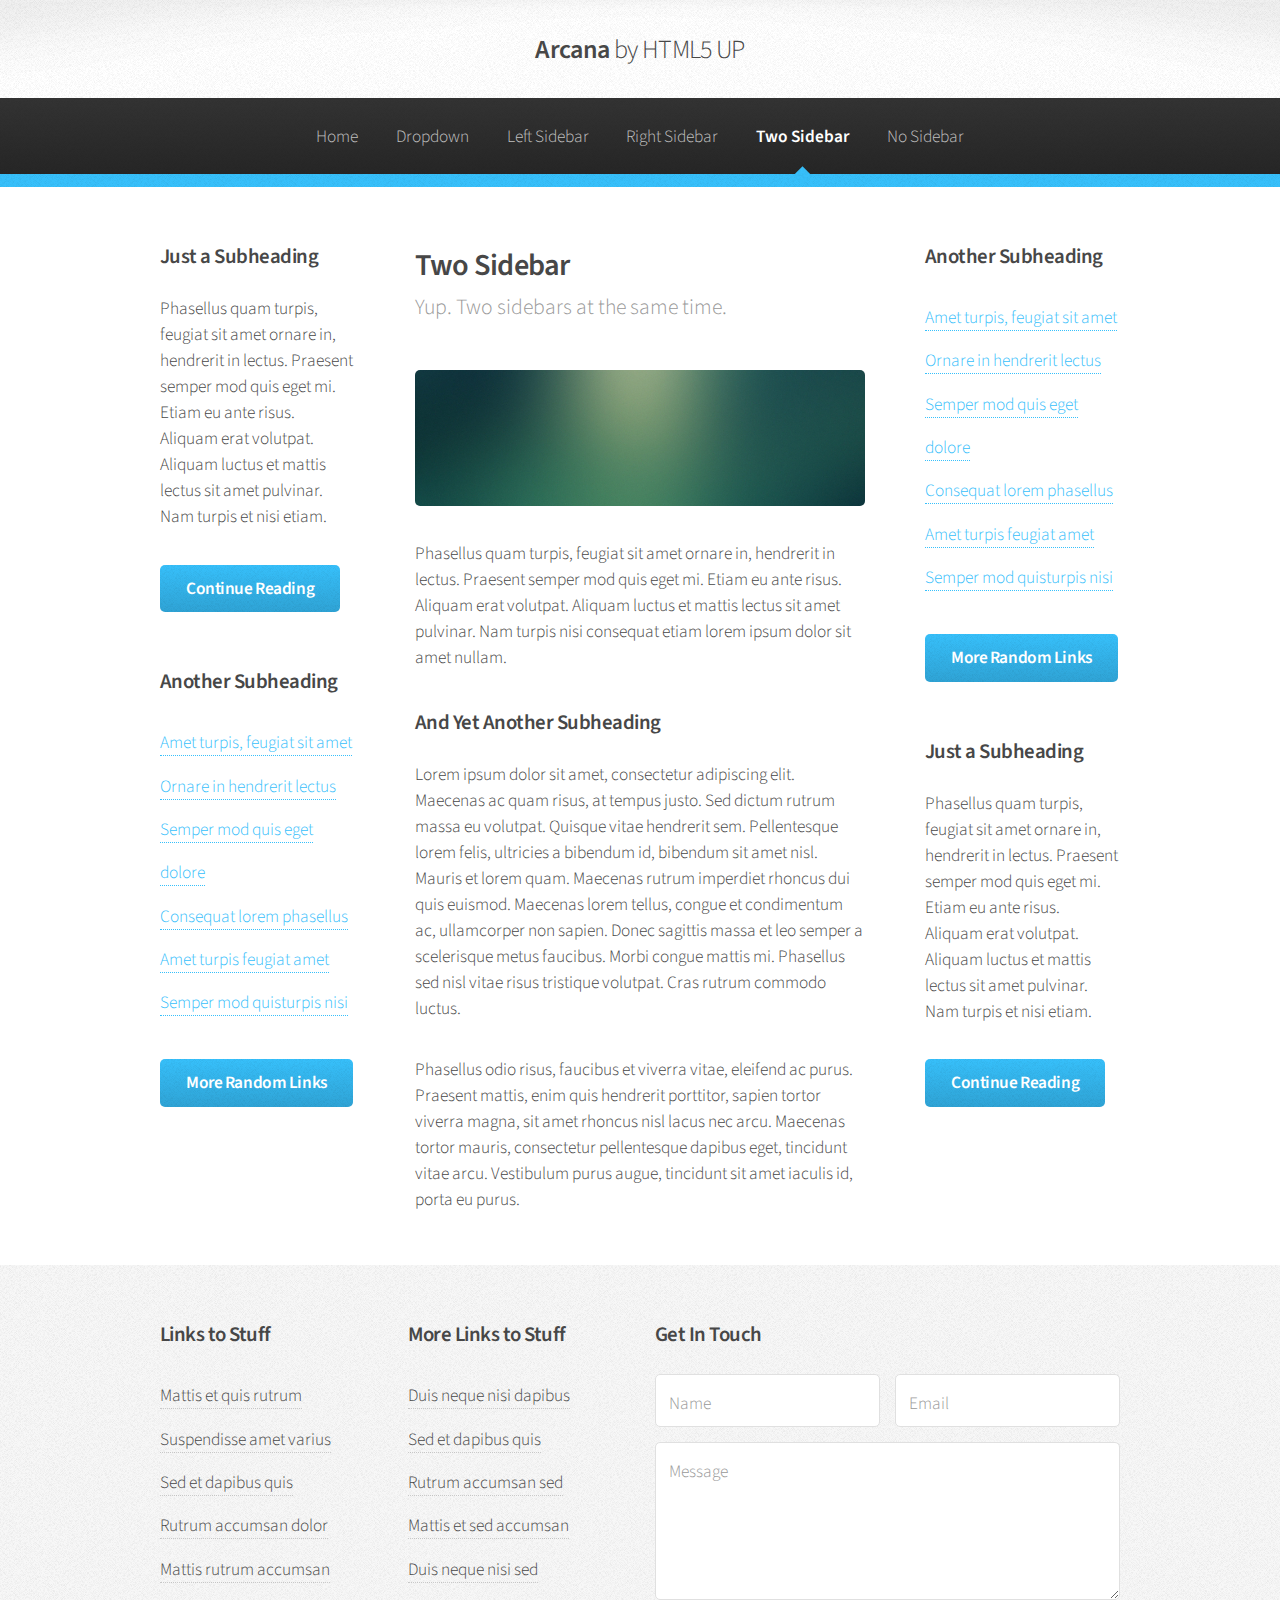
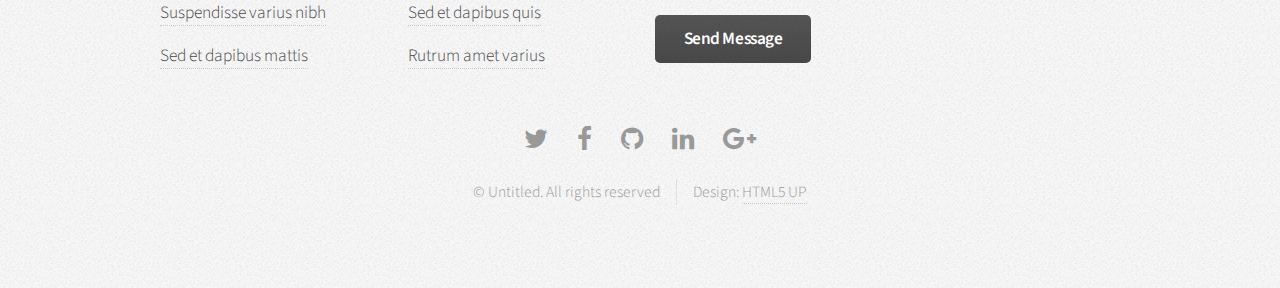
<file: thk-website/target/thk-website-1.0-SNAPSHOT/two-sidebar.html>
<!DOCTYPE HTML>
<!--
	Arcana by HTML5 UP
	html5up.net | @ajlkn
	Free for personal and commercial use under the CCA 3.0 license (html5up.net/license)
-->
<html>
	<head>
		<title>Two Sidebar - Arcana by HTML5 UP</title>
		<meta charset="utf-8" />
		<meta name="viewport" content="width=device-width, initial-scale=1" />
		<!--[if lte IE 8]><script src="assets/js/ie/html5shiv.js"></script><![endif]-->
		<link rel="stylesheet" href="assets/css/main.css" />
		<!--[if lte IE 8]><link rel="stylesheet" href="assets/css/ie8.css" /><![endif]-->
		<!--[if lte IE 9]><link rel="stylesheet" href="assets/css/ie9.css" /><![endif]-->
	</head>
	<body>
		<div id="page-wrapper">

			<!-- Header -->
				<div id="header">

					<!-- Logo -->
						<h1><a href="index.html" id="logo">Arcana <em>by HTML5 UP</em></a></h1>

					<!-- Nav -->
						<nav id="nav">
							<ul>
								<li><a href="index.html">Home</a></li>
								<li>
									<a href="#">Dropdown</a>
									<ul>
										<li><a href="#">Lorem dolor</a></li>
										<li><a href="#">Magna phasellus</a></li>
										<li><a href="#">Etiam sed tempus</a></li>
										<li>
											<a href="#">Submenu</a>
											<ul>
												<li><a href="#">Lorem dolor</a></li>
												<li><a href="#">Phasellus magna</a></li>
												<li><a href="#">Magna phasellus</a></li>
												<li><a href="#">Etiam nisl</a></li>
												<li><a href="#">Veroeros feugiat</a></li>
											</ul>
										</li>
										<li><a href="#">Veroeros feugiat</a></li>
									</ul>
								</li>
								<li><a href="left-sidebar.html">Left Sidebar</a></li>
								<li><a href="right-sidebar.html">Right Sidebar</a></li>
								<li class="current"><a href="two-sidebar.html">Two Sidebar</a></li>
								<li><a href="no-sidebar.html">No Sidebar</a></li>
							</ul>
						</nav>

				</div>

			<!-- Main -->
				<section class="wrapper style1">
					<div class="container">
						<div class="row 200%">
							<div class="3u 12u(narrower)">
								<div id="sidebar1">

									<!-- Sidebar 1 -->

										<section>
											<h3>Just a Subheading</h3>
											<p>Phasellus quam turpis, feugiat sit amet ornare in, hendrerit in lectus.
											Praesent semper mod quis eget mi. Etiam eu ante risus. Aliquam erat volutpat.
											Aliquam luctus et mattis lectus sit amet pulvinar. Nam turpis et nisi etiam.</p>
											<footer>
												<a href="#" class="button">Continue Reading</a>
											</footer>
										</section>

										<section>
											<h3>Another Subheading</h3>
											<ul class="links">
												<li><a href="#">Amet turpis, feugiat sit amet</a></li>
												<li><a href="#">Ornare in hendrerit lectus</a></li>
												<li><a href="#">Semper mod quis eget dolore</a></li>
												<li><a href="#">Consequat lorem phasellus</a></li>
												<li><a href="#">Amet turpis feugiat amet</a></li>
												<li><a href="#">Semper mod quisturpis nisi</a></li>
											</ul>
											<footer>
												<a href="#" class="button">More Random Links</a>
											</footer>
										</section>

								</div>
							</div>
							<div class="6u 12u(narrower) important(narrower)">
								<div id="content">

									<!-- Content -->

										<article>
											<header>
												<h2>Two Sidebar</h2>
												<p>Yup. Two sidebars at the same time.</p>
											</header>

											<span class="image featured"><img src="images/banner.jpg" alt="" /></span>

											<p>Phasellus quam turpis, feugiat sit amet ornare in, hendrerit in lectus.
											Praesent semper mod quis eget mi. Etiam eu ante risus. Aliquam erat volutpat.
											Aliquam luctus et mattis lectus sit amet pulvinar. Nam turpis nisi
											consequat etiam lorem ipsum dolor sit amet nullam.</p>

											<h3>And Yet Another Subheading</h3>
											<p>Lorem ipsum dolor sit amet, consectetur adipiscing elit. Maecenas ac quam risus, at tempus
											justo. Sed dictum rutrum massa eu volutpat. Quisque vitae hendrerit sem. Pellentesque lorem felis,
											ultricies a bibendum id, bibendum sit amet nisl. Mauris et lorem quam. Maecenas rutrum imperdiet
											rhoncus dui quis euismod. Maecenas lorem tellus, congue et condimentum ac, ullamcorper non sapien.
											Donec sagittis massa et leo semper a scelerisque metus faucibus. Morbi congue mattis mi.
											Phasellus sed nisl vitae risus tristique volutpat. Cras rutrum commodo luctus.</p>

											<p>Phasellus odio risus, faucibus et viverra vitae, eleifend ac purus. Praesent mattis, enim
											quis hendrerit porttitor, sapien tortor viverra magna, sit amet rhoncus nisl lacus nec arcu.
											Maecenas tortor mauris, consectetur pellentesque dapibus eget, tincidunt vitae arcu.
											Vestibulum purus augue, tincidunt sit amet iaculis id, porta eu purus.</p>
										</article>

								</div>
							</div>
							<div class="3u 12u(narrower)">
								<div id="sidebar2">

									<!-- Sidebar 2 -->

										<section>
											<h3>Another Subheading</h3>
											<ul class="links">
												<li><a href="#">Amet turpis, feugiat sit amet</a></li>
												<li><a href="#">Ornare in hendrerit lectus</a></li>
												<li><a href="#">Semper mod quis eget dolore</a></li>
												<li><a href="#">Consequat lorem phasellus</a></li>
												<li><a href="#">Amet turpis feugiat amet</a></li>
												<li><a href="#">Semper mod quisturpis nisi</a></li>
											</ul>
											<footer>
												<a href="#" class="button">More Random Links</a>
											</footer>
										</section>

										<section>
											<h3>Just a Subheading</h3>
											<p>Phasellus quam turpis, feugiat sit amet ornare in, hendrerit in lectus.
											Praesent semper mod quis eget mi. Etiam eu ante risus. Aliquam erat volutpat.
											Aliquam luctus et mattis lectus sit amet pulvinar. Nam turpis et nisi etiam.</p>
											<footer>
												<a href="#" class="button">Continue Reading</a>
											</footer>
										</section>

								</div>
							</div>
						</div>
					</div>
				</section>

			<!-- Footer -->
				<div id="footer">
					<div class="container">
						<div class="row">
							<section class="3u 6u(narrower) 12u$(mobilep)">
								<h3>Links to Stuff</h3>
								<ul class="links">
									<li><a href="#">Mattis et quis rutrum</a></li>
									<li><a href="#">Suspendisse amet varius</a></li>
									<li><a href="#">Sed et dapibus quis</a></li>
									<li><a href="#">Rutrum accumsan dolor</a></li>
									<li><a href="#">Mattis rutrum accumsan</a></li>
									<li><a href="#">Suspendisse varius nibh</a></li>
									<li><a href="#">Sed et dapibus mattis</a></li>
								</ul>
							</section>
							<section class="3u 6u$(narrower) 12u$(mobilep)">
								<h3>More Links to Stuff</h3>
								<ul class="links">
									<li><a href="#">Duis neque nisi dapibus</a></li>
									<li><a href="#">Sed et dapibus quis</a></li>
									<li><a href="#">Rutrum accumsan sed</a></li>
									<li><a href="#">Mattis et sed accumsan</a></li>
									<li><a href="#">Duis neque nisi sed</a></li>
									<li><a href="#">Sed et dapibus quis</a></li>
									<li><a href="#">Rutrum amet varius</a></li>
								</ul>
							</section>
							<section class="6u 12u(narrower)">
								<h3>Get In Touch</h3>
								<form>
									<div class="row 50%">
										<div class="6u 12u(mobilep)">
											<input type="text" name="name" id="name" placeholder="Name" />
										</div>
										<div class="6u 12u(mobilep)">
											<input type="email" name="email" id="email" placeholder="Email" />
										</div>
									</div>
									<div class="row 50%">
										<div class="12u">
											<textarea name="message" id="message" placeholder="Message" rows="5"></textarea>
										</div>
									</div>
									<div class="row 50%">
										<div class="12u">
											<ul class="actions">
												<li><input type="submit" class="button alt" value="Send Message" /></li>
											</ul>
										</div>
									</div>
								</form>
							</section>
						</div>
					</div>

					<!-- Icons -->
						<ul class="icons">
							<li><a href="#" class="icon fa-twitter"><span class="label">Twitter</span></a></li>
							<li><a href="#" class="icon fa-facebook"><span class="label">Facebook</span></a></li>
							<li><a href="#" class="icon fa-github"><span class="label">GitHub</span></a></li>
							<li><a href="#" class="icon fa-linkedin"><span class="label">LinkedIn</span></a></li>
							<li><a href="#" class="icon fa-google-plus"><span class="label">Google+</span></a></li>
						</ul>

					<!-- Copyright -->
						<div class="copyright">
							<ul class="menu">
								<li>&copy; Untitled. All rights reserved</li><li>Design: <a href="http://html5up.net">HTML5 UP</a></li>
							</ul>
						</div>

				</div>

		</div>

		<!-- Scripts -->
			<script src="assets/js/jquery.min.js"></script>
			<script src="assets/js/jquery.dropotron.min.js"></script>
			<script src="assets/js/skel.min.js"></script>
			<script src="assets/js/util.js"></script>
			<!--[if lte IE 8]><script src="assets/js/ie/respond.min.js"></script><![endif]-->
			<script src="assets/js/main.js"></script>

	</body>
</html>
</file>
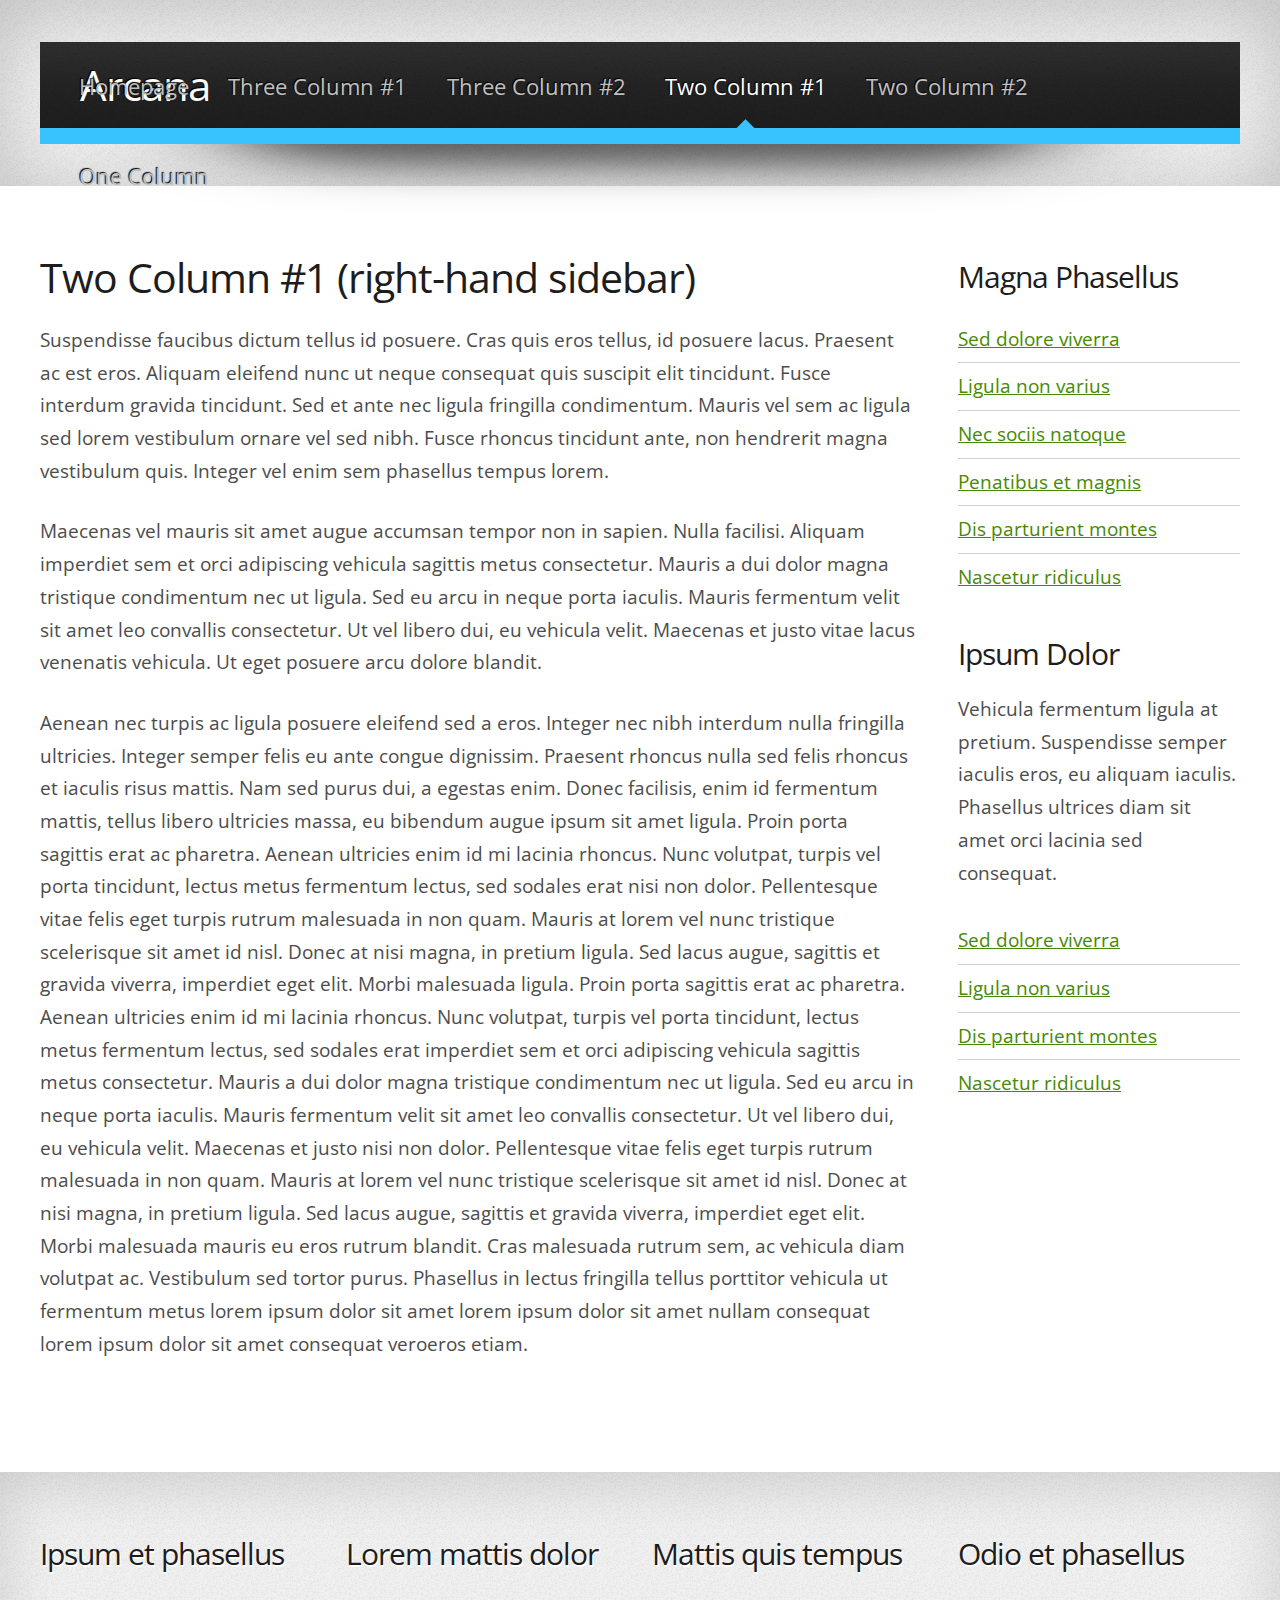
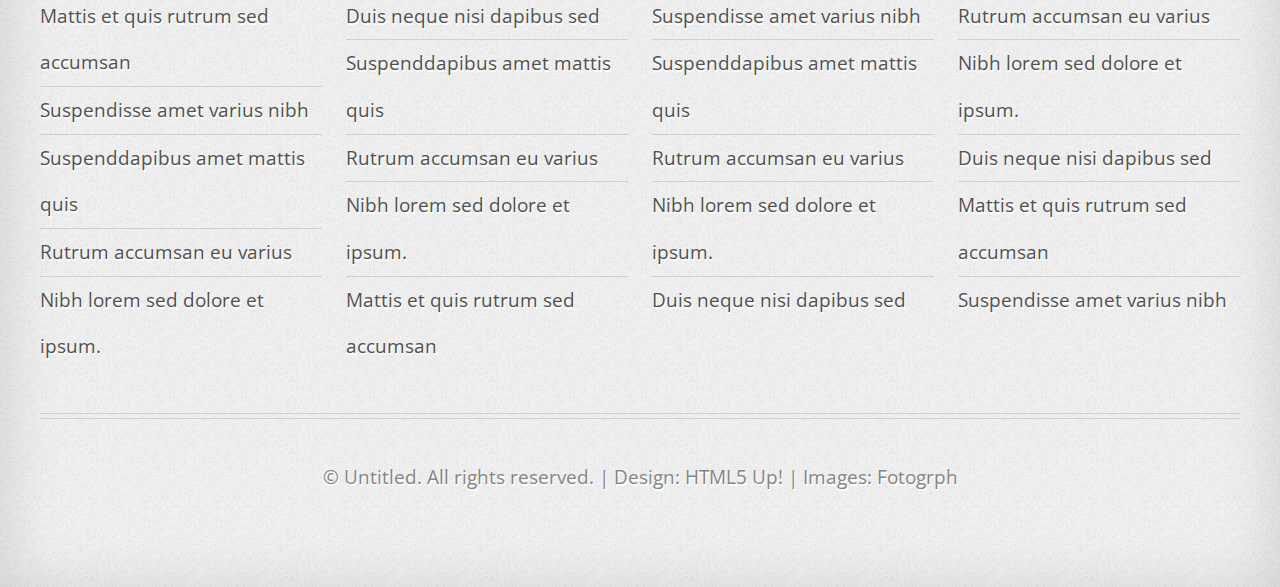
<file: thk-website/target/thk-website-1.0-SNAPSHOT/twocolumn1.html>
<!DOCTYPE HTML>
<html>
<head>
<title>Arcana | Two Column 1</title>
<meta charset="utf-8">
<noscript>
<link rel="stylesheet" href="css/5grid/core.css">
<link rel="stylesheet" href="css/5grid/core-desktop.css">
<link rel="stylesheet" href="css/5grid/core-1200px.css">
<link rel="stylesheet" href="css/5grid/core-noscript.css">
<link rel="stylesheet" href="css/style.css">
<link rel="stylesheet" href="css/style-desktop.css">
</noscript>
<script src="css/5grid/jquery.js"></script>
<script src="css/5grid/init.js?use=mobile,desktop,1000px&amp;mobileUI=1&amp;mobileUI.theme=none&amp;mobileUI.titleBarHeight=60&amp;mobileUI.openerWidth=52"></script>
<!--[if IE 9]><link rel="stylesheet" href="css/style-ie9.css"><![endif]-->
</head>
<body>
<!-- Header -->
<div id="header-wrapper">
  <header class="5grid-layout" id="site-header">
    <div class="row">
      <div class="12u">
        <div class="mobileUI-site-name" id="logo">
          <h1>Arcana</h1>
        </div>
        <nav class="mobileUI-site-nav" id="site-nav">
          <ul>
            <li><a href="index2.xhtml">Homepage</a></li>
            <li><a href="threecolumn1.html">Three Column #1</a></li>
            <li><a href="threecolumn2.html">Three Column #2</a></li>
            <li class="current_page_item"><a href="twocolumn1.html">Two Column #1</a></li>
            <li><a href="twocolumn2.html">Two Column #2</a></li>
            <li><a href="onecolumn.html">One Column</a></li>
          </ul>
        </nav>
      </div>
    </div>
  </header>
</div>
<!-- Main -->
<div id="main-wrapper" class="subpage">
  <div class="5grid-layout">
    <div class="row">
      <div class="9u">
        <!-- Content -->
        <article class="first">
          <h2>Two Column #1 (right-hand sidebar)</h2>
          <p>Suspendisse faucibus dictum tellus id posuere. Cras quis eros tellus, id posuere lacus. Praesent ac est eros. Aliquam eleifend nunc ut neque consequat quis suscipit elit tincidunt. Fusce interdum gravida tincidunt. Sed et ante nec ligula fringilla condimentum. Mauris vel sem ac ligula sed lorem vestibulum ornare vel sed nibh. Fusce rhoncus tincidunt ante, non hendrerit magna vestibulum quis. Integer vel enim sem phasellus tempus lorem.</p>
          <p>Maecenas vel mauris sit amet augue accumsan tempor non in sapien. Nulla facilisi. Aliquam imperdiet sem et orci adipiscing vehicula sagittis metus consectetur. Mauris a dui dolor magna tristique condimentum nec ut ligula. Sed eu arcu in neque porta iaculis. Mauris fermentum velit sit amet leo convallis consectetur. Ut vel libero dui, eu vehicula velit. Maecenas et justo vitae lacus venenatis vehicula. Ut eget posuere arcu dolore blandit.</p>
          <p>Aenean nec turpis ac ligula posuere eleifend sed a eros. Integer nec nibh interdum nulla fringilla ultricies. Integer semper felis eu ante congue dignissim. Praesent rhoncus nulla sed felis rhoncus et iaculis risus mattis. Nam sed purus dui, a egestas enim. Donec facilisis, enim id fermentum mattis, tellus libero ultricies massa, eu bibendum augue ipsum sit amet ligula. Proin porta sagittis erat ac pharetra. Aenean ultricies enim id mi lacinia rhoncus. Nunc volutpat, turpis vel porta tincidunt, lectus metus fermentum lectus, sed sodales erat nisi non dolor. Pellentesque vitae felis eget turpis rutrum malesuada in non quam. Mauris at lorem vel nunc tristique scelerisque sit amet id nisl. Donec at nisi magna, in pretium ligula. Sed lacus augue, sagittis et gravida viverra, imperdiet eget elit. Morbi malesuada ligula. Proin porta sagittis erat ac pharetra. Aenean ultricies enim id mi lacinia rhoncus. Nunc volutpat, turpis vel porta tincidunt, lectus metus fermentum lectus, sed sodales erat imperdiet sem et orci adipiscing vehicula sagittis metus consectetur. Mauris a dui dolor magna tristique condimentum nec ut ligula. Sed eu arcu in neque porta iaculis. Mauris fermentum velit sit amet leo convallis consectetur. Ut vel libero dui, eu vehicula velit. Maecenas et justo nisi non dolor. Pellentesque vitae felis eget turpis rutrum malesuada in non quam. Mauris at lorem vel nunc tristique scelerisque sit amet id nisl. Donec at nisi magna, in pretium ligula. Sed lacus augue, sagittis et gravida viverra, imperdiet eget elit. Morbi malesuada mauris eu eros rutrum blandit. Cras malesuada rutrum sem, ac vehicula diam volutpat ac. Vestibulum sed tortor purus. Phasellus in lectus fringilla tellus porttitor vehicula ut fermentum metus lorem ipsum dolor sit amet lorem ipsum dolor sit amet nullam consequat lorem ipsum dolor sit amet consequat veroeros etiam.</p>
        </article>
      </div>
      <div class="3u">
        <!-- Sidebar -->
        <section>
          <h3>Magna Phasellus</h3>
          <ul class="link-list">
            <li><a href="#">Sed dolore viverra</a></li>
            <li><a href="#">Ligula non varius</a></li>
            <li><a href="#">Nec sociis natoque</a></li>
            <li><a href="#">Penatibus et magnis</a></li>
            <li><a href="#">Dis parturient montes</a></li>
            <li><a href="#">Nascetur ridiculus</a></li>
          </ul>
        </section>
        <section class="last">
          <h3>Ipsum Dolor</h3>
          <p> Vehicula fermentum ligula at pretium. Suspendisse semper iaculis eros, eu aliquam iaculis. Phasellus ultrices diam sit amet orci lacinia sed consequat. </p>
          <ul class="link-list">
            <li><a href="#">Sed dolore viverra</a></li>
            <li><a href="#">Ligula non varius</a></li>
            <li><a href="#">Dis parturient montes</a></li>
            <li><a href="#">Nascetur ridiculus</a></li>
          </ul>
        </section>
      </div>
    </div>
  </div>
</div>
<!-- Footer -->
<div id="footer-wrapper">
  <footer class="5grid-layout" id="site-footer">
    <div class="row">
      <div class="3u">
        <section class="first">
          <h2>Ipsum et phasellus</h2>
          <ul class="link-list">
            <li><a href="#">Mattis et quis rutrum sed accumsan</a>
            <li><a href="#">Suspendisse amet varius nibh</a>
            <li><a href="#">Suspenddapibus amet mattis quis</a>
            <li><a href="#">Rutrum accumsan eu varius</a>
            <li><a href="#">Nibh lorem sed dolore et ipsum.</a>
          </ul>
        </section>
      </div>
      <div class="3u">
        <section>
          <h2>Lorem mattis dolor</h2>
          <ul class="link-list">
            <li><a href="#">Duis neque nisi dapibus sed</a>
            <li><a href="#">Suspenddapibus amet mattis quis</a>
            <li><a href="#">Rutrum accumsan eu varius</a>
            <li><a href="#">Nibh lorem sed dolore et ipsum.</a>
            <li><a href="#">Mattis et quis rutrum sed accumsan</a>
          </ul>
        </section>
      </div>
      <div class="3u">
        <section>
          <h2>Mattis quis tempus</h2>
          <ul class="link-list">
            <li><a href="#">Suspendisse amet varius nibh</a>
            <li><a href="#">Suspenddapibus amet mattis quis</a>
            <li><a href="#">Rutrum accumsan eu varius</a>
            <li><a href="#">Nibh lorem sed dolore et ipsum.</a>
            <li><a href="#">Duis neque nisi dapibus sed</a>
          </ul>
        </section>
      </div>
      <div class="3u">
        <section class="last">
          <h2>Odio et phasellus</h2>
          <ul class="link-list">
            <li><a href="#">Rutrum accumsan eu varius</a>
            <li><a href="#">Nibh lorem sed dolore et ipsum.</a>
            <li><a href="#">Duis neque nisi dapibus sed</a>
            <li><a href="#">Mattis et quis rutrum sed accumsan</a>
            <li><a href="#">Suspendisse amet varius nibh</a>
          </ul>
        </section>
      </div>
    </div>
    <div class="row">
      <div class="12u">
        <div class="divider"></div>
      </div>
    </div>
    <div class="row">
      <div class="12u">
        <div id="copyright"> &copy; Untitled. All rights reserved. | Design: <a target="_blank" href="http://html5up.net">HTML5 Up!</a> | Images: <a target="_blank" href="http://fotogrph.com">Fotogrph</a> </div>
      </div>
    </div>
  </footer>
</div>
</body>
</html>
</file>
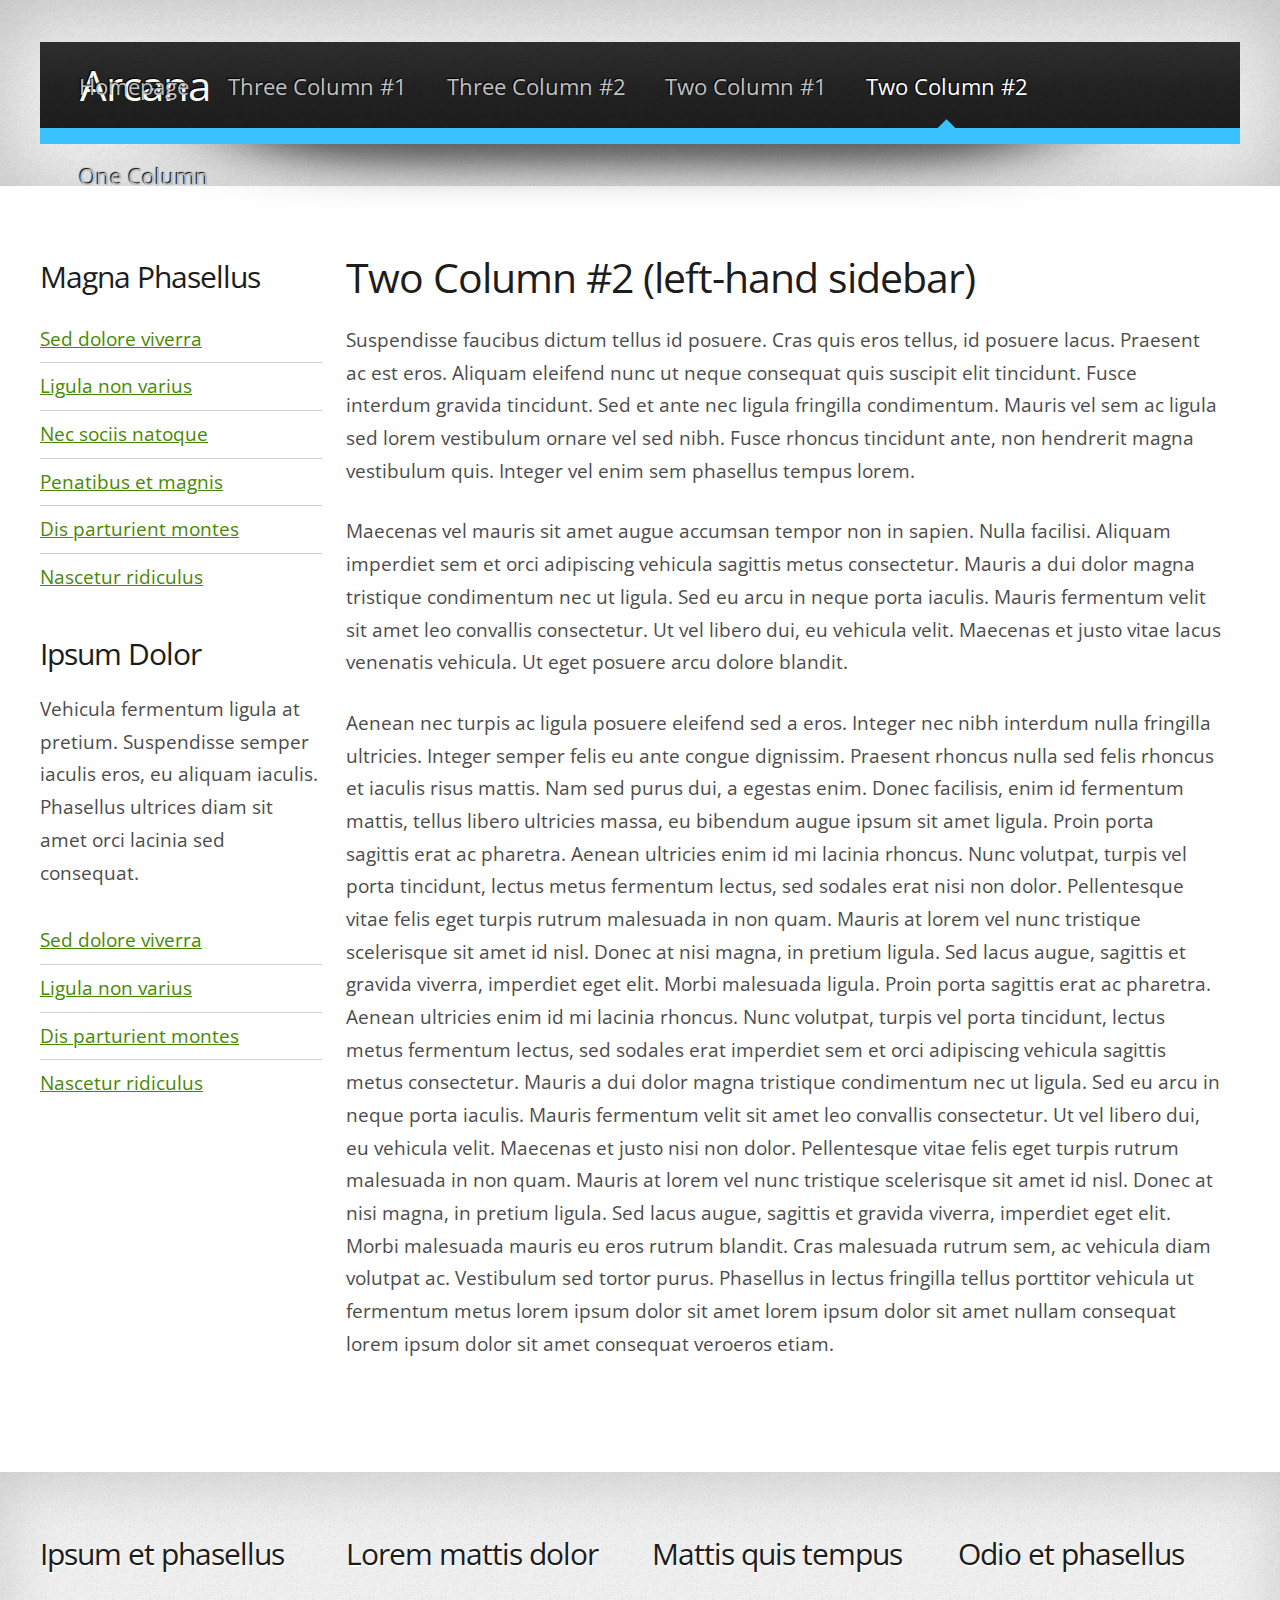
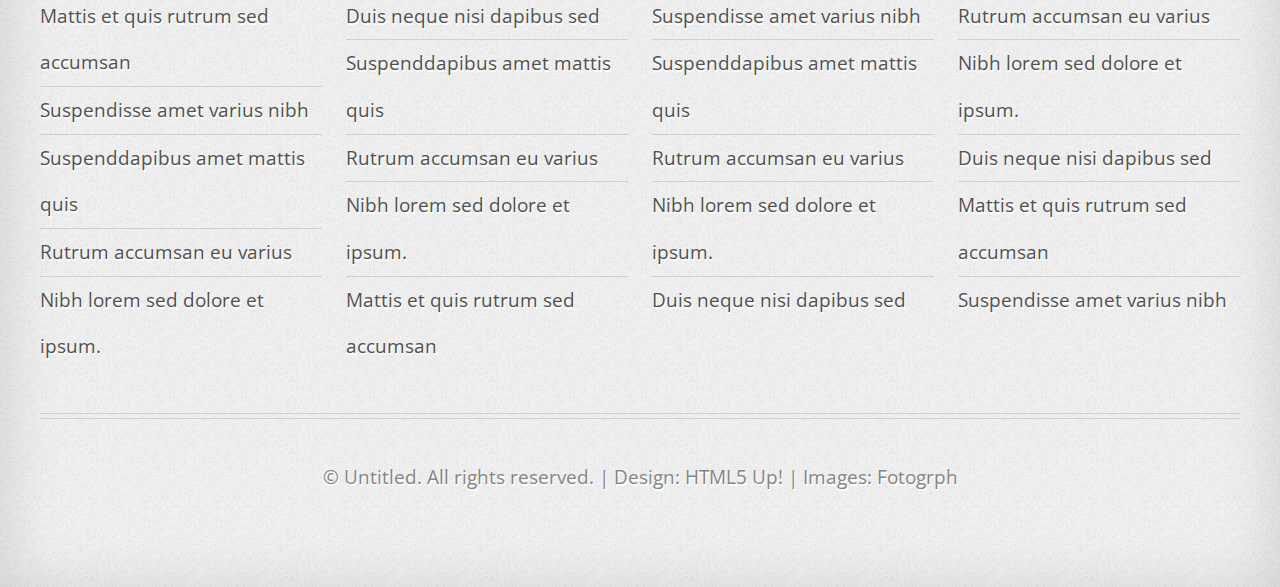
<file: thk-website/target/thk-website-1.0-SNAPSHOT/twocolumn2.html>
<!DOCTYPE HTML>
<html>
<head>
<title>Arcana | Two Column 2</title>
<meta charset="utf-8">
<noscript>
<link rel="stylesheet" href="css/5grid/core.css">
<link rel="stylesheet" href="css/5grid/core-desktop.css">
<link rel="stylesheet" href="css/5grid/core-1200px.css">
<link rel="stylesheet" href="css/5grid/core-noscript.css">
<link rel="stylesheet" href="css/style.css">
<link rel="stylesheet" href="css/style-desktop.css">
</noscript>
<script src="css/5grid/jquery.js"></script>
<script src="css/5grid/init.js?use=mobile,desktop,1000px&amp;mobileUI=1&amp;mobileUI.theme=none&amp;mobileUI.titleBarHeight=60&amp;mobileUI.openerWidth=52"></script>
<!--[if IE 9]><link rel="stylesheet" href="css/style-ie9.css"><![endif]-->
</head>
<body>
<!-- Header -->
<div id="header-wrapper">
  <header class="5grid-layout" id="site-header">
    <div class="row">
      <div class="12u">
        <div class="mobileUI-site-name" id="logo">
          <h1>Arcana</h1>
        </div>
        <nav class="mobileUI-site-nav" id="site-nav">
          <ul>
            <li><a href="index2.xhtml">Homepage</a></li>
            <li><a href="threecolumn1.html">Three Column #1</a></li>
            <li><a href="threecolumn2.html">Three Column #2</a></li>
            <li><a href="twocolumn1.html">Two Column #1</a></li>
            <li class="current_page_item"><a href="twocolumn2.html">Two Column #2</a></li>
            <li><a href="onecolumn.html">One Column</a></li>
          </ul>
        </nav>
      </div>
    </div>
  </header>
</div>
<!-- Main -->
<div id="main-wrapper" class="subpage">
  <div class="5grid-layout">
    <div class="row">
      <div class="3u">
        <!-- Sidebar -->
        <section>
          <h3>Magna Phasellus</h3>
          <ul class="link-list">
            <li><a href="#">Sed dolore viverra</a></li>
            <li><a href="#">Ligula non varius</a></li>
            <li><a href="#">Nec sociis natoque</a></li>
            <li><a href="#">Penatibus et magnis</a></li>
            <li><a href="#">Dis parturient montes</a></li>
            <li><a href="#">Nascetur ridiculus</a></li>
          </ul>
        </section>
        <section class="last">
          <h3>Ipsum Dolor</h3>
          <p> Vehicula fermentum ligula at pretium. Suspendisse semper iaculis eros, eu aliquam iaculis. Phasellus ultrices diam sit amet orci lacinia sed consequat. </p>
          <ul class="link-list">
            <li><a href="#">Sed dolore viverra</a></li>
            <li><a href="#">Ligula non varius</a></li>
            <li><a href="#">Dis parturient montes</a></li>
            <li><a href="#">Nascetur ridiculus</a></li>
          </ul>
        </section>
      </div>
      <div class="9u mobileUI-main-content">
        <!-- Content -->
        <article class="first">
          <h2>Two Column #2 (left-hand sidebar)</h2>
          <p>Suspendisse faucibus dictum tellus id posuere. Cras quis eros tellus, id posuere lacus. Praesent ac est eros. Aliquam eleifend nunc ut neque consequat quis suscipit elit tincidunt. Fusce interdum gravida tincidunt. Sed et ante nec ligula fringilla condimentum. Mauris vel sem ac ligula sed lorem vestibulum ornare vel sed nibh. Fusce rhoncus tincidunt ante, non hendrerit magna vestibulum quis. Integer vel enim sem phasellus tempus lorem.</p>
          <p>Maecenas vel mauris sit amet augue accumsan tempor non in sapien. Nulla facilisi. Aliquam imperdiet sem et orci adipiscing vehicula sagittis metus consectetur. Mauris a dui dolor magna tristique condimentum nec ut ligula. Sed eu arcu in neque porta iaculis. Mauris fermentum velit sit amet leo convallis consectetur. Ut vel libero dui, eu vehicula velit. Maecenas et justo vitae lacus venenatis vehicula. Ut eget posuere arcu dolore blandit.</p>
          <p>Aenean nec turpis ac ligula posuere eleifend sed a eros. Integer nec nibh interdum nulla fringilla ultricies. Integer semper felis eu ante congue dignissim. Praesent rhoncus nulla sed felis rhoncus et iaculis risus mattis. Nam sed purus dui, a egestas enim. Donec facilisis, enim id fermentum mattis, tellus libero ultricies massa, eu bibendum augue ipsum sit amet ligula. Proin porta sagittis erat ac pharetra. Aenean ultricies enim id mi lacinia rhoncus. Nunc volutpat, turpis vel porta tincidunt, lectus metus fermentum lectus, sed sodales erat nisi non dolor. Pellentesque vitae felis eget turpis rutrum malesuada in non quam. Mauris at lorem vel nunc tristique scelerisque sit amet id nisl. Donec at nisi magna, in pretium ligula. Sed lacus augue, sagittis et gravida viverra, imperdiet eget elit. Morbi malesuada ligula. Proin porta sagittis erat ac pharetra. Aenean ultricies enim id mi lacinia rhoncus. Nunc volutpat, turpis vel porta tincidunt, lectus metus fermentum lectus, sed sodales erat imperdiet sem et orci adipiscing vehicula sagittis metus consectetur. Mauris a dui dolor magna tristique condimentum nec ut ligula. Sed eu arcu in neque porta iaculis. Mauris fermentum velit sit amet leo convallis consectetur. Ut vel libero dui, eu vehicula velit. Maecenas et justo nisi non dolor. Pellentesque vitae felis eget turpis rutrum malesuada in non quam. Mauris at lorem vel nunc tristique scelerisque sit amet id nisl. Donec at nisi magna, in pretium ligula. Sed lacus augue, sagittis et gravida viverra, imperdiet eget elit. Morbi malesuada mauris eu eros rutrum blandit. Cras malesuada rutrum sem, ac vehicula diam volutpat ac. Vestibulum sed tortor purus. Phasellus in lectus fringilla tellus porttitor vehicula ut fermentum metus lorem ipsum dolor sit amet lorem ipsum dolor sit amet nullam consequat lorem ipsum dolor sit amet consequat veroeros etiam.</p>
        </article>
      </div>
    </div>
  </div>
</div>
<!-- Footer -->
<div id="footer-wrapper">
  <footer class="5grid-layout" id="site-footer">
    <div class="row">
      <div class="3u">
        <section class="first">
          <h2>Ipsum et phasellus</h2>
          <ul class="link-list">
            <li><a href="#">Mattis et quis rutrum sed accumsan</a>
            <li><a href="#">Suspendisse amet varius nibh</a>
            <li><a href="#">Suspenddapibus amet mattis quis</a>
            <li><a href="#">Rutrum accumsan eu varius</a>
            <li><a href="#">Nibh lorem sed dolore et ipsum.</a>
          </ul>
        </section>
      </div>
      <div class="3u">
        <section>
          <h2>Lorem mattis dolor</h2>
          <ul class="link-list">
            <li><a href="#">Duis neque nisi dapibus sed</a>
            <li><a href="#">Suspenddapibus amet mattis quis</a>
            <li><a href="#">Rutrum accumsan eu varius</a>
            <li><a href="#">Nibh lorem sed dolore et ipsum.</a>
            <li><a href="#">Mattis et quis rutrum sed accumsan</a>
          </ul>
        </section>
      </div>
      <div class="3u">
        <section>
          <h2>Mattis quis tempus</h2>
          <ul class="link-list">
            <li><a href="#">Suspendisse amet varius nibh</a>
            <li><a href="#">Suspenddapibus amet mattis quis</a>
            <li><a href="#">Rutrum accumsan eu varius</a>
            <li><a href="#">Nibh lorem sed dolore et ipsum.</a>
            <li><a href="#">Duis neque nisi dapibus sed</a>
          </ul>
        </section>
      </div>
      <div class="3u">
        <section class="last">
          <h2>Odio et phasellus</h2>
          <ul class="link-list">
            <li><a href="#">Rutrum accumsan eu varius</a>
            <li><a href="#">Nibh lorem sed dolore et ipsum.</a>
            <li><a href="#">Duis neque nisi dapibus sed</a>
            <li><a href="#">Mattis et quis rutrum sed accumsan</a>
            <li><a href="#">Suspendisse amet varius nibh</a>
          </ul>
        </section>
      </div>
    </div>
    <div class="row">
      <div class="12u">
        <div class="divider"></div>
      </div>
    </div>
    <div class="row">
      <div class="12u">
        <div id="copyright"> &copy; Untitled. All rights reserved. | Design: <a target="_blank" href="http://html5up.net">HTML5 Up!</a> | Images: <a target="_blank" href="http://fotogrph.com">Fotogrph</a> </div>
      </div>
    </div>
  </footer>
</div>
</body>
</html>
</file>
<file: templates/arcana/css/5grid/core.css>
/*****************************************************************/
/* 5grid 0.3 by n33.co | MIT+GPLv2 license licensed              */
/* core.css: Core stylesheet                                     */
/*****************************************************************/

/**************************************************/
/* Resets (by meyerweb.com/eric/tools/css/reset/) */
/**************************************************/

	html, body, div, span, applet, object, iframe, h1, h2, h3, h4, h5, h6, p, blockquote, pre, a, abbr, acronym, address, big, cite, code, del, dfn, em, img, ins, kbd, q, s, samp, small, strike, strong, sub, sup, tt, var, b, u, i, center, dl, dt, dd, ol, ul, li, fieldset, form, label, legend, table, caption, tbody, tfoot, thead, tr, th, td, article, aside, canvas, details, embed, figure, figcaption, footer, header, hgroup, menu, nav, output, ruby, section, summary, time, mark, audio, video {
		margin: 0;
		padding: 0;
		border: 0;
		font-size: 100%;
		font: inherit;
		vertical-align: baseline;
	}

	article, aside, details, figcaption, figure, footer, header, hgroup, menu, nav, section {
		display: block;
	}

	body {
		line-height: 1;
	}

	ol, ul {
		list-style: none;
	}

	blockquote, q {
		quotes: none;
	}

	blockquote:before, blockquote:after, q:before, q:after {
		content: '';
		content: none;
	}

	table {
		border-collapse: collapse;
		border-spacing: 0;
	}

/*********************/
/* Grid              */
/*********************/

	.\35 grid .\31 2u { width: 100%; } .\35 grid .\31 1u { width: 91.5%; } .\35 grid .\31 0u { width: 83%; } .\35 grid .\39 u { width: 74.5%; } .\35 grid .\38 u { width: 66%; } .\35 grid .\37 u { width: 57.5%; } .\35 grid .\36 u { width: 49%; } .\35 grid .\35 u { width: 40.5%; } .\35 grid .\34 u { width: 32%; } .\35 grid .\33 u { width: 23.5%; } .\35 grid .\32 u { width: 15%; } .\35 grid .\31 u { width: 6.5%; }
	
	.\35 grid .\31 u, .\35 grid .\32 u, .\35 grid .\33 u, .\35 grid .\34 u, .\35 grid .\35 u, .\35 grid .\36 u, .\35 grid .\37 u, .\35 grid .\38 u, .\35 grid .\39 u, .\35 grid .\31 0u, .\35 grid .\31 1u, .\35 grid .\31 2u {
		margin: 1% 0 1% 2%;
		float: left;
	}

	.\35 grid:after {
		content: '';
		display: block;
		clear: both;
		height: 0;
	}

	.do-5grid .do-12u { width: 100%; } .do-5grid .do-11u { width: 91.5%; } .do-5grid .do-10u { width: 83%; } .do-5grid .do-9u { width: 74.5%; } .do-5grid .do-8u { width: 66%; } .do-5grid .do-7u { width: 57.5%; } .do-5grid .do-6u { width: 49%; } .do-5grid .do-5u { width: 40.5%; } .do-5grid .do-4u { width: 32%; } .do-5grid .do-3u { width: 23.5%; } .do-5grid .do-2u { width: 15%; } .do-5grid .do-1u { width: 6.5%; }
	
	.do-5grid .do-1u, .do-5grid .do-2u, .do-5grid .do-3u, .do-5grid .do-4u, .do-5grid .do-5u, .do-5grid .do-6u, .do-5grid .do-7u, .do-5grid .do-8u, .do-5grid .do-9u, .do-5grid .do-10u, .do-5grid .do-11u, .do-5grid .do-12u {
		margin: 0.5% 0 0.5% 1%;
		float: left;
	}

	.do-5grid:after {
		content: '';
		display: block;
		clear: both;
		height: 0;
	}

/*********************/
/* Mobile            */
/*********************/

	#mobileUI-site-titlebar {
		text-align: center;
	}
	
	#mobileUI-site-nav-opener {
		top: 0;
		left: 0;
	}
	
	#mobileUI-site-nav {
	}

		#mobileUI-site-nav nav {
		}
	
		#mobileUI-site-nav a {
			display: block;
		}
	
		#mobileUI-site-nav a .indent-1 { display: inline-block; width: 1em; }
		#mobileUI-site-nav a .indent-2 { display: inline-block; width: 2em; }
		#mobileUI-site-nav a .indent-3 { display: inline-block; width: 3em; }
		#mobileUI-site-nav a .indent-4 { display: inline-block; width: 4em; }
		#mobileUI-site-nav a .indent-5 { display: inline-block; width: 5em; }
		#mobileUI-site-nav a .indent-6 { display: inline-block; width: 6em; }
		#mobileUI-site-nav a .indent-7 { display: inline-block; width: 7em; }
		#mobileUI-site-nav a .indent-8 { display: inline-block; width: 8em; }
		#mobileUI-site-nav a .indent-9 { display: inline-block; width: 9em; }
		#mobileUI-site-nav a .indent-10 { display: inline-block; width: 10em; }
</file>
<file: templates/arcana/css/5grid/core-desktop.css>
/*****************************************************************/
/* 5grid 0.3 by n33.co | MIT+GPLv2 license licensed              */
/* core-desktop.css: Core (desktop) stylesheet                   */
/*****************************************************************/

.\35 grid .row:after { content: ''; display: block; clear: both; height: 0; } 
.\35 grid .row > :first-child { margin-left: 0; } 
.\35 grid .row:first-child > * { margin-top: 0; } 
.\35 grid .row:last-child > * { margin-bottom: 0; }
.\35 grid .offset-1u:first-child { margin-left: 8.5% !important; } 
.\35 grid .offset-2u:first-child { margin-left: 17% !important; } 
.\35 grid .offset-3u:first-child { margin-left: 25.5% !important; } 
.\35 grid .offset-4u:first-child { margin-left: 34% !important; } 
.\35 grid .offset-5u:first-child { margin-left: 42.5% !important; } 
.\35 grid .offset-6u:first-child { margin-left: 51% !important; } 
.\35 grid .offset-7u:first-child { margin-left: 59.5% !important; } 
.\35 grid .offset-8u:first-child { margin-left: 68% !important; } 
.\35 grid .offset-9u:first-child { margin-left: 76.5% !important; } 
.\35 grid .offset-10u:first-child { margin-left: 85% !important; } 
.\35 grid .offset-11u:first-child { margin-left: 93.5% !important; } 
.\35 grid .offset-1u { margin-left: 10.5% !important; } 
.\35 grid .offset-2u { margin-left: 19% !important; } 
.\35 grid .offset-3u { margin-left: 27.5% !important; } 
.\35 grid .offset-4u { margin-left: 36% !important; } 
.\35 grid .offset-5u { margin-left: 44.5% !important; } 
.\35 grid .offset-6u { margin-left: 53% !important; } 
.\35 grid .offset-7u { margin-left: 61.5% !important; } 
.\35 grid .offset-8u { margin-left: 70% !important; } 
.\35 grid .offset-9u { margin-left: 78.5% !important; } 
.\35 grid .offset-10u { margin-left: 87% !important; } 
.\35 grid .offset-11u { margin-left: 95.5% !important; }
</file>
<file: templates/arcana/css/5grid/core-1200px.css>
/*****************************************************************/
/* 5grid 0.3 by n33.co | MIT+GPLv2 license licensed              */
/* core-1200px.css: 1200px                                       */
/*****************************************************************/

/*********************/
/* 1200px            */
/*********************/

	.\35 grid-layout {
		width: 1200px;
		margin: 0 auto;
	}
</file>
<file: templates/arcana/css/5grid/core-noscript.css>
/*****************************************************************/
/* 5grid 0.3 by n33.co | MIT+GPLv2 license licensed              */
/* noscript-1000px.css: Kludgey noscript stylesheet              */
/*****************************************************************/

/*********************/
/* Base Grid         */
/*********************/

	.\35 grid-layout .\31 2u { width: 100%; } 
	.\35 grid-layout .\31 1u { width: 91.5%; } 
	.\35 grid-layout .\31 0u { width: 83%; } 
	.\35 grid-layout .\39 u { width: 74.5%; } 
	.\35 grid-layout .\38 u { width: 66%; }
	.\35 grid-layout .\37 u { width: 57.5%; } 
	.\35 grid-layout .\36 u { width: 49%; } 
	.\35 grid-layout .\35 u { width: 40.5%; } 
	.\35 grid-layout .\34 u { width: 32%; } 
	.\35 grid-layout .\33 u { width: 23.5%; } 
	.\35 grid-layout .\32 u { width: 15%; } 
	.\35 grid-layout .\31 u { width: 6.5%; }

	.\35 grid-layout .\31 u, .\35 grid-layout .\32 u, .\35 grid-layout .\33 u, .\35 grid-layout .\34 u, .\35 grid-layout .\35 u, .\35 grid-layout .\36 u, .\35 grid-layout .\37 u, .\35 grid-layout .\38 u, .\35 grid-layout .\39 u, .\35 grid-layout .\31 0u, .\35 grid-layout .\31 1u, .\35 grid-layout .\31 2u {
		margin: 1% 0 1% 2%;
		float: left;
	}

	.\35 grid-layout:after {
		content: '';
		display: block;
		clear: both;
		height: 0;
	}

/*********************/
/* Desktop           */
/*********************/

	.\35 grid-layout .row:after { content: ''; display: block; clear: both; height: 0; } 
	.\35 grid-layout .row > :first-child { margin-left: 0; } 
	.\35 grid-layout .row:first-child > * { margin-top: 0; } 
	.\35 grid-layout .row:last-child > * { margin-bottom: 0; }
	.\35 grid-layout .offset-1u:first-child { margin-left: 8.5% !important; } 
	.\35 grid-layout .offset-2u:first-child { margin-left: 17% !important; } 
	.\35 grid-layout .offset-3u:first-child { margin-left: 25.5% !important; } 
	.\35 grid-layout .offset-4u:first-child { margin-left: 34% !important; } 
	.\35 grid-layout .offset-5u:first-child { margin-left: 42.5% !important; } 
	.\35 grid-layout .offset-6u:first-child { margin-left: 51% !important; } 
	.\35 grid-layout .offset-7u:first-child { margin-left: 59.5% !important; } 
	.\35 grid-layout .offset-8u:first-child { margin-left: 68% !important; } 
	.\35 grid-layout .offset-9u:first-child { margin-left: 76.5% !important; } 
	.\35 grid-layout .offset-10u:first-child { margin-left: 85% !important; } 
	.\35 grid-layout .offset-11u:first-child { margin-left: 93.5% !important; } 
	.\35 grid-layout .offset-1u { margin-left: 10.5% !important; } 
	.\35 grid-layout .offset-2u { margin-left: 19% !important; } 
	.\35 grid-layout .offset-3u { margin-left: 27.5% !important; } 
	.\35 grid-layout .offset-4u { margin-left: 36% !important; } 
	.\35 grid-layout .offset-5u { margin-left: 44.5% !important; } 
	.\35 grid-layout .offset-6u { margin-left: 53% !important; } 
	.\35 grid-layout .offset-7u { margin-left: 61.5% !important; } 
	.\35 grid-layout .offset-8u { margin-left: 70% !important; } 
	.\35 grid-layout .offset-9u { margin-left: 78.5% !important; } 
	.\35 grid-layout .offset-10u { margin-left: 87% !important; } 
	.\35 grid-layout .offset-11u { margin-left: 95.5% !important; }
</file>
<file: templates/arcana/css/style.css>
@import url(http://fonts.googleapis.com/css?family=Open+Sans+Condensed:300,700,300italic);

/*
	Arcana 1.0 by HTML5 Up!
	html5up.net | @nodethirtythree
	Free for personal and commercial use under the CCA 3.0 license (html5up.net/license)
*/

/*********************************************************************************/
/* Global                                                                        */
/*********************************************************************************/

/* Basic */

	body
	{
		background: #f0f0f0 url('images/bg1.png');
		font-family: 'Open Sans Condensed', sans-serif;
		font-size: 14pt;
		line-height: 1.75em;
		color: #4c4c4c;
	}

	h1,h2,h3,h4
	{
		font-family: 'Open Sans Condensed', sans-serif;
		color: #1d1d1d;
	}

	h2, h3
	{
		font-size: 1.6em;
		letter-spacing: -1px;
		margin: 0 0 0.75em 0;
	}

	strong
	{
		color: #1d1d1d;
	}

	a
	{
		color: #478903;
		text-decoration: underline;
	}

	a:hover
	{
		text-decoration: none;
	}

/* Reusable */

	.button
	{
		display: inline-block;
		background: #0893cf;
		box-shadow: inset 0px 0px 0px 1px #48d3FF, 0px 2px 3px 0px rgba(0,0,0,0.25);
		border: solid 1px #0893cf;
		border-radius: 6px;
		padding: 0.45em 1.1em 0.5em 1.1em;
		color: #fff;
		font-size: 0.8em;
		text-decoration: none;
		text-shadow: -1px -1px 0 rgba(0,0,0,0.5);
		background-image: -moz-linear-gradient(top, #38C3FF, #0893cf);
		background-image: -webkit-linear-gradient(top, #38C3FF, #0893cf);
		background-image: -webkit-gradient(linear, 0% 0%, 0% 100%, from(#38C3FF), to(#0893cf));
		background-image: -ms-linear-gradient(top, #38C3FF, #0893cf);
		background-image: -o-linear-gradient(top, #38C3FF, #0893cf);
		background-image: linear-gradient(top, #38C3FF, #0893cf);
		outline: 0;
		white-space: nowrap;
	}

	.button:hover
	{
		background: #28a3df;
		background-image: -moz-linear-gradient(top, #58d3FF, #28a3df);
		background-image: -webkit-linear-gradient(top, #58d3FF, #28a3df);
		background-image: -webkit-gradient(linear, 0% 0%, 0% 100%, from(#58d3FF), to(#28a3df));
		background-image: -ms-linear-gradient(top, #58d3FF, #28a3df);
		background-image: -o-linear-gradient(top, #58d3FF, #28a3df);
		background-image: linear-gradient(top, #58d3FF, #28a3df);
	}

	.button:active
	{
		background: #38C3FF;
		background-image: -moz-linear-gradient(top, #0893cf, #38C3FF);
		background-image: -webkit-linear-gradient(top, #0893cf, #38C3FF);
		background-image: -webkit-gradient(linear, 0% 0%, 0% 100%, from(#0893cf), to(#38C3FF));
		background-image: -ms-linear-gradient(top, #0893cf, #38C3FF);
		background-image: -o-linear-gradient(top, #0893cf, #38C3FF);
		background-image: linear-gradient(top, #0893cf, #38C3FF);
	}

	.divider
	{
		border-top: solid 1px #e5e5e5;
		border-bottom: solid 1px #e5e5e5;
		height: 4px;
		margin: 2em 0 2em 0;
	}

	.divider-top
	{
		margin-bottom: 0;
	}

	.divider-bottom
	{
		margin-top: 0;
	}

	.cta-box
	{
		background: url('images/bg2.png');
		text-align: center;
		padding: 1.25em 0 1.25em 0;
		text-shadow: 1px 2px 0px #fff;
		font-size: 2em;
	}

		.cta-box .button
		{
			margin-left: 0.8em;
		}

	.highlight-box
	{
		background: url('images/bg2.png');
		text-align: center;
		padding: 3.5em 0 3.5em 0;
		text-shadow: 1px 2px 0px #fff;
	}

		.highlight-box h2
		{
			font-size: 3.2em;
			letter-spacing: -3px;
			margin: 0 0 0.6em 0;
		}
		
		.highlight-box span
		{
			font-size: 2em;
			color: #a1a1a1;
		}	

	.thumbnails
	{
	}

		.thumbnails .divider
		{
			border-bottom: 0;
			border-top: solid 1px #e5e5e5;
			margin: 1em 0 1em 0;
		}

		.thumbnails .thumbnail
		{
			overflow: hidden;
		}

			.thumbnails .thumbnail img
			{
				border: solid 5px #fff;
				box-shadow: 0px 0px 5px 0px rgba(0,0,0,0.25);
				float: left;
				margin-right: 25px;
			}
			
			.thumbnails .thumbnail blockquote
			{
				margin: 0 0 0.75em 0;
				margin-left: 130px;
			}

			.thumbnails .thumbnail cite
			{
				color: #888;
				margin-left: 130px;
				display: block;
			}

			.thumbnails .thumbnail cite strong
			{
				padding-right: 0.25em;
			}
			
	.link-list
	{
	}
	
		.link-list li
		{
			border-top: solid 1px #d0d0d0;
			line-height: 2.5em;
		}
		
		.link-list li:first-child
		{
			border-top: none;
		}
</file>
<file: templates/arcana/css/style-desktop.css>
/*
	Arcana 1.0 by HTML5 Up!
	html5up.net | @nodethirtythree
	Free for personal and commercial use under the CCA 3.0 license (html5up.net/license)
*/

/*********************************************************************************/
/* Desktop (>= 480px)                                                            */
/*********************************************************************************/

/* Wrappers */

	#main-wrapper
	{
		background: #fff;
		padding: 2em 0 4em 0;
	}

	#header-wrapper
	{
		box-shadow: inset 0px 10px 80px 0px rgba(0,0,0,0.2);
		height: 102px;
		position: relative;
		padding: 2.25em 0 2.25em 0;
	}

	#footer-wrapper
	{
		padding: 3.5em 0 5em 0;
		box-shadow: inset 0px 10px 60px 0px rgba(0,0,0,0.15);
	}

/* Site Header */

	#site-header
	{
		position: relative;
		background: url('images/header.png');
		background-size: 100% 190px;
		height: 190px;
		text-shadow: -1px -1px 1px rgba(0,0,0,1);
	}

/* Logo */

	#logo
	{
		position: absolute;
		left: 40px;
		top: 0;
		height: 85px;
		line-height: 85px;
	}

		#logo h1
		{
			font-size: 2.25em;
			letter-spacing: -1px;
			color: #fff;
		}
		
		#logo span
		{
			display: inline-block;
			border-left: solid 2px #d0d0d0;
			margin-left: 1em;
			padding-left: 1em;
		}

/* Site Nav */

	#site-nav
	{
		position: absolute;
		top: 0;
		right: 50px;
		font-family: 'Open Sans Condensed', sans-serif;
		text-align: right;
	}

		#site-nav ul
		{
			list-style: none;
			overflow: hidden;
		}

			#site-nav ul li
			{
				display: block;
				float: left;
				text-decoration: none;
				font-size: 1.2em;
				height: 90px;
				line-height: 90px;
				margin: 0 0 0 1.75em;
			}

				#site-nav ul li a
				{
					color: #c0c0c0;
					text-decoration: none;
					outline: 0;
				}

				#site-nav ul li a:hover
				{
					color: #eee;
				}

			#site-nav ul li.current_page_item
			{
				background: url('images/nav-arrow.png') center 77px no-repeat;
			}

				#site-nav ul li.current_page_item a
				{
					color: #fff;
				}

/* Banner */

	#banner
	{
		margin: 0 0 3em 0;
	}

		#banner a
		{
		}

			#banner a img
			{
				width: 100%;
				display: block;
			}

		#banner .caption
		{
			background: #1e1e1e url('images/bg3.png') top left repeat-x;
			font-size: 2em;
			color: #aaa;
			text-align: center;
			text-shadow: -1px -1px 1px rgba(0,0,0,1);
			padding: 0.6em 0 0.6em 0;
		}

			#banner .caption span
			{
			}
			
				#banner .caption span strong
				{
					color: #ffffff;
				}
		
			#banner .caption .button
			{
				border: solid 1px #001916;
				margin-left: 0.8em;
			}

/* Site Footer */
	
	#site-footer
	{
		text-shadow: 1px 2px 0px #fff;
	}

		#site-footer a
		{
			text-decoration: none;
			color: #525252;
		}

		#site-footer a:hover
		{
			text-decoration: underline;
		}


		#site-footer ul li
		{
			line-height: 2.5em;
		}

		#site-footer .divider
		{
			border-top: solid 1px #d0d0d0;
			border-bottom: solid 1px #d0d0d0;
			height: 4px;
			margin: 1em 0 1em 0;
		}

/* Copyright */
	
	#copyright
	{
		text-align: center;
		color: #868686;
	}

		#copyright a
		{
			color: #868686;
		}
		
/* Subpage */

	.subpage
	{
		padding-top: 4em !important;
	}

		.subpage article
		{
			padding: 0 1em 0 1em;
		}

		.subpage article.first
		{
			padding: 0 1em 0 0;
		}

		.subpage article.last
		{
			padding: 0 0 0 1em;
		}

		.subpage h2
		{
			font-size: 2.2em;
		}

		.subpage p
		{
			margin: 0 0 1.5em 0;
		}

		.subpage section, .subpage article
		{
			margin: 0 0 2em 0;
		}
</file>
<file: templates/arcana/css/style-ie9.css>
/*
	Arcana 1.0 by HTML5 Up!
	html5up.net | @nodethirtythree
	Free for personal and commercial use under the CCA 3.0 license (html5up.net/license)
*/

.button
{
	background-image: url('images/button.svg');
}

.button:hover
{
	background-image: url('images/button-hover.svg');
}

.button:active
{
	background-image: url('images/button-active.svg');
}
</file>
<file: thk-website/target/thk-website-1.0-SNAPSHOT/assets/css/ie8.css>
/*
	Arcana by HTML5 UP
	html5up.net | @ajlkn
	Free for personal and commercial use under the CCA 3.0 license (html5up.net/license)
*/

/* Form */

	input[type="text"],
	input[type="password"],
	input[type="email"],
	textarea {
		position: relative;
		-ms-behavior: url("assets/js/ie/PIE.htc");
	}

/* Image */

	.image {
		-ms-behavior: url("assets/js/ie/PIE.htc");
	}

		.image img {
			position: relative;
			-ms-behavior: url("assets/js/ie/PIE.htc");
		}

/* Icon */

	.icon.major {
		position: relative;
		-ms-behavior: url("assets/js/ie/PIE.htc");
	}

/* Button */

	input[type="submit"],
	input[type="reset"],
	input[type="button"],
	.button {
		position: relative;
		-ms-behavior: url("assets/js/ie/PIE.htc");
	}

/* Box */

	.box.post .inner {
		margin-left: 35%;
	}

/* Dropotron */

	.dropotron {
		-ms-behavior: url("assets/js/ie/PIE.htc");
	}

/* Banner */

	#banner {
		-ms-behavior: url("assets/js/ie/backgroundsize.min.htc");
	}

/* Wrapper */

	.wrapper.style2 {
		background: #fdfdfd url("images/bg01.png");
	}
</file>
<file: thk-website/target/thk-website-1.0-SNAPSHOT/assets/css/ie9.css>
/*
	Arcana by HTML5 UP
	html5up.net | @ajlkn
	Free for personal and commercial use under the CCA 3.0 license (html5up.net/license)
*/

/* Header */

	#nav > ul > li.current:before {
		display: none;
	}
</file>
<file: thk-website/target/thk-website-1.0-SNAPSHOT/css/5grid/core.css>
/*****************************************************************/
/* 5grid 0.3 by n33.co | MIT+GPLv2 license licensed              */
/* core.css: Core stylesheet                                     */
/*****************************************************************/

/**************************************************/
/* Resets (by meyerweb.com/eric/tools/css/reset/) */
/**************************************************/

	html, body, div, span, applet, object, iframe, h1, h2, h3, h4, h5, h6, p, blockquote, pre, a, abbr, acronym, address, big, cite, code, del, dfn, em, img, ins, kbd, q, s, samp, small, strike, strong, sub, sup, tt, var, b, u, i, center, dl, dt, dd, ol, ul, li, fieldset, form, label, legend, table, caption, tbody, tfoot, thead, tr, th, td, article, aside, canvas, details, embed, figure, figcaption, footer, header, hgroup, menu, nav, output, ruby, section, summary, time, mark, audio, video {
		margin: 0;
		padding: 0;
		border: 0;
		font-size: 100%;
		font: inherit;
		vertical-align: baseline;
	}

	article, aside, details, figcaption, figure, footer, header, hgroup, menu, nav, section {
		display: block;
	}

	body {
		line-height: 1;
	}

	ol, ul {
		list-style: none;
	}

	blockquote, q {
		quotes: none;
	}

	blockquote:before, blockquote:after, q:before, q:after {
		content: '';
		content: none;
	}

	table {
		border-collapse: collapse;
		border-spacing: 0;
	}

/*********************/
/* Grid              */
/*********************/

	.\35 grid .\31 2u { width: 100%; } .\35 grid .\31 1u { width: 91.5%; } .\35 grid .\31 0u { width: 83%; } .\35 grid .\39 u { width: 74.5%; } .\35 grid .\38 u { width: 66%; } .\35 grid .\37 u { width: 57.5%; } .\35 grid .\36 u { width: 49%; } .\35 grid .\35 u { width: 40.5%; } .\35 grid .\34 u { width: 32%; } .\35 grid .\33 u { width: 23.5%; } .\35 grid .\32 u { width: 15%; } .\35 grid .\31 u { width: 6.5%; }
	
	.\35 grid .\31 u, .\35 grid .\32 u, .\35 grid .\33 u, .\35 grid .\34 u, .\35 grid .\35 u, .\35 grid .\36 u, .\35 grid .\37 u, .\35 grid .\38 u, .\35 grid .\39 u, .\35 grid .\31 0u, .\35 grid .\31 1u, .\35 grid .\31 2u {
		margin: 1% 0 1% 2%;
		float: left;
	}

	.\35 grid:after {
		content: '';
		display: block;
		clear: both;
		height: 0;
	}

	.do-5grid .do-12u { width: 100%; } .do-5grid .do-11u { width: 91.5%; } .do-5grid .do-10u { width: 83%; } .do-5grid .do-9u { width: 74.5%; } .do-5grid .do-8u { width: 66%; } .do-5grid .do-7u { width: 57.5%; } .do-5grid .do-6u { width: 49%; } .do-5grid .do-5u { width: 40.5%; } .do-5grid .do-4u { width: 32%; } .do-5grid .do-3u { width: 23.5%; } .do-5grid .do-2u { width: 15%; } .do-5grid .do-1u { width: 6.5%; }
	
	.do-5grid .do-1u, .do-5grid .do-2u, .do-5grid .do-3u, .do-5grid .do-4u, .do-5grid .do-5u, .do-5grid .do-6u, .do-5grid .do-7u, .do-5grid .do-8u, .do-5grid .do-9u, .do-5grid .do-10u, .do-5grid .do-11u, .do-5grid .do-12u {
		margin: 0.5% 0 0.5% 1%;
		float: left;
	}

	.do-5grid:after {
		content: '';
		display: block;
		clear: both;
		height: 0;
	}

/*********************/
/* Mobile            */
/*********************/

	#mobileUI-site-titlebar {
		text-align: center;
	}
	
	#mobileUI-site-nav-opener {
		top: 0;
		left: 0;
	}
	
	#mobileUI-site-nav {
	}

		#mobileUI-site-nav nav {
		}
	
		#mobileUI-site-nav a {
			display: block;
		}
	
		#mobileUI-site-nav a .indent-1 { display: inline-block; width: 1em; }
		#mobileUI-site-nav a .indent-2 { display: inline-block; width: 2em; }
		#mobileUI-site-nav a .indent-3 { display: inline-block; width: 3em; }
		#mobileUI-site-nav a .indent-4 { display: inline-block; width: 4em; }
		#mobileUI-site-nav a .indent-5 { display: inline-block; width: 5em; }
		#mobileUI-site-nav a .indent-6 { display: inline-block; width: 6em; }
		#mobileUI-site-nav a .indent-7 { display: inline-block; width: 7em; }
		#mobileUI-site-nav a .indent-8 { display: inline-block; width: 8em; }
		#mobileUI-site-nav a .indent-9 { display: inline-block; width: 9em; }
		#mobileUI-site-nav a .indent-10 { display: inline-block; width: 10em; }
</file>
<file: thk-website/target/thk-website-1.0-SNAPSHOT/css/5grid/core-desktop.css>
/*****************************************************************/
/* 5grid 0.3 by n33.co | MIT+GPLv2 license licensed              */
/* core-desktop.css: Core (desktop) stylesheet                   */
/*****************************************************************/

.\35 grid .row:after { content: ''; display: block; clear: both; height: 0; } 
.\35 grid .row > :first-child { margin-left: 0; } 
.\35 grid .row:first-child > * { margin-top: 0; } 
.\35 grid .row:last-child > * { margin-bottom: 0; }
.\35 grid .offset-1u:first-child { margin-left: 8.5% !important; } 
.\35 grid .offset-2u:first-child { margin-left: 17% !important; } 
.\35 grid .offset-3u:first-child { margin-left: 25.5% !important; } 
.\35 grid .offset-4u:first-child { margin-left: 34% !important; } 
.\35 grid .offset-5u:first-child { margin-left: 42.5% !important; } 
.\35 grid .offset-6u:first-child { margin-left: 51% !important; } 
.\35 grid .offset-7u:first-child { margin-left: 59.5% !important; } 
.\35 grid .offset-8u:first-child { margin-left: 68% !important; } 
.\35 grid .offset-9u:first-child { margin-left: 76.5% !important; } 
.\35 grid .offset-10u:first-child { margin-left: 85% !important; } 
.\35 grid .offset-11u:first-child { margin-left: 93.5% !important; } 
.\35 grid .offset-1u { margin-left: 10.5% !important; } 
.\35 grid .offset-2u { margin-left: 19% !important; } 
.\35 grid .offset-3u { margin-left: 27.5% !important; } 
.\35 grid .offset-4u { margin-left: 36% !important; } 
.\35 grid .offset-5u { margin-left: 44.5% !important; } 
.\35 grid .offset-6u { margin-left: 53% !important; } 
.\35 grid .offset-7u { margin-left: 61.5% !important; } 
.\35 grid .offset-8u { margin-left: 70% !important; } 
.\35 grid .offset-9u { margin-left: 78.5% !important; } 
.\35 grid .offset-10u { margin-left: 87% !important; } 
.\35 grid .offset-11u { margin-left: 95.5% !important; }
</file>
<file: thk-website/target/thk-website-1.0-SNAPSHOT/css/5grid/core-1200px.css>
/*****************************************************************/
/* 5grid 0.3 by n33.co | MIT+GPLv2 license licensed              */
/* core-1200px.css: 1200px                                       */
/*****************************************************************/

/*********************/
/* 1200px            */
/*********************/

	.\35 grid-layout {
		width: 1200px;
		margin: 0 auto;
	}
</file>
<file: thk-website/target/thk-website-1.0-SNAPSHOT/css/5grid/core-noscript.css>
/*****************************************************************/
/* 5grid 0.3 by n33.co | MIT+GPLv2 license licensed              */
/* noscript-1000px.css: Kludgey noscript stylesheet              */
/*****************************************************************/

/*********************/
/* Base Grid         */
/*********************/

	.\35 grid-layout .\31 2u { width: 100%; } 
	.\35 grid-layout .\31 1u { width: 91.5%; } 
	.\35 grid-layout .\31 0u { width: 83%; } 
	.\35 grid-layout .\39 u { width: 74.5%; } 
	.\35 grid-layout .\38 u { width: 66%; }
	.\35 grid-layout .\37 u { width: 57.5%; } 
	.\35 grid-layout .\36 u { width: 49%; } 
	.\35 grid-layout .\35 u { width: 40.5%; } 
	.\35 grid-layout .\34 u { width: 32%; } 
	.\35 grid-layout .\33 u { width: 23.5%; } 
	.\35 grid-layout .\32 u { width: 15%; } 
	.\35 grid-layout .\31 u { width: 6.5%; }

	.\35 grid-layout .\31 u, .\35 grid-layout .\32 u, .\35 grid-layout .\33 u, .\35 grid-layout .\34 u, .\35 grid-layout .\35 u, .\35 grid-layout .\36 u, .\35 grid-layout .\37 u, .\35 grid-layout .\38 u, .\35 grid-layout .\39 u, .\35 grid-layout .\31 0u, .\35 grid-layout .\31 1u, .\35 grid-layout .\31 2u {
		margin: 1% 0 1% 2%;
		float: left;
	}

	.\35 grid-layout:after {
		content: '';
		display: block;
		clear: both;
		height: 0;
	}

/*********************/
/* Desktop           */
/*********************/

	.\35 grid-layout .row:after { content: ''; display: block; clear: both; height: 0; } 
	.\35 grid-layout .row > :first-child { margin-left: 0; } 
	.\35 grid-layout .row:first-child > * { margin-top: 0; } 
	.\35 grid-layout .row:last-child > * { margin-bottom: 0; }
	.\35 grid-layout .offset-1u:first-child { margin-left: 8.5% !important; } 
	.\35 grid-layout .offset-2u:first-child { margin-left: 17% !important; } 
	.\35 grid-layout .offset-3u:first-child { margin-left: 25.5% !important; } 
	.\35 grid-layout .offset-4u:first-child { margin-left: 34% !important; } 
	.\35 grid-layout .offset-5u:first-child { margin-left: 42.5% !important; } 
	.\35 grid-layout .offset-6u:first-child { margin-left: 51% !important; } 
	.\35 grid-layout .offset-7u:first-child { margin-left: 59.5% !important; } 
	.\35 grid-layout .offset-8u:first-child { margin-left: 68% !important; } 
	.\35 grid-layout .offset-9u:first-child { margin-left: 76.5% !important; } 
	.\35 grid-layout .offset-10u:first-child { margin-left: 85% !important; } 
	.\35 grid-layout .offset-11u:first-child { margin-left: 93.5% !important; } 
	.\35 grid-layout .offset-1u { margin-left: 10.5% !important; } 
	.\35 grid-layout .offset-2u { margin-left: 19% !important; } 
	.\35 grid-layout .offset-3u { margin-left: 27.5% !important; } 
	.\35 grid-layout .offset-4u { margin-left: 36% !important; } 
	.\35 grid-layout .offset-5u { margin-left: 44.5% !important; } 
	.\35 grid-layout .offset-6u { margin-left: 53% !important; } 
	.\35 grid-layout .offset-7u { margin-left: 61.5% !important; } 
	.\35 grid-layout .offset-8u { margin-left: 70% !important; } 
	.\35 grid-layout .offset-9u { margin-left: 78.5% !important; } 
	.\35 grid-layout .offset-10u { margin-left: 87% !important; } 
	.\35 grid-layout .offset-11u { margin-left: 95.5% !important; }
</file>
<file: thk-website/target/thk-website-1.0-SNAPSHOT/css/style.css>
@import url(http://fonts.googleapis.com/css?family=Open+Sans+Condensed:300,700,300italic);

/*
	Arcana 1.0 by HTML5 Up!
	html5up.net | @nodethirtythree
	Free for personal and commercial use under the CCA 3.0 license (html5up.net/license)
*/

/*********************************************************************************/
/* Global                                                                        */
/*********************************************************************************/

/* Basic */

	body
	{
		background: #f0f0f0 url('images/bg1.png');
		font-family: 'Open Sans Condensed', sans-serif;
		font-size: 14pt;
		line-height: 1.75em;
		color: #4c4c4c;
	}

	h1,h2,h3,h4
	{
		font-family: 'Open Sans Condensed', sans-serif;
		color: #1d1d1d;
	}

	h2, h3
	{
		font-size: 1.6em;
		letter-spacing: -1px;
		margin: 0 0 0.75em 0;
	}

	strong
	{
		color: #1d1d1d;
	}

	a
	{
		color: #478903;
		text-decoration: underline;
	}

	a:hover
	{
		text-decoration: none;
	}

/* Reusable */

	.button
	{
		display: inline-block;
		background: #0893cf;
		box-shadow: inset 0px 0px 0px 1px #48d3FF, 0px 2px 3px 0px rgba(0,0,0,0.25);
		border: solid 1px #0893cf;
		border-radius: 6px;
		padding: 0.45em 1.1em 0.5em 1.1em;
		color: #fff;
		font-size: 0.8em;
		text-decoration: none;
		text-shadow: -1px -1px 0 rgba(0,0,0,0.5);
		background-image: -moz-linear-gradient(top, #38C3FF, #0893cf);
		background-image: -webkit-linear-gradient(top, #38C3FF, #0893cf);
		background-image: -webkit-gradient(linear, 0% 0%, 0% 100%, from(#38C3FF), to(#0893cf));
		background-image: -ms-linear-gradient(top, #38C3FF, #0893cf);
		background-image: -o-linear-gradient(top, #38C3FF, #0893cf);
		background-image: linear-gradient(top, #38C3FF, #0893cf);
		outline: 0;
		white-space: nowrap;
	}

	.button:hover
	{
		background: #28a3df;
		background-image: -moz-linear-gradient(top, #58d3FF, #28a3df);
		background-image: -webkit-linear-gradient(top, #58d3FF, #28a3df);
		background-image: -webkit-gradient(linear, 0% 0%, 0% 100%, from(#58d3FF), to(#28a3df));
		background-image: -ms-linear-gradient(top, #58d3FF, #28a3df);
		background-image: -o-linear-gradient(top, #58d3FF, #28a3df);
		background-image: linear-gradient(top, #58d3FF, #28a3df);
	}

	.button:active
	{
		background: #38C3FF;
		background-image: -moz-linear-gradient(top, #0893cf, #38C3FF);
		background-image: -webkit-linear-gradient(top, #0893cf, #38C3FF);
		background-image: -webkit-gradient(linear, 0% 0%, 0% 100%, from(#0893cf), to(#38C3FF));
		background-image: -ms-linear-gradient(top, #0893cf, #38C3FF);
		background-image: -o-linear-gradient(top, #0893cf, #38C3FF);
		background-image: linear-gradient(top, #0893cf, #38C3FF);
	}

	.divider
	{
		border-top: solid 1px #e5e5e5;
		border-bottom: solid 1px #e5e5e5;
		height: 4px;
		margin: 2em 0 2em 0;
	}

	.divider-top
	{
		margin-bottom: 0;
	}

	.divider-bottom
	{
		margin-top: 0;
	}

	.cta-box
	{
		background: url('images/bg2.png');
		text-align: center;
		padding: 1.25em 0 1.25em 0;
		text-shadow: 1px 2px 0px #fff;
		font-size: 2em;
	}

		.cta-box .button
		{
			margin-left: 0.8em;
		}

	.highlight-box
	{
		background: url('images/bg2.png');
		text-align: center;
		padding: 3.5em 0 3.5em 0;
		text-shadow: 1px 2px 0px #fff;
	}

		.highlight-box h2
		{
			font-size: 3.2em;
			letter-spacing: -3px;
			margin: 0 0 0.6em 0;
		}
		
		.highlight-box span
		{
			font-size: 2em;
			color: #a1a1a1;
		}	

	.thumbnails
	{
	}

		.thumbnails .divider
		{
			border-bottom: 0;
			border-top: solid 1px #e5e5e5;
			margin: 1em 0 1em 0;
		}

		.thumbnails .thumbnail
		{
			overflow: hidden;
		}

			.thumbnails .thumbnail img
			{
				border: solid 5px #fff;
				box-shadow: 0px 0px 5px 0px rgba(0,0,0,0.25);
				float: left;
				margin-right: 25px;
			}
			
			.thumbnails .thumbnail blockquote
			{
				margin: 0 0 0.75em 0;
				margin-left: 130px;
			}

			.thumbnails .thumbnail cite
			{
				color: #888;
				margin-left: 130px;
				display: block;
			}

			.thumbnails .thumbnail cite strong
			{
				padding-right: 0.25em;
			}
			
	.link-list
	{
	}
	
		.link-list li
		{
			border-top: solid 1px #d0d0d0;
			line-height: 2.5em;
		}
		
		.link-list li:first-child
		{
			border-top: none;
		}
</file>
<file: thk-website/target/thk-website-1.0-SNAPSHOT/css/style-desktop.css>
/*
	Arcana 1.0 by HTML5 Up!
	html5up.net | @nodethirtythree
	Free for personal and commercial use under the CCA 3.0 license (html5up.net/license)
*/

/*********************************************************************************/
/* Desktop (>= 480px)                                                            */
/*********************************************************************************/

/* Wrappers */

	#main-wrapper
	{
		background: #fff;
		padding: 2em 0 4em 0;
	}

	#header-wrapper
	{
		box-shadow: inset 0px 10px 80px 0px rgba(0,0,0,0.2);
		height: 102px;
		position: relative;
		padding: 2.25em 0 2.25em 0;
	}

	#footer-wrapper
	{
		padding: 3.5em 0 5em 0;
		box-shadow: inset 0px 10px 60px 0px rgba(0,0,0,0.15);
	}

/* Site Header */

	#site-header
	{
		position: relative;
		background: url('images/header.png');
		background-size: 100% 190px;
		height: 190px;
		text-shadow: -1px -1px 1px rgba(0,0,0,1);
	}

/* Logo */

	#logo
	{
		position: absolute;
		left: 40px;
		top: 0;
		height: 85px;
		line-height: 85px;
	}

		#logo h1
		{
			font-size: 2.25em;
			letter-spacing: -1px;
			color: #fff;
		}
		
		#logo span
		{
			display: inline-block;
			border-left: solid 2px #d0d0d0;
			margin-left: 1em;
			padding-left: 1em;
		}

/* Site Nav */

	#site-nav
	{
		position: absolute;
		top: 0;
		right: 50px;
		font-family: 'Open Sans Condensed', sans-serif;
		text-align: right;
	}

		#site-nav ul
		{
			list-style: none;
			overflow: hidden;
		}

			#site-nav ul li
			{
				display: block;
				float: left;
				text-decoration: none;
				font-size: 1.2em;
				height: 90px;
				line-height: 90px;
				margin: 0 0 0 1.75em;
			}

				#site-nav ul li a
				{
					color: #c0c0c0;
					text-decoration: none;
					outline: 0;
				}

				#site-nav ul li a:hover
				{
					color: #eee;
				}

			#site-nav ul li.current_page_item
			{
				background: url('images/nav-arrow.png') center 77px no-repeat;
			}

				#site-nav ul li.current_page_item a
				{
					color: #fff;
				}

/* Banner */

	#banner
	{
		margin: 0 0 3em 0;
	}

		#banner a
		{
		}

			#banner a img
			{
				width: 100%;
				display: block;
			}

		#banner .caption
		{
			background: #1e1e1e url('images/bg3.png') top left repeat-x;
			font-size: 2em;
			color: #aaa;
			text-align: center;
			text-shadow: -1px -1px 1px rgba(0,0,0,1);
			padding: 0.6em 0 0.6em 0;
		}

			#banner .caption span
			{
			}
			
				#banner .caption span strong
				{
					color: #ffffff;
				}
		
			#banner .caption .button
			{
				border: solid 1px #001916;
				margin-left: 0.8em;
			}

/* Site Footer */
	
	#site-footer
	{
		text-shadow: 1px 2px 0px #fff;
	}

		#site-footer a
		{
			text-decoration: none;
			color: #525252;
		}

		#site-footer a:hover
		{
			text-decoration: underline;
		}


		#site-footer ul li
		{
			line-height: 2.5em;
		}

		#site-footer .divider
		{
			border-top: solid 1px #d0d0d0;
			border-bottom: solid 1px #d0d0d0;
			height: 4px;
			margin: 1em 0 1em 0;
		}

/* Copyright */
	
	#copyright
	{
		text-align: center;
		color: #868686;
	}

		#copyright a
		{
			color: #868686;
		}
		
/* Subpage */

	.subpage
	{
		padding-top: 4em !important;
	}

		.subpage article
		{
			padding: 0 1em 0 1em;
		}

		.subpage article.first
		{
			padding: 0 1em 0 0;
		}

		.subpage article.last
		{
			padding: 0 0 0 1em;
		}

		.subpage h2
		{
			font-size: 2.2em;
		}

		.subpage p
		{
			margin: 0 0 1.5em 0;
		}

		.subpage section, .subpage article
		{
			margin: 0 0 2em 0;
		}
</file>
<file: thk-website/target/thk-website-1.0-SNAPSHOT/css/style-ie9.css>
/*
	Arcana 1.0 by HTML5 Up!
	html5up.net | @nodethirtythree
	Free for personal and commercial use under the CCA 3.0 license (html5up.net/license)
*/

.button
{
	background-image: url('images/button.svg');
}

.button:hover
{
	background-image: url('images/button-hover.svg');
}

.button:active
{
	background-image: url('images/button-active.svg');
}
</file>
<file: thk-website/target/thk-website-1.0-SNAPSHOT/assets/css/main.css>
@import url("font-awesome.min.css");
@import url("http://fonts.googleapis.com/css?family=Source+Sans+Pro:300,300italic,600,600italic");

/*
	Arcana by HTML5 UP
	html5up.net | @ajlkn
	Free for personal and commercial use under the CCA 3.0 license (html5up.net/license)
*/

/* Reset */

	html, body, div, span, applet, object, iframe, h1, h2, h3, h4, h5, h6, p, blockquote, pre, a, abbr, acronym, address, big, cite, code, del, dfn, em, img, ins, kbd, q, s, samp, small, strike, strong, sub, sup, tt, var, b, u, i, center, dl, dt, dd, ol, ul, li, fieldset, form, label, legend, table, caption, tbody, tfoot, thead, tr, th, td, article, aside, canvas, details, embed, figure, figcaption, footer, header, hgroup, menu, nav, output, ruby, section, summary, time, mark, audio, video {
		margin: 0;
		padding: 0;
		border: 0;
		font-size: 100%;
		font: inherit;
		vertical-align: baseline;
	}

	article, aside, details, figcaption, figure, footer, header, hgroup, menu, nav, section {
		display: block;
	}

	body {
		line-height: 1;
	}

	ol, ul {
		list-style: none;
	}

	blockquote, q {
		quotes: none;
	}

	blockquote:before, blockquote:after, q:before, q:after {
		content: '';
		content: none;
	}

	table {
		border-collapse: collapse;
		border-spacing: 0;
	}

	body {
		-webkit-text-size-adjust: none;
	}

/* Box Model */

	*, *:before, *:after {
		-moz-box-sizing: border-box;
		-webkit-box-sizing: border-box;
		box-sizing: border-box;
	}

/* Containers */

	.container {
		margin-left: auto;
		margin-right: auto;
	}

	.container.\31 25\25 {
		width: 100%;
		max-width: 1750px;
		min-width: 1400px;
	}

	.container.\37 5\25 {
		width: 1050px;
	}

	.container.\35 0\25 {
		width: 700px;
	}

	.container.\32 5\25 {
		width: 350px;
	}

	.container {
		width: 1400px;
	}

	@media screen and (max-width: 1680px) {

		.container.\31 25\25 {
			width: 100%;
			max-width: 1500px;
			min-width: 1200px;
		}

		.container.\37 5\25 {
			width: 900px;
		}

		.container.\35 0\25 {
			width: 600px;
		}

		.container.\32 5\25 {
			width: 300px;
		}

		.container {
			width: 1200px;
		}

	}

	@media screen and (max-width: 1280px) {

		.container.\31 25\25 {
			width: 100%;
			max-width: 1200px;
			min-width: 960px;
		}

		.container.\37 5\25 {
			width: 720px;
		}

		.container.\35 0\25 {
			width: 480px;
		}

		.container.\32 5\25 {
			width: 240px;
		}

		.container {
			width: 960px;
		}

	}

	@media screen and (max-width: 980px) {

		.container.\31 25\25 {
			width: 100%;
			max-width: 118.75%;
			min-width: 95%;
		}

		.container.\37 5\25 {
			width: 71.25%;
		}

		.container.\35 0\25 {
			width: 47.5%;
		}

		.container.\32 5\25 {
			width: 23.75%;
		}

		.container {
			width: 95%;
		}

	}

	@media screen and (max-width: 840px) {

		.container.\31 25\25 {
			width: 100%;
			max-width: 118.75%;
			min-width: 95%;
		}

		.container.\37 5\25 {
			width: 71.25%;
		}

		.container.\35 0\25 {
			width: 47.5%;
		}

		.container.\32 5\25 {
			width: 23.75%;
		}

		.container {
			width: 95% !important;
		}

	}

	@media screen and (max-width: 736px) {

		.container.\31 25\25 {
			width: 100%;
			max-width: 112.5%;
			min-width: 90%;
		}

		.container.\37 5\25 {
			width: 67.5%;
		}

		.container.\35 0\25 {
			width: 45%;
		}

		.container.\32 5\25 {
			width: 22.5%;
		}

		.container {
			width: 90% !important;
		}

	}

	@media screen and (max-width: 480px) {

		.container.\31 25\25 {
			width: 100%;
			max-width: 125%;
			min-width: 100%;
		}

		.container.\37 5\25 {
			width: 75%;
		}

		.container.\35 0\25 {
			width: 50%;
		}

		.container.\32 5\25 {
			width: 25%;
		}

		.container {
			width: 100% !important;
		}

	}

/* Grid */

	.row {
		border-bottom: solid 1px transparent;
		-moz-box-sizing: border-box;
		-webkit-box-sizing: border-box;
		box-sizing: border-box;
	}

	.row > * {
		float: left;
		-moz-box-sizing: border-box;
		-webkit-box-sizing: border-box;
		box-sizing: border-box;
	}

	.row:after, .row:before {
		content: '';
		display: block;
		clear: both;
		height: 0;
	}

	.row.uniform > * > :first-child {
		margin-top: 0;
	}

	.row.uniform > * > :last-child {
		margin-bottom: 0;
	}

	.row.\30 \25 > * {
		padding: 0px 0 0 0px;
	}

	.row.\30 \25 {
		margin: 0px 0 -1px 0px;
	}

	.row.uniform.\30 \25 > * {
		padding: 0px 0 0 0px;
	}

	.row.uniform.\30 \25 {
		margin: 0px 0 -1px 0px;
	}

	.row > * {
		padding: 50px 0 0 50px;
	}

	.row {
		margin: -50px 0 -1px -50px;
	}

	.row.uniform > * {
		padding: 50px 0 0 50px;
	}

	.row.uniform {
		margin: -50px 0 -1px -50px;
	}

	.row.\32 00\25 > * {
		padding: 100px 0 0 100px;
	}

	.row.\32 00\25 {
		margin: -100px 0 -1px -100px;
	}

	.row.uniform.\32 00\25 > * {
		padding: 100px 0 0 100px;
	}

	.row.uniform.\32 00\25 {
		margin: -100px 0 -1px -100px;
	}

	.row.\31 50\25 > * {
		padding: 75px 0 0 75px;
	}

	.row.\31 50\25 {
		margin: -75px 0 -1px -75px;
	}

	.row.uniform.\31 50\25 > * {
		padding: 75px 0 0 75px;
	}

	.row.uniform.\31 50\25 {
		margin: -75px 0 -1px -75px;
	}

	.row.\35 0\25 > * {
		padding: 25px 0 0 25px;
	}

	.row.\35 0\25 {
		margin: -25px 0 -1px -25px;
	}

	.row.uniform.\35 0\25 > * {
		padding: 25px 0 0 25px;
	}

	.row.uniform.\35 0\25 {
		margin: -25px 0 -1px -25px;
	}

	.row.\32 5\25 > * {
		padding: 12.5px 0 0 12.5px;
	}

	.row.\32 5\25 {
		margin: -12.5px 0 -1px -12.5px;
	}

	.row.uniform.\32 5\25 > * {
		padding: 12.5px 0 0 12.5px;
	}

	.row.uniform.\32 5\25 {
		margin: -12.5px 0 -1px -12.5px;
	}

	.\31 2u, .\31 2u\24 {
		width: 100%;
		clear: none;
		margin-left: 0;
	}

	.\31 1u, .\31 1u\24 {
		width: 91.6666666667%;
		clear: none;
		margin-left: 0;
	}

	.\31 0u, .\31 0u\24 {
		width: 83.3333333333%;
		clear: none;
		margin-left: 0;
	}

	.\39 u, .\39 u\24 {
		width: 75%;
		clear: none;
		margin-left: 0;
	}

	.\38 u, .\38 u\24 {
		width: 66.6666666667%;
		clear: none;
		margin-left: 0;
	}

	.\37 u, .\37 u\24 {
		width: 58.3333333333%;
		clear: none;
		margin-left: 0;
	}

	.\36 u, .\36 u\24 {
		width: 50%;
		clear: none;
		margin-left: 0;
	}

	.\35 u, .\35 u\24 {
		width: 41.6666666667%;
		clear: none;
		margin-left: 0;
	}

	.\34 u, .\34 u\24 {
		width: 33.3333333333%;
		clear: none;
		margin-left: 0;
	}

	.\33 u, .\33 u\24 {
		width: 25%;
		clear: none;
		margin-left: 0;
	}

	.\32 u, .\32 u\24 {
		width: 16.6666666667%;
		clear: none;
		margin-left: 0;
	}

	.\31 u, .\31 u\24 {
		width: 8.3333333333%;
		clear: none;
		margin-left: 0;
	}

	.\31 2u\24 + *,
	.\31 1u\24 + *,
	.\31 0u\24 + *,
	.\39 u\24 + *,
	.\38 u\24 + *,
	.\37 u\24 + *,
	.\36 u\24 + *,
	.\35 u\24 + *,
	.\34 u\24 + *,
	.\33 u\24 + *,
	.\32 u\24 + *,
	.\31 u\24 + * {
		clear: left;
	}

	.\-11u {
		margin-left: 91.66667%;
	}

	.\-10u {
		margin-left: 83.33333%;
	}

	.\-9u {
		margin-left: 75%;
	}

	.\-8u {
		margin-left: 66.66667%;
	}

	.\-7u {
		margin-left: 58.33333%;
	}

	.\-6u {
		margin-left: 50%;
	}

	.\-5u {
		margin-left: 41.66667%;
	}

	.\-4u {
		margin-left: 33.33333%;
	}

	.\-3u {
		margin-left: 25%;
	}

	.\-2u {
		margin-left: 16.66667%;
	}

	.\-1u {
		margin-left: 8.33333%;
	}

	@media screen and (max-width: 1680px) {

		.row > * {
			padding: 40px 0 0 40px;
		}

		.row {
			margin: -40px 0 -1px -40px;
		}

		.row.uniform > * {
			padding: 40px 0 0 40px;
		}

		.row.uniform {
			margin: -40px 0 -1px -40px;
		}

		.row.\32 00\25 > * {
			padding: 80px 0 0 80px;
		}

		.row.\32 00\25 {
			margin: -80px 0 -1px -80px;
		}

		.row.uniform.\32 00\25 > * {
			padding: 80px 0 0 80px;
		}

		.row.uniform.\32 00\25 {
			margin: -80px 0 -1px -80px;
		}

		.row.\31 50\25 > * {
			padding: 60px 0 0 60px;
		}

		.row.\31 50\25 {
			margin: -60px 0 -1px -60px;
		}

		.row.uniform.\31 50\25 > * {
			padding: 60px 0 0 60px;
		}

		.row.uniform.\31 50\25 {
			margin: -60px 0 -1px -60px;
		}

		.row.\35 0\25 > * {
			padding: 20px 0 0 20px;
		}

		.row.\35 0\25 {
			margin: -20px 0 -1px -20px;
		}

		.row.uniform.\35 0\25 > * {
			padding: 20px 0 0 20px;
		}

		.row.uniform.\35 0\25 {
			margin: -20px 0 -1px -20px;
		}

		.row.\32 5\25 > * {
			padding: 10px 0 0 10px;
		}

		.row.\32 5\25 {
			margin: -10px 0 -1px -10px;
		}

		.row.uniform.\32 5\25 > * {
			padding: 10px 0 0 10px;
		}

		.row.uniform.\32 5\25 {
			margin: -10px 0 -1px -10px;
		}

		.\31 2u\28wide\29, .\31 2u\24\28wide\29 {
			width: 100%;
			clear: none;
			margin-left: 0;
		}

		.\31 1u\28wide\29, .\31 1u\24\28wide\29 {
			width: 91.6666666667%;
			clear: none;
			margin-left: 0;
		}

		.\31 0u\28wide\29, .\31 0u\24\28wide\29 {
			width: 83.3333333333%;
			clear: none;
			margin-left: 0;
		}

		.\39 u\28wide\29, .\39 u\24\28wide\29 {
			width: 75%;
			clear: none;
			margin-left: 0;
		}

		.\38 u\28wide\29, .\38 u\24\28wide\29 {
			width: 66.6666666667%;
			clear: none;
			margin-left: 0;
		}

		.\37 u\28wide\29, .\37 u\24\28wide\29 {
			width: 58.3333333333%;
			clear: none;
			margin-left: 0;
		}

		.\36 u\28wide\29, .\36 u\24\28wide\29 {
			width: 50%;
			clear: none;
			margin-left: 0;
		}

		.\35 u\28wide\29, .\35 u\24\28wide\29 {
			width: 41.6666666667%;
			clear: none;
			margin-left: 0;
		}

		.\34 u\28wide\29, .\34 u\24\28wide\29 {
			width: 33.3333333333%;
			clear: none;
			margin-left: 0;
		}

		.\33 u\28wide\29, .\33 u\24\28wide\29 {
			width: 25%;
			clear: none;
			margin-left: 0;
		}

		.\32 u\28wide\29, .\32 u\24\28wide\29 {
			width: 16.6666666667%;
			clear: none;
			margin-left: 0;
		}

		.\31 u\28wide\29, .\31 u\24\28wide\29 {
			width: 8.3333333333%;
			clear: none;
			margin-left: 0;
		}

		.\31 2u\24\28wide\29 + *,
		.\31 1u\24\28wide\29 + *,
		.\31 0u\24\28wide\29 + *,
		.\39 u\24\28wide\29 + *,
		.\38 u\24\28wide\29 + *,
		.\37 u\24\28wide\29 + *,
		.\36 u\24\28wide\29 + *,
		.\35 u\24\28wide\29 + *,
		.\34 u\24\28wide\29 + *,
		.\33 u\24\28wide\29 + *,
		.\32 u\24\28wide\29 + *,
		.\31 u\24\28wide\29 + * {
			clear: left;
		}

		.\-11u\28wide\29 {
			margin-left: 91.66667%;
		}

		.\-10u\28wide\29 {
			margin-left: 83.33333%;
		}

		.\-9u\28wide\29 {
			margin-left: 75%;
		}

		.\-8u\28wide\29 {
			margin-left: 66.66667%;
		}

		.\-7u\28wide\29 {
			margin-left: 58.33333%;
		}

		.\-6u\28wide\29 {
			margin-left: 50%;
		}

		.\-5u\28wide\29 {
			margin-left: 41.66667%;
		}

		.\-4u\28wide\29 {
			margin-left: 33.33333%;
		}

		.\-3u\28wide\29 {
			margin-left: 25%;
		}

		.\-2u\28wide\29 {
			margin-left: 16.66667%;
		}

		.\-1u\28wide\29 {
			margin-left: 8.33333%;
		}

	}

	@media screen and (max-width: 1280px) {

		.row > * {
			padding: 30px 0 0 30px;
		}

		.row {
			margin: -30px 0 -1px -30px;
		}

		.row.uniform > * {
			padding: 30px 0 0 30px;
		}

		.row.uniform {
			margin: -30px 0 -1px -30px;
		}

		.row.\32 00\25 > * {
			padding: 60px 0 0 60px;
		}

		.row.\32 00\25 {
			margin: -60px 0 -1px -60px;
		}

		.row.uniform.\32 00\25 > * {
			padding: 60px 0 0 60px;
		}

		.row.uniform.\32 00\25 {
			margin: -60px 0 -1px -60px;
		}

		.row.\31 50\25 > * {
			padding: 45px 0 0 45px;
		}

		.row.\31 50\25 {
			margin: -45px 0 -1px -45px;
		}

		.row.uniform.\31 50\25 > * {
			padding: 45px 0 0 45px;
		}

		.row.uniform.\31 50\25 {
			margin: -45px 0 -1px -45px;
		}

		.row.\35 0\25 > * {
			padding: 15px 0 0 15px;
		}

		.row.\35 0\25 {
			margin: -15px 0 -1px -15px;
		}

		.row.uniform.\35 0\25 > * {
			padding: 15px 0 0 15px;
		}

		.row.uniform.\35 0\25 {
			margin: -15px 0 -1px -15px;
		}

		.row.\32 5\25 > * {
			padding: 7.5px 0 0 7.5px;
		}

		.row.\32 5\25 {
			margin: -7.5px 0 -1px -7.5px;
		}

		.row.uniform.\32 5\25 > * {
			padding: 7.5px 0 0 7.5px;
		}

		.row.uniform.\32 5\25 {
			margin: -7.5px 0 -1px -7.5px;
		}

		.\31 2u\28normal\29, .\31 2u\24\28normal\29 {
			width: 100%;
			clear: none;
			margin-left: 0;
		}

		.\31 1u\28normal\29, .\31 1u\24\28normal\29 {
			width: 91.6666666667%;
			clear: none;
			margin-left: 0;
		}

		.\31 0u\28normal\29, .\31 0u\24\28normal\29 {
			width: 83.3333333333%;
			clear: none;
			margin-left: 0;
		}

		.\39 u\28normal\29, .\39 u\24\28normal\29 {
			width: 75%;
			clear: none;
			margin-left: 0;
		}

		.\38 u\28normal\29, .\38 u\24\28normal\29 {
			width: 66.6666666667%;
			clear: none;
			margin-left: 0;
		}

		.\37 u\28normal\29, .\37 u\24\28normal\29 {
			width: 58.3333333333%;
			clear: none;
			margin-left: 0;
		}

		.\36 u\28normal\29, .\36 u\24\28normal\29 {
			width: 50%;
			clear: none;
			margin-left: 0;
		}

		.\35 u\28normal\29, .\35 u\24\28normal\29 {
			width: 41.6666666667%;
			clear: none;
			margin-left: 0;
		}

		.\34 u\28normal\29, .\34 u\24\28normal\29 {
			width: 33.3333333333%;
			clear: none;
			margin-left: 0;
		}

		.\33 u\28normal\29, .\33 u\24\28normal\29 {
			width: 25%;
			clear: none;
			margin-left: 0;
		}

		.\32 u\28normal\29, .\32 u\24\28normal\29 {
			width: 16.6666666667%;
			clear: none;
			margin-left: 0;
		}

		.\31 u\28normal\29, .\31 u\24\28normal\29 {
			width: 8.3333333333%;
			clear: none;
			margin-left: 0;
		}

		.\31 2u\24\28normal\29 + *,
		.\31 1u\24\28normal\29 + *,
		.\31 0u\24\28normal\29 + *,
		.\39 u\24\28normal\29 + *,
		.\38 u\24\28normal\29 + *,
		.\37 u\24\28normal\29 + *,
		.\36 u\24\28normal\29 + *,
		.\35 u\24\28normal\29 + *,
		.\34 u\24\28normal\29 + *,
		.\33 u\24\28normal\29 + *,
		.\32 u\24\28normal\29 + *,
		.\31 u\24\28normal\29 + * {
			clear: left;
		}

		.\-11u\28normal\29 {
			margin-left: 91.66667%;
		}

		.\-10u\28normal\29 {
			margin-left: 83.33333%;
		}

		.\-9u\28normal\29 {
			margin-left: 75%;
		}

		.\-8u\28normal\29 {
			margin-left: 66.66667%;
		}

		.\-7u\28normal\29 {
			margin-left: 58.33333%;
		}

		.\-6u\28normal\29 {
			margin-left: 50%;
		}

		.\-5u\28normal\29 {
			margin-left: 41.66667%;
		}

		.\-4u\28normal\29 {
			margin-left: 33.33333%;
		}

		.\-3u\28normal\29 {
			margin-left: 25%;
		}

		.\-2u\28normal\29 {
			margin-left: 16.66667%;
		}

		.\-1u\28normal\29 {
			margin-left: 8.33333%;
		}

	}

	@media screen and (max-width: 980px) {

		.row > * {
			padding: 30px 0 0 30px;
		}

		.row {
			margin: -30px 0 -1px -30px;
		}

		.row.uniform > * {
			padding: 30px 0 0 30px;
		}

		.row.uniform {
			margin: -30px 0 -1px -30px;
		}

		.row.\32 00\25 > * {
			padding: 60px 0 0 60px;
		}

		.row.\32 00\25 {
			margin: -60px 0 -1px -60px;
		}

		.row.uniform.\32 00\25 > * {
			padding: 60px 0 0 60px;
		}

		.row.uniform.\32 00\25 {
			margin: -60px 0 -1px -60px;
		}

		.row.\31 50\25 > * {
			padding: 45px 0 0 45px;
		}

		.row.\31 50\25 {
			margin: -45px 0 -1px -45px;
		}

		.row.uniform.\31 50\25 > * {
			padding: 45px 0 0 45px;
		}

		.row.uniform.\31 50\25 {
			margin: -45px 0 -1px -45px;
		}

		.row.\35 0\25 > * {
			padding: 15px 0 0 15px;
		}

		.row.\35 0\25 {
			margin: -15px 0 -1px -15px;
		}

		.row.uniform.\35 0\25 > * {
			padding: 15px 0 0 15px;
		}

		.row.uniform.\35 0\25 {
			margin: -15px 0 -1px -15px;
		}

		.row.\32 5\25 > * {
			padding: 7.5px 0 0 7.5px;
		}

		.row.\32 5\25 {
			margin: -7.5px 0 -1px -7.5px;
		}

		.row.uniform.\32 5\25 > * {
			padding: 7.5px 0 0 7.5px;
		}

		.row.uniform.\32 5\25 {
			margin: -7.5px 0 -1px -7.5px;
		}

		.\31 2u\28narrow\29, .\31 2u\24\28narrow\29 {
			width: 100%;
			clear: none;
			margin-left: 0;
		}

		.\31 1u\28narrow\29, .\31 1u\24\28narrow\29 {
			width: 91.6666666667%;
			clear: none;
			margin-left: 0;
		}

		.\31 0u\28narrow\29, .\31 0u\24\28narrow\29 {
			width: 83.3333333333%;
			clear: none;
			margin-left: 0;
		}

		.\39 u\28narrow\29, .\39 u\24\28narrow\29 {
			width: 75%;
			clear: none;
			margin-left: 0;
		}

		.\38 u\28narrow\29, .\38 u\24\28narrow\29 {
			width: 66.6666666667%;
			clear: none;
			margin-left: 0;
		}

		.\37 u\28narrow\29, .\37 u\24\28narrow\29 {
			width: 58.3333333333%;
			clear: none;
			margin-left: 0;
		}

		.\36 u\28narrow\29, .\36 u\24\28narrow\29 {
			width: 50%;
			clear: none;
			margin-left: 0;
		}

		.\35 u\28narrow\29, .\35 u\24\28narrow\29 {
			width: 41.6666666667%;
			clear: none;
			margin-left: 0;
		}

		.\34 u\28narrow\29, .\34 u\24\28narrow\29 {
			width: 33.3333333333%;
			clear: none;
			margin-left: 0;
		}

		.\33 u\28narrow\29, .\33 u\24\28narrow\29 {
			width: 25%;
			clear: none;
			margin-left: 0;
		}

		.\32 u\28narrow\29, .\32 u\24\28narrow\29 {
			width: 16.6666666667%;
			clear: none;
			margin-left: 0;
		}

		.\31 u\28narrow\29, .\31 u\24\28narrow\29 {
			width: 8.3333333333%;
			clear: none;
			margin-left: 0;
		}

		.\31 2u\24\28narrow\29 + *,
		.\31 1u\24\28narrow\29 + *,
		.\31 0u\24\28narrow\29 + *,
		.\39 u\24\28narrow\29 + *,
		.\38 u\24\28narrow\29 + *,
		.\37 u\24\28narrow\29 + *,
		.\36 u\24\28narrow\29 + *,
		.\35 u\24\28narrow\29 + *,
		.\34 u\24\28narrow\29 + *,
		.\33 u\24\28narrow\29 + *,
		.\32 u\24\28narrow\29 + *,
		.\31 u\24\28narrow\29 + * {
			clear: left;
		}

		.\-11u\28narrow\29 {
			margin-left: 91.66667%;
		}

		.\-10u\28narrow\29 {
			margin-left: 83.33333%;
		}

		.\-9u\28narrow\29 {
			margin-left: 75%;
		}

		.\-8u\28narrow\29 {
			margin-left: 66.66667%;
		}

		.\-7u\28narrow\29 {
			margin-left: 58.33333%;
		}

		.\-6u\28narrow\29 {
			margin-left: 50%;
		}

		.\-5u\28narrow\29 {
			margin-left: 41.66667%;
		}

		.\-4u\28narrow\29 {
			margin-left: 33.33333%;
		}

		.\-3u\28narrow\29 {
			margin-left: 25%;
		}

		.\-2u\28narrow\29 {
			margin-left: 16.66667%;
		}

		.\-1u\28narrow\29 {
			margin-left: 8.33333%;
		}

	}

	@media screen and (max-width: 840px) {

		.row > * {
			padding: 30px 0 0 30px;
		}

		.row {
			margin: -30px 0 -1px -30px;
		}

		.row.uniform > * {
			padding: 30px 0 0 30px;
		}

		.row.uniform {
			margin: -30px 0 -1px -30px;
		}

		.row.\32 00\25 > * {
			padding: 60px 0 0 60px;
		}

		.row.\32 00\25 {
			margin: -60px 0 -1px -60px;
		}

		.row.uniform.\32 00\25 > * {
			padding: 60px 0 0 60px;
		}

		.row.uniform.\32 00\25 {
			margin: -60px 0 -1px -60px;
		}

		.row.\31 50\25 > * {
			padding: 45px 0 0 45px;
		}

		.row.\31 50\25 {
			margin: -45px 0 -1px -45px;
		}

		.row.uniform.\31 50\25 > * {
			padding: 45px 0 0 45px;
		}

		.row.uniform.\31 50\25 {
			margin: -45px 0 -1px -45px;
		}

		.row.\35 0\25 > * {
			padding: 15px 0 0 15px;
		}

		.row.\35 0\25 {
			margin: -15px 0 -1px -15px;
		}

		.row.uniform.\35 0\25 > * {
			padding: 15px 0 0 15px;
		}

		.row.uniform.\35 0\25 {
			margin: -15px 0 -1px -15px;
		}

		.row.\32 5\25 > * {
			padding: 7.5px 0 0 7.5px;
		}

		.row.\32 5\25 {
			margin: -7.5px 0 -1px -7.5px;
		}

		.row.uniform.\32 5\25 > * {
			padding: 7.5px 0 0 7.5px;
		}

		.row.uniform.\32 5\25 {
			margin: -7.5px 0 -1px -7.5px;
		}

		.\31 2u\28narrower\29, .\31 2u\24\28narrower\29 {
			width: 100%;
			clear: none;
			margin-left: 0;
		}

		.\31 1u\28narrower\29, .\31 1u\24\28narrower\29 {
			width: 91.6666666667%;
			clear: none;
			margin-left: 0;
		}

		.\31 0u\28narrower\29, .\31 0u\24\28narrower\29 {
			width: 83.3333333333%;
			clear: none;
			margin-left: 0;
		}

		.\39 u\28narrower\29, .\39 u\24\28narrower\29 {
			width: 75%;
			clear: none;
			margin-left: 0;
		}

		.\38 u\28narrower\29, .\38 u\24\28narrower\29 {
			width: 66.6666666667%;
			clear: none;
			margin-left: 0;
		}

		.\37 u\28narrower\29, .\37 u\24\28narrower\29 {
			width: 58.3333333333%;
			clear: none;
			margin-left: 0;
		}

		.\36 u\28narrower\29, .\36 u\24\28narrower\29 {
			width: 50%;
			clear: none;
			margin-left: 0;
		}

		.\35 u\28narrower\29, .\35 u\24\28narrower\29 {
			width: 41.6666666667%;
			clear: none;
			margin-left: 0;
		}

		.\34 u\28narrower\29, .\34 u\24\28narrower\29 {
			width: 33.3333333333%;
			clear: none;
			margin-left: 0;
		}

		.\33 u\28narrower\29, .\33 u\24\28narrower\29 {
			width: 25%;
			clear: none;
			margin-left: 0;
		}

		.\32 u\28narrower\29, .\32 u\24\28narrower\29 {
			width: 16.6666666667%;
			clear: none;
			margin-left: 0;
		}

		.\31 u\28narrower\29, .\31 u\24\28narrower\29 {
			width: 8.3333333333%;
			clear: none;
			margin-left: 0;
		}

		.\31 2u\24\28narrower\29 + *,
		.\31 1u\24\28narrower\29 + *,
		.\31 0u\24\28narrower\29 + *,
		.\39 u\24\28narrower\29 + *,
		.\38 u\24\28narrower\29 + *,
		.\37 u\24\28narrower\29 + *,
		.\36 u\24\28narrower\29 + *,
		.\35 u\24\28narrower\29 + *,
		.\34 u\24\28narrower\29 + *,
		.\33 u\24\28narrower\29 + *,
		.\32 u\24\28narrower\29 + *,
		.\31 u\24\28narrower\29 + * {
			clear: left;
		}

		.\-11u\28narrower\29 {
			margin-left: 91.66667%;
		}

		.\-10u\28narrower\29 {
			margin-left: 83.33333%;
		}

		.\-9u\28narrower\29 {
			margin-left: 75%;
		}

		.\-8u\28narrower\29 {
			margin-left: 66.66667%;
		}

		.\-7u\28narrower\29 {
			margin-left: 58.33333%;
		}

		.\-6u\28narrower\29 {
			margin-left: 50%;
		}

		.\-5u\28narrower\29 {
			margin-left: 41.66667%;
		}

		.\-4u\28narrower\29 {
			margin-left: 33.33333%;
		}

		.\-3u\28narrower\29 {
			margin-left: 25%;
		}

		.\-2u\28narrower\29 {
			margin-left: 16.66667%;
		}

		.\-1u\28narrower\29 {
			margin-left: 8.33333%;
		}

	}

	@media screen and (max-width: 736px) {

		.row > * {
			padding: 20px 0 0 20px;
		}

		.row {
			margin: -20px 0 -1px -20px;
		}

		.row.uniform > * {
			padding: 20px 0 0 20px;
		}

		.row.uniform {
			margin: -20px 0 -1px -20px;
		}

		.row.\32 00\25 > * {
			padding: 40px 0 0 40px;
		}

		.row.\32 00\25 {
			margin: -40px 0 -1px -40px;
		}

		.row.uniform.\32 00\25 > * {
			padding: 40px 0 0 40px;
		}

		.row.uniform.\32 00\25 {
			margin: -40px 0 -1px -40px;
		}

		.row.\31 50\25 > * {
			padding: 30px 0 0 30px;
		}

		.row.\31 50\25 {
			margin: -30px 0 -1px -30px;
		}

		.row.uniform.\31 50\25 > * {
			padding: 30px 0 0 30px;
		}

		.row.uniform.\31 50\25 {
			margin: -30px 0 -1px -30px;
		}

		.row.\35 0\25 > * {
			padding: 10px 0 0 10px;
		}

		.row.\35 0\25 {
			margin: -10px 0 -1px -10px;
		}

		.row.uniform.\35 0\25 > * {
			padding: 10px 0 0 10px;
		}

		.row.uniform.\35 0\25 {
			margin: -10px 0 -1px -10px;
		}

		.row.\32 5\25 > * {
			padding: 5px 0 0 5px;
		}

		.row.\32 5\25 {
			margin: -5px 0 -1px -5px;
		}

		.row.uniform.\32 5\25 > * {
			padding: 5px 0 0 5px;
		}

		.row.uniform.\32 5\25 {
			margin: -5px 0 -1px -5px;
		}

		.\31 2u\28mobile\29, .\31 2u\24\28mobile\29 {
			width: 100%;
			clear: none;
			margin-left: 0;
		}

		.\31 1u\28mobile\29, .\31 1u\24\28mobile\29 {
			width: 91.6666666667%;
			clear: none;
			margin-left: 0;
		}

		.\31 0u\28mobile\29, .\31 0u\24\28mobile\29 {
			width: 83.3333333333%;
			clear: none;
			margin-left: 0;
		}

		.\39 u\28mobile\29, .\39 u\24\28mobile\29 {
			width: 75%;
			clear: none;
			margin-left: 0;
		}

		.\38 u\28mobile\29, .\38 u\24\28mobile\29 {
			width: 66.6666666667%;
			clear: none;
			margin-left: 0;
		}

		.\37 u\28mobile\29, .\37 u\24\28mobile\29 {
			width: 58.3333333333%;
			clear: none;
			margin-left: 0;
		}

		.\36 u\28mobile\29, .\36 u\24\28mobile\29 {
			width: 50%;
			clear: none;
			margin-left: 0;
		}

		.\35 u\28mobile\29, .\35 u\24\28mobile\29 {
			width: 41.6666666667%;
			clear: none;
			margin-left: 0;
		}

		.\34 u\28mobile\29, .\34 u\24\28mobile\29 {
			width: 33.3333333333%;
			clear: none;
			margin-left: 0;
		}

		.\33 u\28mobile\29, .\33 u\24\28mobile\29 {
			width: 25%;
			clear: none;
			margin-left: 0;
		}

		.\32 u\28mobile\29, .\32 u\24\28mobile\29 {
			width: 16.6666666667%;
			clear: none;
			margin-left: 0;
		}

		.\31 u\28mobile\29, .\31 u\24\28mobile\29 {
			width: 8.3333333333%;
			clear: none;
			margin-left: 0;
		}

		.\31 2u\24\28mobile\29 + *,
		.\31 1u\24\28mobile\29 + *,
		.\31 0u\24\28mobile\29 + *,
		.\39 u\24\28mobile\29 + *,
		.\38 u\24\28mobile\29 + *,
		.\37 u\24\28mobile\29 + *,
		.\36 u\24\28mobile\29 + *,
		.\35 u\24\28mobile\29 + *,
		.\34 u\24\28mobile\29 + *,
		.\33 u\24\28mobile\29 + *,
		.\32 u\24\28mobile\29 + *,
		.\31 u\24\28mobile\29 + * {
			clear: left;
		}

		.\-11u\28mobile\29 {
			margin-left: 91.66667%;
		}

		.\-10u\28mobile\29 {
			margin-left: 83.33333%;
		}

		.\-9u\28mobile\29 {
			margin-left: 75%;
		}

		.\-8u\28mobile\29 {
			margin-left: 66.66667%;
		}

		.\-7u\28mobile\29 {
			margin-left: 58.33333%;
		}

		.\-6u\28mobile\29 {
			margin-left: 50%;
		}

		.\-5u\28mobile\29 {
			margin-left: 41.66667%;
		}

		.\-4u\28mobile\29 {
			margin-left: 33.33333%;
		}

		.\-3u\28mobile\29 {
			margin-left: 25%;
		}

		.\-2u\28mobile\29 {
			margin-left: 16.66667%;
		}

		.\-1u\28mobile\29 {
			margin-left: 8.33333%;
		}

	}

	@media screen and (max-width: 480px) {

		.row > * {
			padding: 20px 0 0 20px;
		}

		.row {
			margin: -20px 0 -1px -20px;
		}

		.row.uniform > * {
			padding: 20px 0 0 20px;
		}

		.row.uniform {
			margin: -20px 0 -1px -20px;
		}

		.row.\32 00\25 > * {
			padding: 40px 0 0 40px;
		}

		.row.\32 00\25 {
			margin: -40px 0 -1px -40px;
		}

		.row.uniform.\32 00\25 > * {
			padding: 40px 0 0 40px;
		}

		.row.uniform.\32 00\25 {
			margin: -40px 0 -1px -40px;
		}

		.row.\31 50\25 > * {
			padding: 30px 0 0 30px;
		}

		.row.\31 50\25 {
			margin: -30px 0 -1px -30px;
		}

		.row.uniform.\31 50\25 > * {
			padding: 30px 0 0 30px;
		}

		.row.uniform.\31 50\25 {
			margin: -30px 0 -1px -30px;
		}

		.row.\35 0\25 > * {
			padding: 10px 0 0 10px;
		}

		.row.\35 0\25 {
			margin: -10px 0 -1px -10px;
		}

		.row.uniform.\35 0\25 > * {
			padding: 10px 0 0 10px;
		}

		.row.uniform.\35 0\25 {
			margin: -10px 0 -1px -10px;
		}

		.row.\32 5\25 > * {
			padding: 5px 0 0 5px;
		}

		.row.\32 5\25 {
			margin: -5px 0 -1px -5px;
		}

		.row.uniform.\32 5\25 > * {
			padding: 5px 0 0 5px;
		}

		.row.uniform.\32 5\25 {
			margin: -5px 0 -1px -5px;
		}

		.\31 2u\28mobilep\29, .\31 2u\24\28mobilep\29 {
			width: 100%;
			clear: none;
			margin-left: 0;
		}

		.\31 1u\28mobilep\29, .\31 1u\24\28mobilep\29 {
			width: 91.6666666667%;
			clear: none;
			margin-left: 0;
		}

		.\31 0u\28mobilep\29, .\31 0u\24\28mobilep\29 {
			width: 83.3333333333%;
			clear: none;
			margin-left: 0;
		}

		.\39 u\28mobilep\29, .\39 u\24\28mobilep\29 {
			width: 75%;
			clear: none;
			margin-left: 0;
		}

		.\38 u\28mobilep\29, .\38 u\24\28mobilep\29 {
			width: 66.6666666667%;
			clear: none;
			margin-left: 0;
		}

		.\37 u\28mobilep\29, .\37 u\24\28mobilep\29 {
			width: 58.3333333333%;
			clear: none;
			margin-left: 0;
		}

		.\36 u\28mobilep\29, .\36 u\24\28mobilep\29 {
			width: 50%;
			clear: none;
			margin-left: 0;
		}

		.\35 u\28mobilep\29, .\35 u\24\28mobilep\29 {
			width: 41.6666666667%;
			clear: none;
			margin-left: 0;
		}

		.\34 u\28mobilep\29, .\34 u\24\28mobilep\29 {
			width: 33.3333333333%;
			clear: none;
			margin-left: 0;
		}

		.\33 u\28mobilep\29, .\33 u\24\28mobilep\29 {
			width: 25%;
			clear: none;
			margin-left: 0;
		}

		.\32 u\28mobilep\29, .\32 u\24\28mobilep\29 {
			width: 16.6666666667%;
			clear: none;
			margin-left: 0;
		}

		.\31 u\28mobilep\29, .\31 u\24\28mobilep\29 {
			width: 8.3333333333%;
			clear: none;
			margin-left: 0;
		}

		.\31 2u\24\28mobilep\29 + *,
		.\31 1u\24\28mobilep\29 + *,
		.\31 0u\24\28mobilep\29 + *,
		.\39 u\24\28mobilep\29 + *,
		.\38 u\24\28mobilep\29 + *,
		.\37 u\24\28mobilep\29 + *,
		.\36 u\24\28mobilep\29 + *,
		.\35 u\24\28mobilep\29 + *,
		.\34 u\24\28mobilep\29 + *,
		.\33 u\24\28mobilep\29 + *,
		.\32 u\24\28mobilep\29 + *,
		.\31 u\24\28mobilep\29 + * {
			clear: left;
		}

		.\-11u\28mobilep\29 {
			margin-left: 91.66667%;
		}

		.\-10u\28mobilep\29 {
			margin-left: 83.33333%;
		}

		.\-9u\28mobilep\29 {
			margin-left: 75%;
		}

		.\-8u\28mobilep\29 {
			margin-left: 66.66667%;
		}

		.\-7u\28mobilep\29 {
			margin-left: 58.33333%;
		}

		.\-6u\28mobilep\29 {
			margin-left: 50%;
		}

		.\-5u\28mobilep\29 {
			margin-left: 41.66667%;
		}

		.\-4u\28mobilep\29 {
			margin-left: 33.33333%;
		}

		.\-3u\28mobilep\29 {
			margin-left: 25%;
		}

		.\-2u\28mobilep\29 {
			margin-left: 16.66667%;
		}

		.\-1u\28mobilep\29 {
			margin-left: 8.33333%;
		}

	}

/* Basic */

	body {
		background: #f7f7f7 url("images/bg01.png");
	}

		body.is-loading * {
			-moz-transition: none !important;
			-webkit-transition: none !important;
			-ms-transition: none !important;
			transition: none !important;
			-moz-animation: none !important;
			-webkit-animation: none !important;
			-ms-animation: none !important;
			animation: none !important;
		}

	body, input, select, textarea {
		color: #474747;
		font-family: 'Source Sans Pro', sans-serif;
		font-size: 16pt;
		font-weight: 300;
		line-height: 1.65em;
	}

	a {
		-moz-transition: color 0.2s ease-in-out, border-color 0.2s ease-in-out, opacity 0.2s ease-in-out;
		-webkit-transition: color 0.2s ease-in-out, border-color 0.2s ease-in-out, opacity 0.2s ease-in-out;
		-ms-transition: color 0.2s ease-in-out, border-color 0.2s ease-in-out, opacity 0.2s ease-in-out;
		transition: color 0.2s ease-in-out, border-color 0.2s ease-in-out, opacity 0.2s ease-in-out;
		color: #37c0fb;
		text-decoration: none;
		border-bottom: dotted 1px;
	}

		a:hover {
			color: #37c0fb;
			border-bottom-color: transparent;
		}

	strong, b {
		font-weight: 600;
	}

	em, i {
		font-style: italic;
	}

	p, ul, ol, dl, table, blockquote {
		margin: 0 0 2em 0;
	}

	h1, h2, h3, h4, h5, h6 {
		color: inherit;
		font-weight: 600;
		line-height: 1.75em;
		margin-bottom: 1em;
	}

		h1 a, h2 a, h3 a, h4 a, h5 a, h6 a {
			color: inherit;
			text-decoration: none;
		}

		h1 em, h2 em, h3 em, h4 em, h5 em, h6 em {
			font-style: normal;
			font-weight: 300;
		}

	h2 {
		font-size: 1.75em;
		letter-spacing: -0.025em;
	}

	h3 {
		font-size: 1.2em;
		letter-spacing: -0.025em;
	}

	sub {
		font-size: 0.8em;
		position: relative;
		top: 0.5em;
	}

	sup {
		font-size: 0.8em;
		position: relative;
		top: -0.5em;
	}

	hr {
		border-top: solid 1px #e0e0e0;
		border: 0;
		margin-bottom: 1.5em;
	}

	blockquote {
		border-left: solid 0.5em #e0e0e0;
		font-style: italic;
		padding: 1em 0 1em 2em;
	}

	section.special, article.special {
		text-align: center;
	}

	header p {
		color: #999;
		font-size: 1.25em;
		position: relative;
		margin-top: -1.25em;
		margin-bottom: 2.25em;
	}

	header.major {
		text-align: center;
		margin: 0 0 2em 0;
	}

		header.major h2 {
			font-size: 2.25em;
		}

		header.major p {
			position: relative;
			border-top: solid 1px #e0e0e0;
			padding: 1em 0 0 0;
			margin: 0;
			top: -1em;
			font-size: 1.5em;
			letter-spacing: -0.025em;
		}

	footer {
		margin: 0 0 3em 0;
	}

		footer > :last-child {
			margin-bottom: 0;
		}

		footer.major {
			padding-top: 3em;
		}

/* Form */

	input[type="text"],
	input[type="password"],
	input[type="email"],
	textarea {
		-moz-appearance: none;
		-webkit-appearance: none;
		-ms-appearance: none;
		appearance: none;
		-moz-transition: border-color 0.2s ease-in-out;
		-webkit-transition: border-color 0.2s ease-in-out;
		-ms-transition: border-color 0.2s ease-in-out;
		transition: border-color 0.2s ease-in-out;
		background: #fff;
		border: solid 1px #e0e0e0;
		border-radius: 5px;
		color: inherit;
		display: block;
		outline: 0;
		padding: 0.75em;
		text-decoration: none;
		width: 100%;
	}

		input[type="text"]:focus,
		input[type="password"]:focus,
		input[type="email"]:focus,
		textarea:focus {
			border-color: #37c0fb;
		}

	input[type="text"],
	input[type="password"],
	input[type="email"] {
		line-height: 1em;
	}

	label {
		display: block;
		color: inherit;
		font-weight: 600;
		line-height: 1.75em;
		margin-bottom: 0.5em;
	}

	::-webkit-input-placeholder {
		color: #999;
		position: relative;
		top: 3px;
	}

	:-moz-placeholder {
		color: #999;
	}

	::-moz-placeholder {
		color: #999;
	}

	:-ms-input-placeholder {
		color: #999;
	}

	.formerize-placeholder {
		color: #999;
	}

/* Image */

	.image {
		border: 0;
		display: inline-block;
		position: relative;
		border-radius: 5px;
	}

		.image img {
			display: block;
			border-radius: 5px;
		}

		.image.left {
			display: block;
			float: left;
			margin: 0 2em 2em 0;
			position: relative;
			top: 0.25em;
		}

			.image.left img {
				display: block;
				width: 100%;
			}

		.image.fit {
			display: block;
		}

			.image.fit img {
				display: block;
				width: 100%;
			}

		.image.featured {
			display: block;
			margin: 0 0 2em 0;
		}

			.image.featured img {
				display: block;
				width: 100%;
			}

/* Icon */

	.icon {
		text-decoration: none;
		position: relative;
		text-decoration: none;
	}

		.icon:before {
			-moz-osx-font-smoothing: grayscale;
			-webkit-font-smoothing: antialiased;
			font-family: FontAwesome;
			font-style: normal;
			font-weight: normal;
			text-transform: none !important;
		}

		.icon > .label {
			display: none;
		}

		.icon.major {
			text-align: center;
			cursor: default;
			background-color: #37c0fb;
			background-image: -moz-linear-gradient(top, rgba(0,0,0,0), rgba(0,0,0,0.15)), url("images/bg01.png");
			background-image: -webkit-linear-gradient(top, rgba(0,0,0,0), rgba(0,0,0,0.15)), url("images/bg01.png");
			background-image: -ms-linear-gradient(top, rgba(0,0,0,0), rgba(0,0,0,0.15)), url("images/bg01.png");
			background-image: linear-gradient(top, rgba(0,0,0,0), rgba(0,0,0,0.15)), url("images/bg01.png");
			color: #fff;
			border-radius: 100%;
			display: inline-block;
			width: 5em;
			height: 5em;
			line-height: 5em;
			box-shadow: 0 0 0 7px white, 0 0 0 8px #e0e0e0;
			margin: 0 0 2em 0;
		}

			.icon.major:before {
				font-size: 36px;
			}

/* Lists */

	ol.default {
		list-style: decimal;
		padding-left: 1.25em;
	}

		ol.default li {
			padding-left: 0.25em;
		}

	ul.default {
		list-style: disc;
		padding-left: 1em;
	}

		ul.default li {
			padding-left: 0.5em;
		}

	ul.links li {
		line-height: 2.5em;
	}

	ul.icons {
		cursor: default;
	}

		ul.icons li {
			display: inline-block;
			line-height: 1em;
			padding-left: 1.5em;
		}

			ul.icons li:first-child {
				padding-left: 0;
			}

			ul.icons li a, ul.icons li span {
				font-size: 2em;
				border: 0;
			}

	ul.actions {
		cursor: default;
	}

		ul.actions:last-child {
			margin-bottom: 0;
		}

		ul.actions li {
			display: inline-block;
			padding: 0 0 0 1.5em;
		}

			ul.actions li:first-child {
				padding: 0;
			}

		ul.actions.vertical li {
			display: block;
			padding: 1.5em 0 0 0;
		}

			ul.actions.vertical li:first-child {
				padding: 0;
			}

	ul.menu li {
		border-left: solid 1px #e0e0e0;
		display: inline-block;
		padding: 0 0 0 1em;
		margin: 0 0 0 1em;
	}

		ul.menu li:first-child {
			border-left: 0;
			margin-left: 0;
			padding-left: 0;
		}

/* Tables */

	table {
		width: 100%;
	}

		table.default {
			width: 100%;
		}

			table.default tbody tr {
				border-bottom: solid 1px #e0e0e0;
			}

			table.default td {
				padding: 0.5em 1em 0.5em 1em;
			}

			table.default th {
				font-weight: 600;
				padding: 0.5em 1em 0.5em 1em;
				text-align: left;
			}

			table.default thead {
				background-color: #555555;
				background-image: -moz-linear-gradient(top, rgba(0,0,0,0), rgba(0,0,0,0.15)), url("images/bg01.png");
				background-image: -webkit-linear-gradient(top, rgba(0,0,0,0), rgba(0,0,0,0.15)), url("images/bg01.png");
				background-image: -ms-linear-gradient(top, rgba(0,0,0,0), rgba(0,0,0,0.15)), url("images/bg01.png");
				background-image: linear-gradient(top, rgba(0,0,0,0), rgba(0,0,0,0.15)), url("images/bg01.png");
				color: #fff;
			}

/* Button */

	input[type="submit"],
	input[type="reset"],
	input[type="button"],
	.button {
		-moz-appearance: none;
		-webkit-appearance: none;
		-ms-appearance: none;
		appearance: none;
		-moz-transition: background-color 0.2s ease-in-out, color 0.2s ease-in-out, box-shadow 0.2s ease-in-out;
		-webkit-transition: background-color 0.2s ease-in-out, color 0.2s ease-in-out, box-shadow 0.2s ease-in-out;
		-ms-transition: background-color 0.2s ease-in-out, color 0.2s ease-in-out, box-shadow 0.2s ease-in-out;
		transition: background-color 0.2s ease-in-out, color 0.2s ease-in-out, box-shadow 0.2s ease-in-out;
		background-image: -moz-linear-gradient(top, rgba(0,0,0,0), rgba(0,0,0,0.15)), url("images/bg01.png");
		background-image: -webkit-linear-gradient(top, rgba(0,0,0,0), rgba(0,0,0,0.15)), url("images/bg01.png");
		background-image: -ms-linear-gradient(top, rgba(0,0,0,0), rgba(0,0,0,0.15)), url("images/bg01.png");
		background-image: linear-gradient(top, rgba(0,0,0,0), rgba(0,0,0,0.15)), url("images/bg01.png");
		background-color: #37c0fb;
		border-radius: 5px;
		border: 0;
		color: #fff;
		cursor: pointer;
		display: inline-block;
		padding: 0 1.5em;
		line-height: 2.75em;
		min-width: 9em;
		text-align: center;
		text-decoration: none;
		font-weight: 600;
		letter-spacing: -0.025em;
	}

		input[type="submit"]:hover,
		input[type="reset"]:hover,
		input[type="button"]:hover,
		.button:hover {
			background-color: #50c8fb;
			color: #fff !important;
		}

		input[type="submit"]:active,
		input[type="reset"]:active,
		input[type="button"]:active,
		.button:active {
			background-color: #1eb8fb;
			color: #fff;
		}

		input[type="submit"].alt,
		input[type="reset"].alt,
		input[type="button"].alt,
		.button.alt {
			background-color: #555555;
			color: #fff;
		}

			input[type="submit"].alt:hover,
			input[type="reset"].alt:hover,
			input[type="button"].alt:hover,
			.button.alt:hover {
				background-color: #626262;
			}

			input[type="submit"].alt:active,
			input[type="reset"].alt:active,
			input[type="button"].alt:active,
			.button.alt:active {
				background-color: #484848;
			}

		input[type="submit"].icon:before,
		input[type="reset"].icon:before,
		input[type="button"].icon:before,
		.button.icon:before {
			margin-right: 0.5em;
		}

		input[type="submit"].fit,
		input[type="reset"].fit,
		input[type="button"].fit,
		.button.fit {
			width: 100%;
		}

		input[type="submit"].small,
		input[type="reset"].small,
		input[type="button"].small,
		.button.small {
			font-size: 0.8em;
		}

/* Box */

	.box.highlight {
		text-align: center;
	}

	.box.post {
		position: relative;
		margin: 0 0 2em 0;
	}

		.box.post:after {
			content: '';
			display: block;
			clear: both;
		}

		.box.post .inner {
			margin-left: calc(30% + 2em);
		}

			.box.post .inner > :last-child {
				margin-bottom: 0;
			}

		.box.post .image {
			width: 30%;
			margin: 0;
		}

/* Header */

	#header {
		text-align: center;
		padding: 3em 0 0 0;
		background-color: #fff;
		background-image: url("images/bg02.png"), url("images/bg02.png"), url("images/bg01.png");
		background-position: top left,					top left,					top left;
		background-size: 100% 6em,					100% 6em,					auto;
		background-repeat: no-repeat,					no-repeat,					repeat;
	}

		#header h1 {
			padding: 0 0 2.75em 0;
			margin: 0;
		}

			#header h1 a {
				font-size: 1.5em;
				letter-spacing: -0.025em;
				border: 0;
			}

	#nav {
		cursor: default;
		background-color: #333;
		background-image: -moz-linear-gradient(top, rgba(0,0,0,0), rgba(0,0,0,0.3)), url("images/bg01.png");
		background-image: -webkit-linear-gradient(top, rgba(0,0,0,0), rgba(0,0,0,0.3)), url("images/bg01.png");
		background-image: -ms-linear-gradient(top, rgba(0,0,0,0), rgba(0,0,0,0.3)), url("images/bg01.png");
		background-image: linear-gradient(top, rgba(0,0,0,0), rgba(0,0,0,0.3)), url("images/bg01.png");
		padding: 0;
	}

		#nav:after {
			content: '';
			display: block;
			width: 100%;
			height: 0.75em;
			background-color: #37c0fb;
			background-image: url("images/bg01.png");
		}

		#nav > ul {
			margin: 0;
		}

			#nav > ul > li {
				position: relative;
				display: inline-block;
				margin-left: 1em;
			}

				#nav > ul > li a {
					color: #c0c0c0;
					text-decoration: none;
					border: 0;
					display: block;
					padding: 1.5em 0.5em 1.35em 0.5em;
				}

				#nav > ul > li:first-child {
					margin-left: 0;
				}

				#nav > ul > li:hover a {
					color: #fff;
				}

				#nav > ul > li.current {
					font-weight: 600;
				}

					#nav > ul > li.current:before {
						-moz-transform: rotateZ(45deg);
						-webkit-transform: rotateZ(45deg);
						-ms-transform: rotateZ(45deg);
						transform: rotateZ(45deg);
						width: 0.75em;
						height: 0.75em;
						content: '';
						display: block;
						position: absolute;
						bottom: -0.5em;
						left: 50%;
						margin-left: -0.375em;
						background-color: #37c0fb;
						background-image: url("images/bg01.png");
					}

					#nav > ul > li.current a {
						color: #fff;
					}

				#nav > ul > li.active a {
					color: #fff;
				}

				#nav > ul > li.active.current:before {
					opacity: 0;
				}

				#nav > ul > li > ul {
					display: none;
				}

/* Dropotron */

	.dropotron {
		background-color: #333;
		background-image: -moz-linear-gradient(top, rgba(0,0,0,0.3), rgba(0,0,0,0)), url("images/bg01.png");
		background-image: -webkit-linear-gradient(top, rgba(0,0,0,0.3), rgba(0,0,0,0)), url("images/bg01.png");
		background-image: -ms-linear-gradient(top, rgba(0,0,0,0.3), rgba(0,0,0,0)), url("images/bg01.png");
		background-image: linear-gradient(top, rgba(0,0,0,0.3), rgba(0,0,0,0)), url("images/bg01.png");
		border-radius: 5px;
		color: #fff;
		min-width: 10em;
		padding: 1em 0;
		text-align: center;
		box-shadow: 0 1em 1em 0 rgba(0, 0, 0, 0.5);
	}

		.dropotron > li {
			line-height: 2em;
			padding: 0 1.1em 0 1em;
		}

			.dropotron > li > a {
				color: #c0c0c0;
				text-decoration: none;
				border: 0;
			}

			.dropotron > li.active > a, .dropotron > li:hover > a {
				color: #fff;
			}

		.dropotron.level-0 {
			border-radius: 0 0 5px 5px;
			font-size: 0.9em;
			padding-top: 0;
			margin-top: -1px;
		}

/* Banner */

	#banner {
		background-image: url("../../images/banner.jpg");
		background-position: center center;
		background-size: cover;
		height: 28em;
		text-align: center;
		position: relative;
	}

		#banner header {
			position: absolute;
			bottom: 0;
			left: 0;
			width: 100%;
			background: #212121;
			background: rgba(27, 27, 27, 0.75);
			color: #fff;
			padding: 1.5em 0;
		}

			#banner header h2 {
				display: inline-block;
				margin: 0;
				font-size: 1.25em;
				vertical-align: middle;
			}

				#banner header h2 em {
					opacity: 0.75;
				}

				#banner header h2 a {
					border-bottom-color: rgba(255, 255, 255, 0.5);
				}

					#banner header h2 a:hover {
						border-bottom-color: transparent;
					}

			#banner header .button {
				vertical-align: middle;
				margin-left: 1em;
			}

/* Wrapper */

	.wrapper {
		padding: 5em 0 3em 0;
	}

		.wrapper.style1 {
			background: #fff;
		}

		.wrapper.style2 {
			background-color: #fff;
			background-image: url("images/bg02.png"), url("images/bg03.png"), url("images/bg01.png");
			background-position: top left,						bottom left,					top left;
			background-size: 100% 6em,						100% 6em,						auto;
			background-repeat: no-repeat,						no-repeat,						repeat;
		}

		.wrapper.style3 {
			background-color: #37c0fb;
			background-image: -moz-linear-gradient(top, rgba(0,0,0,0), rgba(0,0,0,0.15)), url("images/bg01.png");
			background-image: -webkit-linear-gradient(top, rgba(0,0,0,0), rgba(0,0,0,0.15)), url("images/bg01.png");
			background-image: -ms-linear-gradient(top, rgba(0,0,0,0), rgba(0,0,0,0.15)), url("images/bg01.png");
			background-image: linear-gradient(top, rgba(0,0,0,0), rgba(0,0,0,0.15)), url("images/bg01.png");
			color: #fff;
		}

			.wrapper.style3 .button {
				background: #fff;
				color: #474747;
			}

				.wrapper.style3 .button:hover {
					color: #37c0fb !important;
				}

/* CTA */

	#cta {
		text-align: center;
		padding: 3.5em 0;
	}

		#cta header h2 {
			display: inline-block;
			vertical-align: middle;
			margin: 0;
		}

		#cta header .button {
			vertical-align: middle;
			margin-left: 1em;
		}

/* Footer */

	#footer {
		padding: 4em 0 8em 0;
	}

		#footer a {
			color: inherit;
			border-bottom-color: rgba(71, 71, 71, 0.25);
		}

			#footer a:hover {
				color: #37c0fb;
				border-bottom-color: transparent;
			}

		#footer .container {
			margin-bottom: 4em;
		}

		#footer .icons {
			text-align: center;
			margin: 0;
		}

			#footer .icons a {
				color: #999;
			}

				#footer .icons a:hover {
					color: #474747;
				}

		#footer .copyright {
			color: #999;
			margin-top: 1.5em;
			text-align: center;
			font-size: 0.9em;
		}

/* Wide */

	@media screen and (max-width: 1680px) {

		/* Basic */

			body, input, select, textarea {
				font-size: 14pt;
				line-height: 1.5em;
			}

		/* Banner */

			#banner {
				height: 24em;
			}

	}

/* Normal */

	@media screen and (max-width: 1280px) {

		/* Basic */

			body, input, select, textarea {
				font-size: 13pt;
				line-height: 1.5em;
			}

		/* Lists */

			ol.default {
				list-style: decimal;
				padding-left: 1.25em;
			}

				ol.default li {
					padding-left: 0.25em;
				}

			ul.icons li a, ul.icons li span {
				font-size: 1.5em;
			}

		/* Header */

			#header {
				padding: 2em 0 0 0;
			}

				#header h1 {
					padding: 0 0 1.75em 0;
				}

		/* Banner */

			#banner {
				height: 20em;
			}

		/* Wrapper */

			.wrapper {
				padding: 3em 0 1em 0;
			}

		/* CTA */

			#cta {
				padding: 2em 0;
			}

		/* Footer */

			#footer {
				padding: 3em 0 3em 0;
			}

				#footer .container {
					margin-bottom: 1em;
				}

	}

/* Narrow */

	@media screen and (max-width: 980px) {

		/* Basic */

			body, input, select, textarea {
				font-size: 12pt;
				line-height: 1.5em;
			}

	}

/* Narrower */

	#navPanel, #titleBar {
		display: none;
	}

	@media screen and (max-width: 840px) {

		/* Basic */

			html, body {
				overflow-x: hidden;
			}

			body, input, select, textarea {
				font-size: 13pt;
			}

			h1, h2, h3, h4, h5, h6 {
				margin-bottom: 0.5em;
			}

			header p {
				margin-top: -0.75em;
			}

			header.major {
				text-align: center;
				margin: 0 0 2em 0;
			}

				header.major h2 {
					font-size: 1.75em;
				}

				header.major p {
					top: -0.25em;
					font-size: 1.25em;
				}

		/* Box */

			.box.highlight {
				text-align: left;
				position: relative;
				padding-left: 7em;
			}

				.box.highlight i {
					position: absolute;
					margin: 0;
					left: 0;
					top: 0.25em;
				}

			.box.post .inner {
				margin-left: calc(20% + 2em);
			}

			.box.post .image {
				width: 20%;
			}

		/* Header */

			#header {
				display: none;
			}

		/* Banner */

			#banner {
				height: 20em;
			}

				#banner header h2 {
					display: block;
				}

				#banner header .button {
					margin: 1em 0 0 0;
				}

		/* CTA */

			#cta {
				padding: 1.5em 0;
			}

				#cta header h2 {
					display: block;
				}

				#cta header .button {
					margin: 1em 0 0 0;
				}

		/* Footer */

			#footer {
				text-align: center;
			}

				#footer .container {
					margin-bottom: 4em;
				}

		/* Off-Canvas Navigation */

			#page-wrapper {
				-moz-backface-visibility: hidden;
				-webkit-backface-visibility: hidden;
				-ms-backface-visibility: hidden;
				backface-visibility: hidden;
				-moz-transition: -moz-transform 0.5s ease;
				-webkit-transition: -webkit-transform 0.5s ease;
				-ms-transition: -ms-transform 0.5s ease;
				transition: transform 0.5s ease;
				padding-bottom: 1px;
				padding-top: 44px;
			}

			#titleBar {
				-moz-backface-visibility: hidden;
				-webkit-backface-visibility: hidden;
				-ms-backface-visibility: hidden;
				backface-visibility: hidden;
				-moz-transition: -moz-transform 0.5s ease;
				-webkit-transition: -webkit-transform 0.5s ease;
				-ms-transition: -ms-transform 0.5s ease;
				transition: transform 0.5s ease;
				display: block;
				height: 44px;
				left: 0;
				position: fixed;
				top: 0;
				width: 100%;
				z-index: 10001;
				background-color: #333;
				background-image: -moz-linear-gradient(top, rgba(0,0,0,0), rgba(0,0,0,0.3)), url("images/bg01.png");
				background-image: -webkit-linear-gradient(top, rgba(0,0,0,0), rgba(0,0,0,0.3)), url("images/bg01.png");
				background-image: -ms-linear-gradient(top, rgba(0,0,0,0), rgba(0,0,0,0.3)), url("images/bg01.png");
				background-image: linear-gradient(top, rgba(0,0,0,0), rgba(0,0,0,0.3)), url("images/bg01.png");
				height: 44px;
				line-height: 44px;
				box-shadow: 0 4px 0 0 #37c0fb;
			}

				#titleBar .title {
					display: block;
					position: relative;
					font-weight: 600;
					text-align: center;
					color: #fff;
					z-index: 1;
				}

					#titleBar .title em {
						font-style: normal;
						font-weight: 300;
					}

				#titleBar .toggle {
					text-decoration: none;
					border: 0;
					height: 60px;
					left: 0;
					position: absolute;
					top: 0;
					width: 80px;
					z-index: 2;
				}

					#titleBar .toggle:before {
						-moz-osx-font-smoothing: grayscale;
						-webkit-font-smoothing: antialiased;
						font-family: FontAwesome;
						font-style: normal;
						font-weight: normal;
						text-transform: none !important;
					}

					#titleBar .toggle:before {
						content: '\f0c9';
						display: block;
						height: 44px;
						text-align: center;
						width: 44px;
						color: #fff;
						opacity: 0.5;
					}

					#titleBar .toggle:active:before {
						opacity: 0.75;
					}

			#navPanel {
				background-color: #1f1f1f;
				box-shadow: inset -1px 0 3px 0 rgba(0, 0, 0, 0.5);
				background-image: -moz-linear-gradient(left, rgba(0,0,0,0) 75%, rgba(0,0,0,0.15)), url("images/bg01.png");
				background-image: -webkit-linear-gradient(left, rgba(0,0,0,0) 75%, rgba(0,0,0,0.15)), url("images/bg01.png");
				background-image: -ms-linear-gradient(left, rgba(0,0,0,0) 75%, rgba(0,0,0,0.15)), url("images/bg01.png");
				background-image: linear-gradient(left, rgba(0,0,0,0) 75%, rgba(0,0,0,0.15)), url("images/bg01.png");
				-moz-backface-visibility: hidden;
				-webkit-backface-visibility: hidden;
				-ms-backface-visibility: hidden;
				backface-visibility: hidden;
				-moz-transform: translateX(-275px);
				-webkit-transform: translateX(-275px);
				-ms-transform: translateX(-275px);
				transform: translateX(-275px);
				-moz-transition: -moz-transform 0.5s ease;
				-webkit-transition: -webkit-transform 0.5s ease;
				-ms-transition: -ms-transform 0.5s ease;
				transition: transform 0.5s ease;
				display: block;
				height: 100%;
				left: 0;
				overflow-y: auto;
				position: fixed;
				top: 0;
				width: 275px;
				z-index: 10002;
			}

				#navPanel .link {
					border-bottom: 0;
					border-top: solid 1px rgba(255, 255, 255, 0.05);
					color: #888;
					display: block;
					height: 48px;
					line-height: 48px;
					padding: 0 1em 0 1em;
					text-decoration: none;
				}

					#navPanel .link:first-child {
						border-top: 0;
					}

					#navPanel .link.depth-0 {
						color: #fff;
					}

					#navPanel .link .indent-1 {
						display: inline-block;
						width: 1em;
					}

					#navPanel .link .indent-2 {
						display: inline-block;
						width: 2em;
					}

					#navPanel .link .indent-3 {
						display: inline-block;
						width: 3em;
					}

					#navPanel .link .indent-4 {
						display: inline-block;
						width: 4em;
					}

					#navPanel .link .indent-5 {
						display: inline-block;
						width: 5em;
					}

			body.navPanel-visible #page-wrapper {
				-moz-transform: translateX(275px);
				-webkit-transform: translateX(275px);
				-ms-transform: translateX(275px);
				transform: translateX(275px);
			}

			body.navPanel-visible #titleBar {
				-moz-transform: translateX(275px);
				-webkit-transform: translateX(275px);
				-ms-transform: translateX(275px);
				transform: translateX(275px);
			}

			body.navPanel-visible #navPanel {
				-moz-transform: translateX(0);
				-webkit-transform: translateX(0);
				-ms-transform: translateX(0);
				transform: translateX(0);
			}

	}

/* Mobile */

	@media screen and (max-width: 736px) {

		/* Basic */

			body, input, select, textarea {
				font-size: 11pt;
				line-height: 1.35em;
			}

			h2 {
				font-size: 1.25em;
				letter-spacing: 0;
				line-height: 1.35em;
			}

			h3 {
				font-size: 1em;
				letter-spacing: 0;
				line-height: 1.35em;
			}

			header p {
				margin-top: -0.5em;
				font-size: 1em;
			}

			header.major {
				padding: 0 20px;
			}

				header.major h2 {
					font-size: 1.25em;
				}

				header.major p {
					top: 0;
					margin-top: 1.25em;
					font-size: 1em;
				}

		/* Lists */

			ul.menu li {
				border: 0;
				padding: 0;
				margin: 0;
				display: block;
				line-height: 2em;
			}

		/* Banner */

			#banner {
				height: 18em;
			}

		/* Wrapper */

			.wrapper {
				padding: 2em 0 1px 0;
			}

	}

/* Mobile (Portrait) */

	@media screen and (max-width: 480px) {

		/* Lists */

			ul.actions li {
				display: block;
				padding: 1.5em 0 0 0;
			}

				ul.actions li:first-child {
					padding: 0;
				}

		/* Icon */

			.icon.major {
				width: 4em;
				height: 4em;
				line-height: 4em;
				box-shadow: 0 0 0 7px white, 0 0 0 8px #e0e0e0;
			}

				.icon.major:before {
					font-size: 24px;
				}

		/* Button */

			input[type="submit"],
			input[type="reset"],
			input[type="button"],
			.button {
				width: 100%;
				display: block;
			}

		/* Box */

			.box.highlight {
				padding-left: calc(4em + 30px);
			}

			.box.post .inner {
				margin-left: calc(30% + 20px);
			}

			.box.post .image {
				width: 30%;
			}

		/* Banner */

			#banner {
				height: 20em;
			}

				#banner header {
					padding: 20px;
				}

		/* Wrapper */

			.wrapper {
				padding: 2em 20px 1px 20px;
			}

		/* CTA */

			#cta {
				padding: 20px;
			}

		/* Footer */

			#footer {
				padding: 2em 20px;
				text-align: left;
			}

	}
</file>
